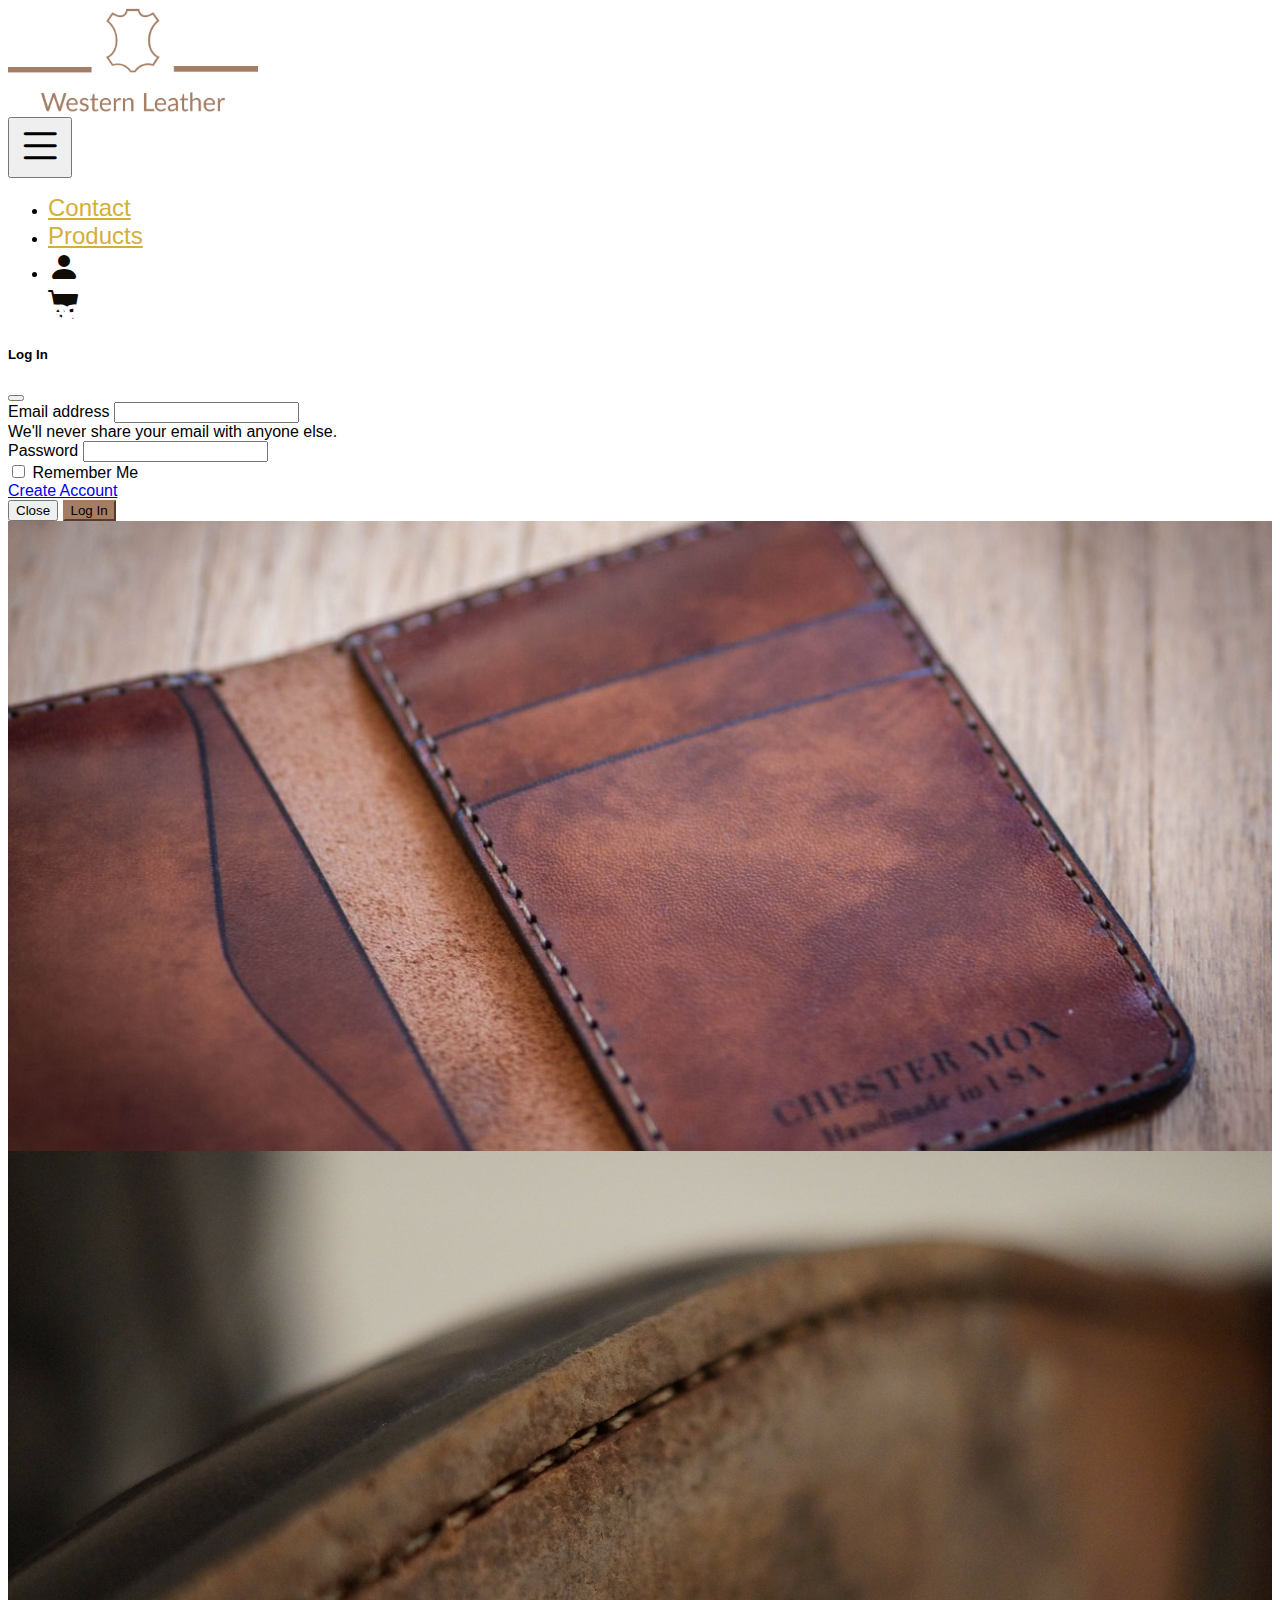
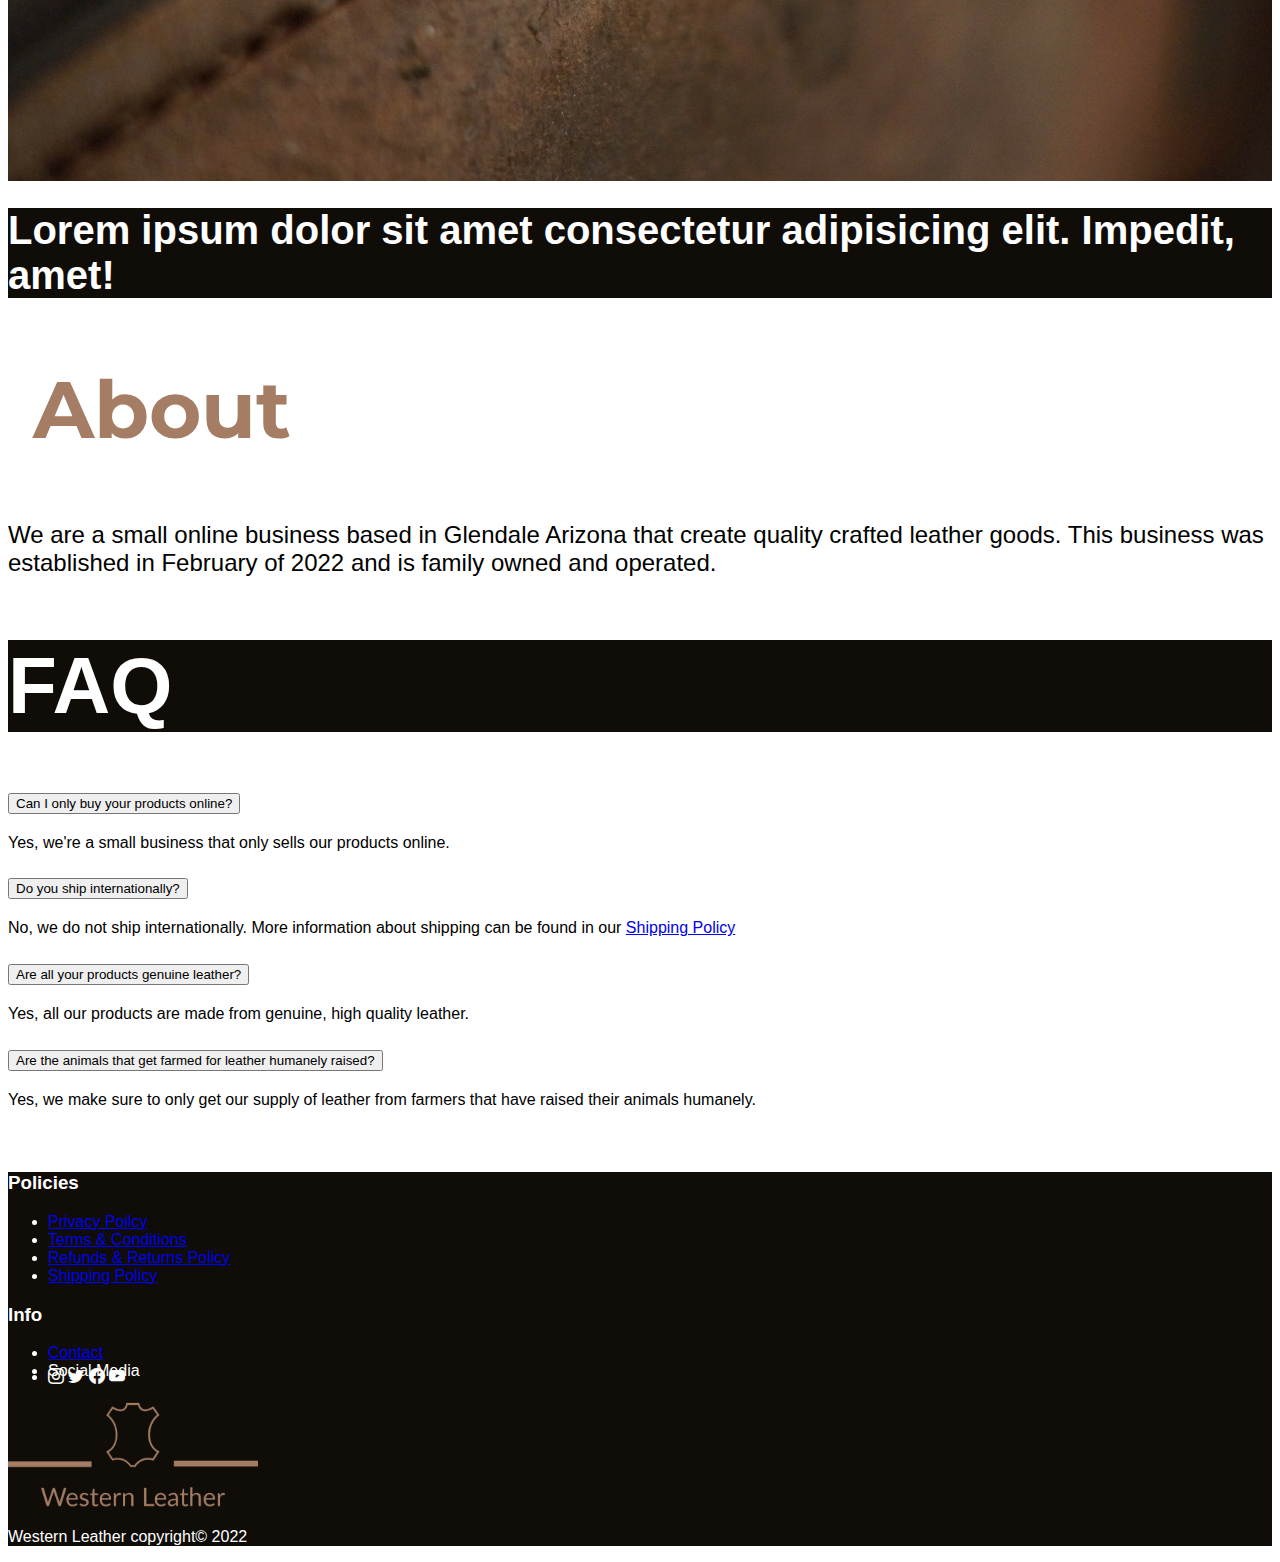
<file: index.html>
<!DOCTYPE html>
<html lang="en">
<head>
    <meta charset="UTF-8">
    <meta http-equiv="X-UA-Compatible" content="IE=edge">
    <meta name="viewport" content="width=device-width, initial-scale=1.0">
    <title>Western Leather</title>

    <!--Fav Icon-->
    <link rel="shortcut icon" href="assets/Media/fav-icon.png">

    <!--Bootstrap-->
    <link href="https://cdn.jsdelivr.net/npm/bootstrap@5.1.3/dist/css/bootstrap.min.css" rel="stylesheet" integrity="sha384-1BmE4kWBq78iYhFldvKuhfTAU6auU8tT94WrHftjDbrCEXSU1oBoqyl2QvZ6jIW3" crossorigin="anonymous">

    <!--Boostrap Icons-->
    <link rel="stylesheet" href="https://cdn.jsdelivr.net/npm/bootstrap-icons@1.3.0/font/bootstrap-icons.css">

    <!--Custom CSS-->
    <link rel="stylesheet" href="assets/CSS/style.css">

    <!--Fonts-->
    <link rel="preconnect" href="https://fonts.googleapis.com">
    <link rel="preconnect" href="https://fonts.gstatic.com" crossorigin>
    <link href="https://fonts.googleapis.com/css2?family=Montserrat:wght@300&display=swap" rel="stylesheet">

</head>
<body>

    <!--Navbar-->
    <div class="container-fluid d-flex justify-content-center">
      <a class="navbar-brand" href="index.html"><img src="assets/Media/Western-Leather-Logo.png" alt="logo" width="250" class="img-fluid"></a>
    </div>
    <nav class="navbar navbar-expand-sm">
      <div class="container-fluid">
        <button class="navbar-toggler" type="button" data-bs-toggle="collapse" data-bs-target="#navbarSupportedContent" aria-controls="navbarSupportedContent" aria-expanded="false" aria-label="Toggle navigation">
          <i class="bi bi-list navbar-toggler-icon"></i>
        </button>
        <div class="collapse navbar-collapse" id="navbarSupportedContent">
          <ul class="navbar-nav m-sm-auto mb-2 mb-lg-0">
            <li class="nav-item m-3">
              <a class="nav-link" href="contact.html">Contact</a>
            </li>
            <li class="nav-item m-3">
              <a class="nav-link" href="products.html">Products</a>
            </li>
            <li class="nav-item m-3">
              <a href="" class="nav-link" data-bs-toggle="modal" data-bs-target="#exampleModal"><i class="bi bi-person-fill nav-profile"></i></a>
            </li>
            <li class="nav-item m-3">
              <a href="" class="nav-link position-relative">
                <i class="bi bi-cart-fill nav-profile">
                </i>
              </a>
            </li>
          </ul>    
        </div>

        <!-- Modal -->
        <div class="modal fade" id="exampleModal" tabindex="-1" aria-labelledby="exampleModalLabel" aria-hidden="true">
          <div class="modal-dialog modal-lg">
            <div class="modal-content">
          <div class="modal-header">
          <h5 class="modal-title" id="exampleModalLabel">Log In</h5>
          <button type="button" class="btn-close" data-bs-dismiss="modal" aria-label="Close"></button>
        </div>
        <div class="modal-body">
          <form>
            <div class="mb-3">
              <label for="exampleInputEmail1" class="form-label">Email address</label>
              <input type="email" class="form-control" id="exampleInputEmail1" aria-describedby="emailHelp">
              <div id="emailHelp" class="form-text">We'll never share your email with anyone else.</div>
            </div>
            <div class="mb-3">
              <label for="exampleInputPassword1" class="form-label">Password</label>
              <input type="password" class="form-control" id="exampleInputPassword1">
            </div>
            <div class="mb-3 form-check">
              <input type="checkbox" class="form-check-input" id="exampleCheck1">
              <label class="form-check-label" for="exampleCheck1">Remember Me</label>
            </div>
            <a href="create-account.html">Create Account</a>
          </form>
        </div>
        <div class="modal-footer">
          <button type="button" class="btn btn-secondary" data-bs-dismiss="modal">Close</button>
          <button type="button" class="btn btn-primary modal-button">Log In</button>
        </div>
    </div>
  </div>
</div>
      </div>
    </nav>

    <!--Two Main Cards-->
    <section>
      <div class="container-fluid m-auto row justify-content-center my-5">
        <div class="col-10 col-lg-5 mb-5 mb-lg-0 me-0 me-lg-5 position-relative" id="card-one">
          <div class="container cards-container">
            <h1 class="main-cards-title text-center">Create an account to unlock access to future deals!</h1>
            <div class="btn btn-lg btn-outline-dark"><a href="create-account.html" class="stretched-link" id="sign-up-link">Sign Up</a></div>
          </div>
        </div>
        <div class="col-10 col-lg-5 ms-0 ms-lg-5 position-relative" id="card-two">
          <div class="container cards-container">
            <h1 class="main-cards-title text-center">Shop our quality products now!</h1>
          <div class="btn btn-lg btn-outline-dark"><a href="products.html" class="stretched-link" id="shop-now-link">Shop Now</a></div>
          </div>
        </div>
      </div>
    </section>

    <!--Vision Statement-->
    <section>
      <div class="container-fluid" id="vision-statement">
        <h1 class="vision-statement-text ms-5 my-5 p-5">Lorem ipsum dolor sit amet consectetur adipisicing elit. Impedit, amet!</h1>
      </div>
    </section>

    <!--About-->
    <section>
      <h1 class="about-title">About</h1>
      <p class="m-5 about-para">We are a small online business based in Glendale Arizona that create quality crafted leather goods. This business was established in February of 2022 and is family owned and operated.</p>
    </section>

    <!--FAQ-->
    <section id="faq-section">
      <div class="container-fluid row faq-container p-0 justify-content-center">
        <div class="col-10 col-md-6 faq-title p-5 position-relative">
          <h1 class="faq text-center position-absolute top-50 start-50 translate-middle">FAQ</h1>
        </div>
        <div class="col-10 col-md-6">
          <div class="accordion accordion-flush p-0" id="accordionFlush">
            <div class="accordion-item">
              <h2 class="accordion-header" id="flush-headingOne">
                <button class="accordion-button collapsed" type="button" data-bs-toggle="collapse" data-bs-target="#flush-collapseOne" aria-expanded="false" aria-controls="flush-collapseOne">
                  Can I only buy your products online?
                </button>
              </h2>
              <div id="flush-collapseOne" class="accordion-collapse collapse show" aria-labelledby="flush-headingOne" data-bs-parent="#accordionFlush">
                <div class="accordion-body">
                  Yes, we're a small business that only sells our products online.
                </div>
              </div>
            </div>
            <div class="accordion-item">
              <h2 class="accordion-header" id="flush-headingTwo">
                <button class="accordion-button collapsed" type="button" data-bs-toggle="collapse" data-bs-target="#flush-collapseTwo" aria-expanded="false" aria-controls="flush-collapseTwo">
                  Do you ship internationally?
                </button>
              </h2>
              <div id="flush-collapseTwo" class="accordion-collapse collapse show" aria-labelledby="flush-headingTwo" data-bs-parent="#accordionFlush">
                <div class="accordion-body">
                  No, we do not ship internationally. More information about shipping can be found in our <a href="shipping-policy.html">Shipping Policy</a>
                </div>
              </div>
            </div>
            <div class="accordion-item">
              <h2 class="accordion-header" id="flush-headingThree">
                <button class="accordion-button collapsed" type="button" data-bs-toggle="collapse" data-bs-target="#flush-collapseThree" aria-expanded="false" aria-controls="flush-collapseThree">
                  Are all your products genuine leather?
                </button>
              </h2>
              <div id="flush-collapseThree" class="accordion-collapse collapse show" aria-labelledby="flush-headingThree" data-bs-parent="#accordionFlush">
                <div class="accordion-body">
                  Yes, all our products are made from genuine, high quality leather.
                </div>
              </div>
            </div>
            <div class="accordion-item">
              <h2 class="accordion-header" id="flush-headingFour">
                <button class="accordion-button collapsed" type="button" data-bs-toggle="collapse" data-bs-target="#flush-collapseFour" aria-expanded="false" aria-controls="flush-collapseFour">
                  Are the animals that get farmed for leather humanely raised?
                </button>
              </h2>
              <div id="flush-collapseFour" class="accordion-collapse collapse show" aria-labelledby="flush-headingFour" data-bs-parent="#accordionFlush">
                <div class="accordion-body">
                  Yes, we make sure to only get our supply of leather from farmers that have raised their animals humanely.
                </div>
              </div>
            </div>
          </div>
        </div>
      </div>
    </section>

    <!--Footer-->
    <footer>
      <div class="container-fluid row footer-container m-0 p-5 justify-content-center">
        <div class="col-6 text-center">
          <h3>Policies</h3>
          <ul class="list-group list-group-flush">
            <li class="list-group-item"><a href="privacy-policy.html">Privacy Poilcy</a></li>
            <li class="list-group-item"><a href="terms&conditions.html">Terms & Conditions</a></li>
            <li class="list-group-item"><a href="refunds&returns.html">Refunds & Returns Policy</a></li>
            <li class="list-group-item"><a href="shipping-policy.html">Shipping Policy</a></li>
          </ul>
        </div>
        <div class="col-6 text-center">
          <h3>Info</h3>
          <ul class="list-group list-group-flush">
            <li class="list-group-item"><a href="contact.html">Contact</a></li>
            <li class="list-group-item">Social Media</li>
            <li class="list-group-item social-media">
              <a href=""><i class="bi bi-instagram"></i></a>
              <a href=""><i class="bi bi-twitter"></i></a>
              <a href=""><i class="bi bi-facebook"></i></a>
              <a href=""><i class="bi bi-youtube"></i></a>
            </li>
          </ul>
        </div>
        <div class="col-6 d-flex justify-content-center">
          <a href="index.html"><img src="assets/Media/Western-Leather-Logo.png" alt="logo" width="250" class=""></a>
        </div>
        <p class="footer-copyright text-center mt-5">Western Leather copyright&COPY; 2022</p>
      </div>
    </footer>

    <!--Custom JavaScript-->
    <script src="assets/JavaScript/script.js"></script>

    <!--Bootstrap JavaScript Bundle-->
    <script src="https://cdn.jsdelivr.net/npm/bootstrap@5.1.3/dist/js/bootstrap.bundle.min.js" integrity="sha384-ka7Sk0Gln4gmtz2MlQnikT1wXgYsOg+OMhuP+IlRH9sENBO0LRn5q+8nbTov4+1p" crossorigin="anonymous"></script>
</body>
</html>
</file>
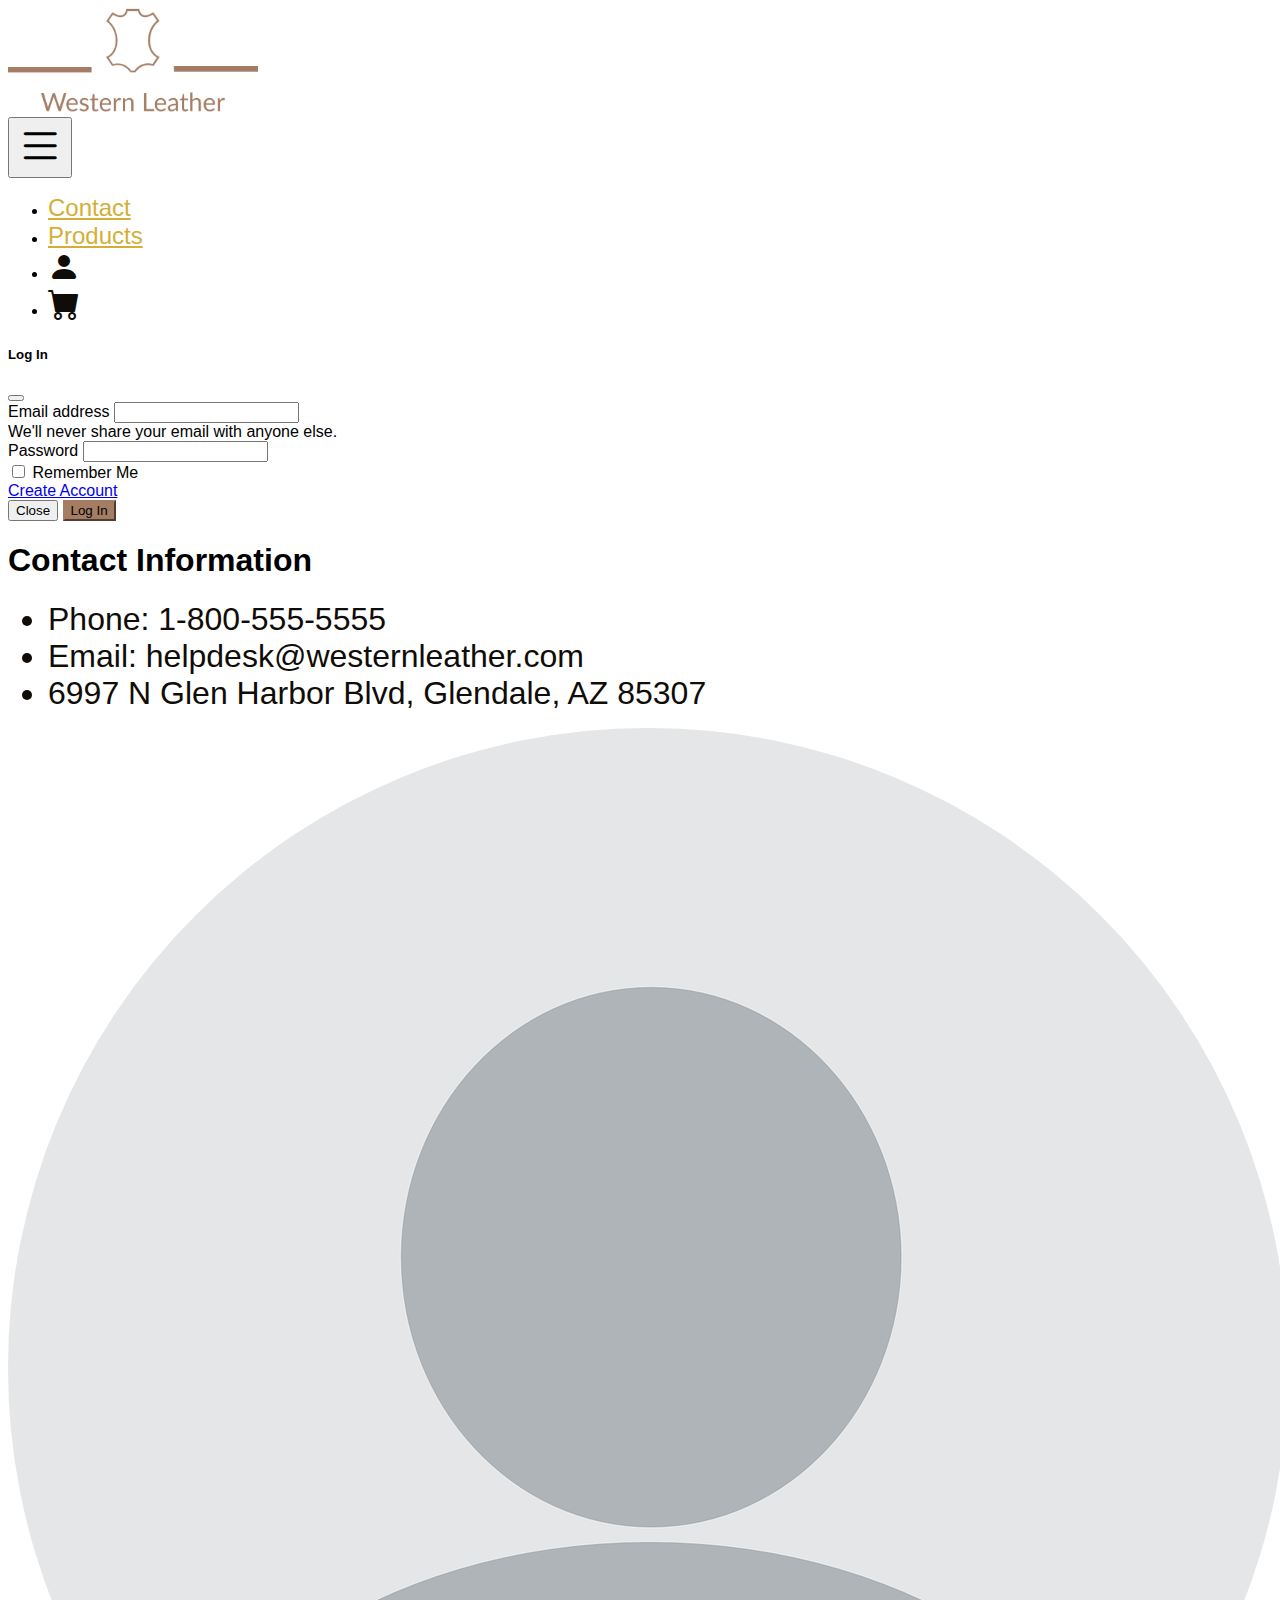
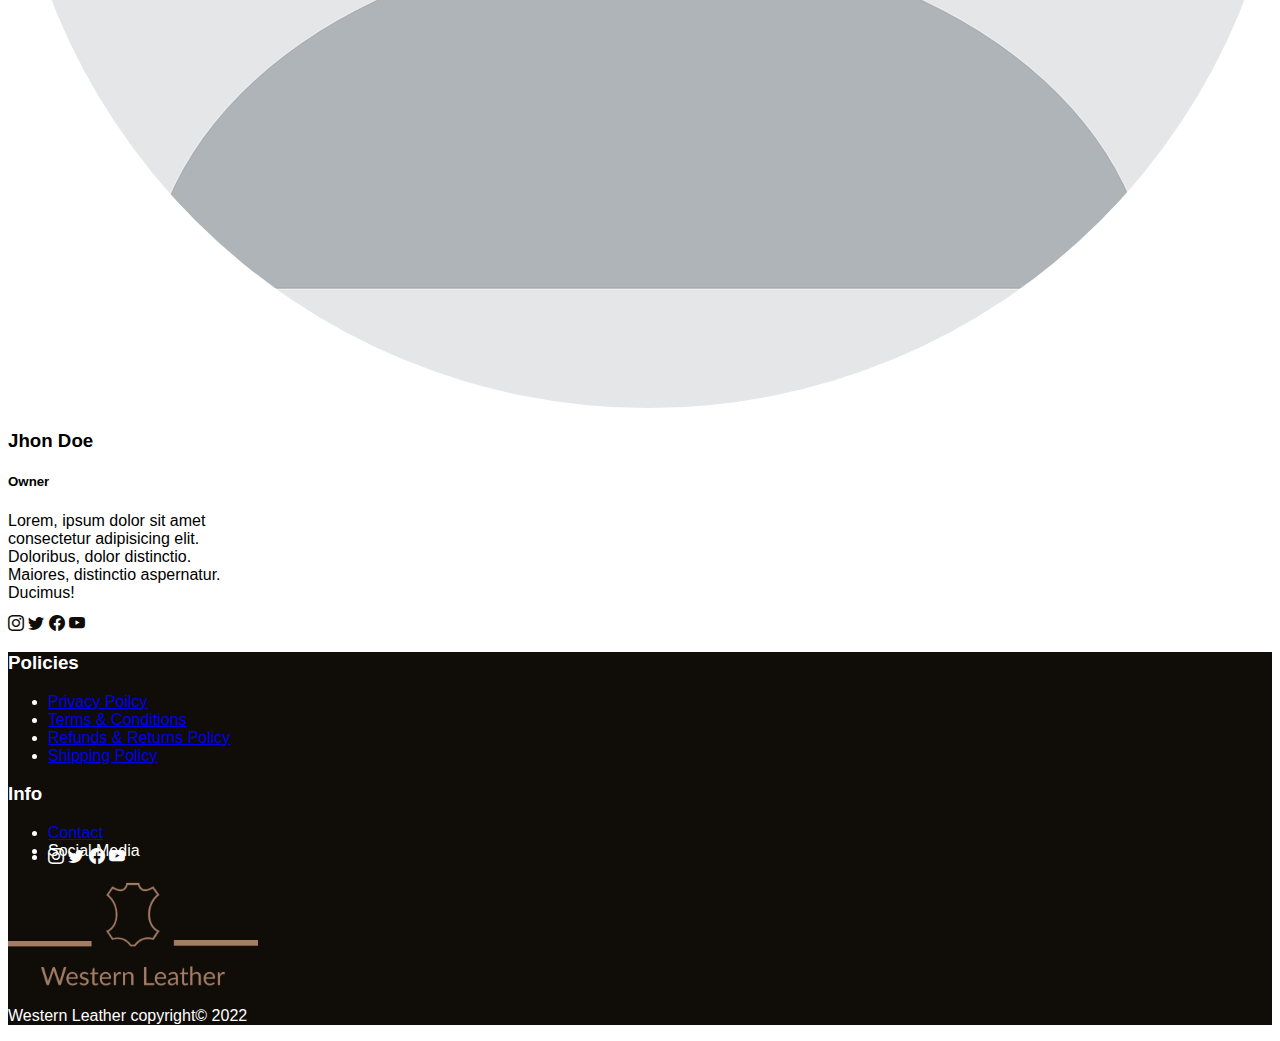
<file: contact.html>
<!DOCTYPE html>
<html lang="en">
<head>
    <meta charset="UTF-8">
    <meta http-equiv="X-UA-Compatible" content="IE=edge">
    <meta name="viewport" content="width=device-width, initial-scale=1.0">
    <title>Contact</title>

    <!--Fav Icon-->
    <link rel="shortcut icon" href="assets/Media/fav-icon.png">

    <!--Bootstrap-->
    <link href="https://cdn.jsdelivr.net/npm/bootstrap@5.1.3/dist/css/bootstrap.min.css" rel="stylesheet" integrity="sha384-1BmE4kWBq78iYhFldvKuhfTAU6auU8tT94WrHftjDbrCEXSU1oBoqyl2QvZ6jIW3" crossorigin="anonymous">

    <!--Boostrap Icons-->
    <link rel="stylesheet" href="https://cdn.jsdelivr.net/npm/bootstrap-icons@1.3.0/font/bootstrap-icons.css">

    <!--Custom CSS-->
    <link rel="stylesheet" href="assets/CSS/style.css">
</head>
<body>
    <!--Navbar-->
    <div class="container-fluid d-flex justify-content-center">
        <a class="navbar-brand" href="index.html"><img src="assets/Media/Western-Leather-Logo.png" alt="logo" width="250" class="img-fluid"></a>
      </div>
      <nav class="navbar navbar-expand-sm">
        <div class="container-fluid">
          <button class="navbar-toggler" type="button" data-bs-toggle="collapse" data-bs-target="#navbarSupportedContent" aria-controls="navbarSupportedContent" aria-expanded="false" aria-label="Toggle navigation">
            <i class="bi bi-list navbar-toggler-icon"></i>
          </button>
          <div class="collapse navbar-collapse" id="navbarSupportedContent">
            <ul class="navbar-nav m-sm-auto mb-2 mb-lg-0">
              <li class="nav-item m-3">
                <a class="nav-link" href="contact.html">Contact</a>
              </li>
              <li class="nav-item m-3">
                <a class="nav-link" href="products.html">Products</a>
              </li>
              <li class="nav-item m-3">
                <a href="" class="nav-link" data-bs-toggle="modal" data-bs-target="#exampleModal"><i class="bi bi-person-fill nav-profile"></i></a>
              </li>
              <li class="nav-item m-3">
                <a href="" class="nav-link position-relative">
                  <i class="bi bi-cart-fill nav-profile">
                  </i>
                </a>
              </li>
            </ul>    
          </div>
  
          <!-- Modal -->
          <div class="modal fade" id="exampleModal" tabindex="-1" aria-labelledby="exampleModalLabel" aria-hidden="true">
            <div class="modal-dialog modal-lg">
              <div class="modal-content">
            <div class="modal-header">
            <h5 class="modal-title" id="exampleModalLabel">Log In</h5>
            <button type="button" class="btn-close" data-bs-dismiss="modal" aria-label="Close"></button>
          </div>
          <div class="modal-body">
            <form>
              <div class="mb-3">
                <label for="exampleInputEmail1" class="form-label">Email address</label>
                <input type="email" class="form-control" id="exampleInputEmail1" aria-describedby="emailHelp">
                <div id="emailHelp" class="form-text">We'll never share your email with anyone else.</div>
              </div>
              <div class="mb-3">
                <label for="exampleInputPassword1" class="form-label">Password</label>
                <input type="password" class="form-control" id="exampleInputPassword1">
              </div>
              <div class="mb-3 form-check">
                <input type="checkbox" class="form-check-input" id="exampleCheck1">
                <label class="form-check-label" for="exampleCheck1">Remember Me</label>
              </div>
              <a href="create-account.html">Create Account</a>
            </form>
          </div>
          <div class="modal-footer">
            <button type="button" class="btn btn-secondary" data-bs-dismiss="modal">Close</button>
            <button type="button" class="btn btn-primary modal-button">Log In</button>
          </div>
      </div>
    </div>
  </div>
        </div>
      </nav>
    

    <!--Contact-->
    <section>
        <h1 class="m-5">Contact Information</h1>
        <div class="container-fluid row justify-content-center contact-container">
            <div class="col-10 col-lg-5 align-self-center mx-5">
                <ul class="list-group list-group-flush">
                    <li class="list-group-item contact-list">Phone: 1-800-555-5555</li>
                    <li class="list-group-item contact-list">Email: helpdesk@westernleather.com</li>
                    <li class="list-group-item contact-list">6997 N Glen Harbor Blvd, Glendale, AZ 85307</li>
                  </ul>
            </div>
            <div class="card col-10 col-lg-5 mx-5" style="width: 15rem;">
              <div class="card-body">
                <img src="assets/Media/blank-avatar.png" alt="picture of owner" class="img-fluid" id="owner-img">
                <h3 class="text-center mt-3">Jhon Doe</h3>
                <h5 class="text-center">Owner</h5>
                <p>Lorem, ipsum dolor sit amet consectetur adipisicing elit. Doloribus, dolor distinctio. Maiores, distinctio aspernatur. Ducimus!</p>
                <div class="social-media text-center" id="owner-media">
                    <a href=""><i class="bi bi-instagram"></i></a>
                    <a href=""><i class="bi bi-twitter"></i></a>
                    <a href=""><i class="bi bi-facebook"></i></a>
                    <a href=""><i class="bi bi-youtube"></i></a>
                </div>
              </div>
          </div>
        </div>
    </section>

    <!--Footer-->
    <footer>
        <div class="container-fluid row footer-container m-0 mt-5 p-5 justify-content-center">
          <div class="col-6 text-center">
            <h3>Policies</h3>
            <ul class="list-group list-group-flush">
              <li class="list-group-item"><a href="privacy-policy.html">Privacy Poilcy</a></li>
              <li class="list-group-item"><a href="terms&conditions.html">Terms & Conditions</a></li>
              <li class="list-group-item"><a href="refunds&returns.html">Refunds & Returns Policy</a></li>
              <li class="list-group-item"><a href="shipping-policy.html">Shipping Policy</a></li>
            </ul>
          </div>
          <div class="col-6 text-center">
            <h3>Info</h3>
            <ul class="list-group list-group-flush">
              <li class="list-group-item"><a href="contact.html">Contact</a></li>
              <li class="list-group-item">Social Media</li>
              <li class="list-group-item social-media">
                <a href=""><i class="bi bi-instagram"></i></a>
                <a href=""><i class="bi bi-twitter"></i></a>
                <a href=""><i class="bi bi-facebook"></i></a>
                <a href=""><i class="bi bi-youtube"></i></a>
              </li>
            </ul>
          </div>
          <div class="col-6 d-flex justify-content-center">
            <a href="index.html"><img src="assets/Media/Western-Leather-Logo.png" alt="logo" width="250" class=""></a>
          </div>
          <p class="footer-copyright text-center mt-5">Western Leather copyright&COPY; 2022</p>
        </div>
      </footer>

    <!--Bootstrap JavaScript Bundle-->
    <script src="https://cdn.jsdelivr.net/npm/bootstrap@5.1.3/dist/js/bootstrap.bundle.min.js" integrity="sha384-ka7Sk0Gln4gmtz2MlQnikT1wXgYsOg+OMhuP+IlRH9sENBO0LRn5q+8nbTov4+1p" crossorigin="anonymous"></script>

    <!--Custom JavaScript-->
    <script src=""></script>
</body>
</html>
</file>
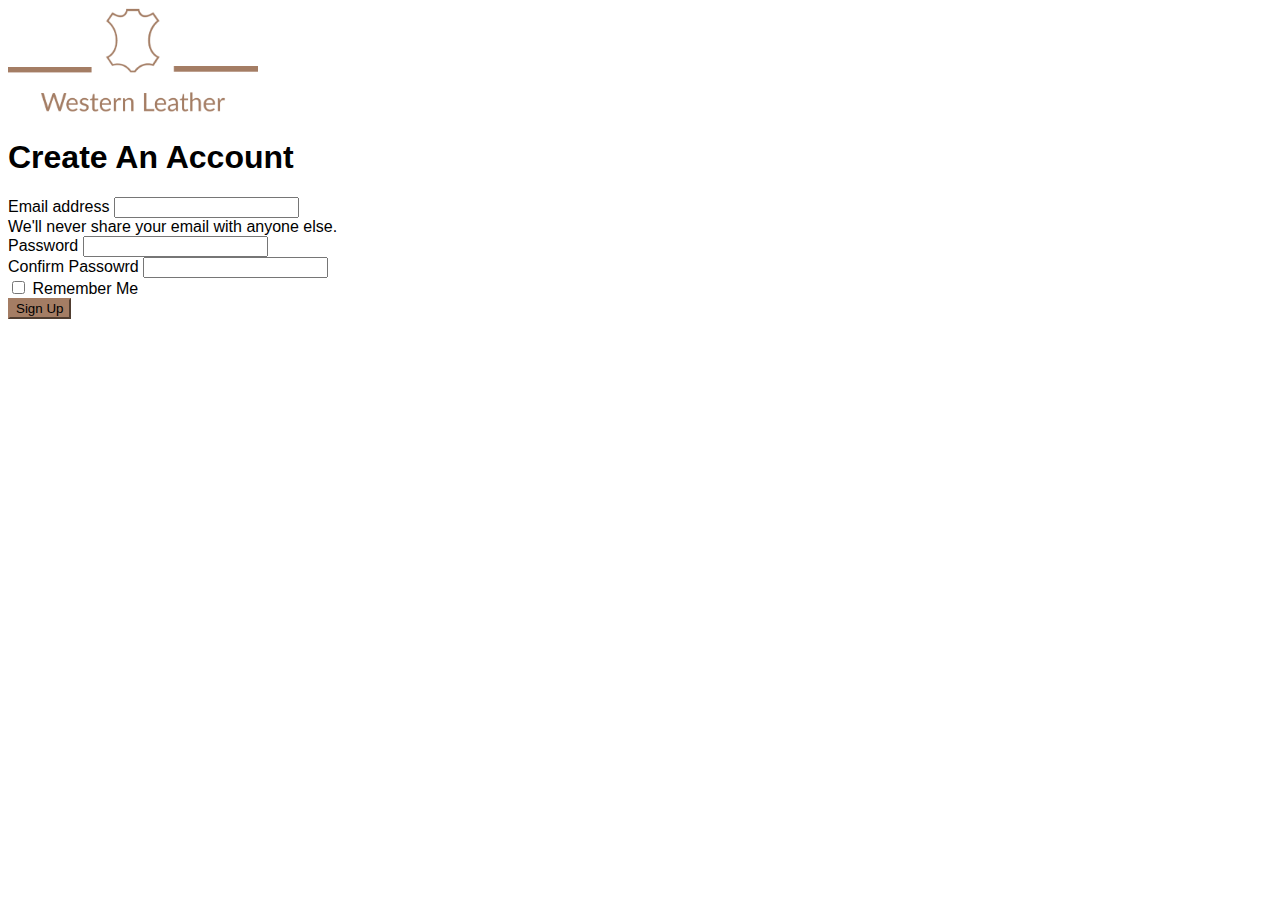
<file: create-account.html>
<!DOCTYPE html>
<html lang="en">
<head>
    <meta charset="UTF-8">
    <meta http-equiv="X-UA-Compatible" content="IE=edge">
    <meta name="viewport" content="width=device-width, initial-scale=1.0">
    <title>Create Account</title>

    <!--Fav Icon-->
    <link rel="shortcut icon" href="assets/Media/fav-icon.png">

    <!--Bootstrap-->
    <link href="https://cdn.jsdelivr.net/npm/bootstrap@5.1.3/dist/css/bootstrap.min.css" rel="stylesheet" integrity="sha384-1BmE4kWBq78iYhFldvKuhfTAU6auU8tT94WrHftjDbrCEXSU1oBoqyl2QvZ6jIW3" crossorigin="anonymous">

    <!--Boostrap Icons-->
    <link rel="stylesheet" href="https://cdn.jsdelivr.net/npm/bootstrap-icons@1.3.0/font/bootstrap-icons.css">

    <!--Custom CSS-->
    <link rel="stylesheet" href="assets/CSS/style.css">
</head>
<body>
    <!--Header-->
    <nav>
        <div class="container-fluid d-flex justify-content-center">
            <a class="navbar-brand" href="index.html"><img src="assets/Media/Western-Leather-Logo.png" alt="logo" width="250" class="img-fluid"></a>
        </div>
    </nav>
    
    <!--Create Account Form-->
    <section>
        <h1 class="mt-5 text-center">Create An Account</h1>
        <div class="container mt-5">
            <form>
                <div class="mb-3">
                  <label for="exampleInputEmail1" class="form-label">Email address</label>
                  <input type="email" class="form-control" id="exampleInputEmail1" aria-describedby="emailHelp">
                  <div id="emailHelp" class="form-text">We'll never share your email with anyone else.</div>
                </div>
                <div class="mb-3">
                  <label for="exampleInputPassword1" class="form-label">Password</label>
                  <input type="password" class="form-control" id="exampleInputPassword1">
                </div>
                <div class="mb-3">
                    <label for="exampleInputPassword2" class="form-label">Confirm Passowrd</label>
                    <input type="password" class="form-control" id="exampleInputPassword2">
                  </div>
                <div class="mb-3 form-check">
                  <input type="checkbox" class="form-check-input" id="exampleCheck1">
                  <label class="form-check-label" for="exampleCheck1">Remember Me</label>
                </div>
                <button type="submit" class="btn btn-primary" id="submit-button">Sign Up</button>
              </form>
        </div>
    </section>

    <!--Bootstrap JavaScript Bundle-->
    <script src="https://cdn.jsdelivr.net/npm/bootstrap@5.1.3/dist/js/bootstrap.bundle.min.js" integrity="sha384-ka7Sk0Gln4gmtz2MlQnikT1wXgYsOg+OMhuP+IlRH9sENBO0LRn5q+8nbTov4+1p" crossorigin="anonymous"></script>

    <!--Custom JavaScript-->
    <script src=""></script>
</body>
</html>
</file>
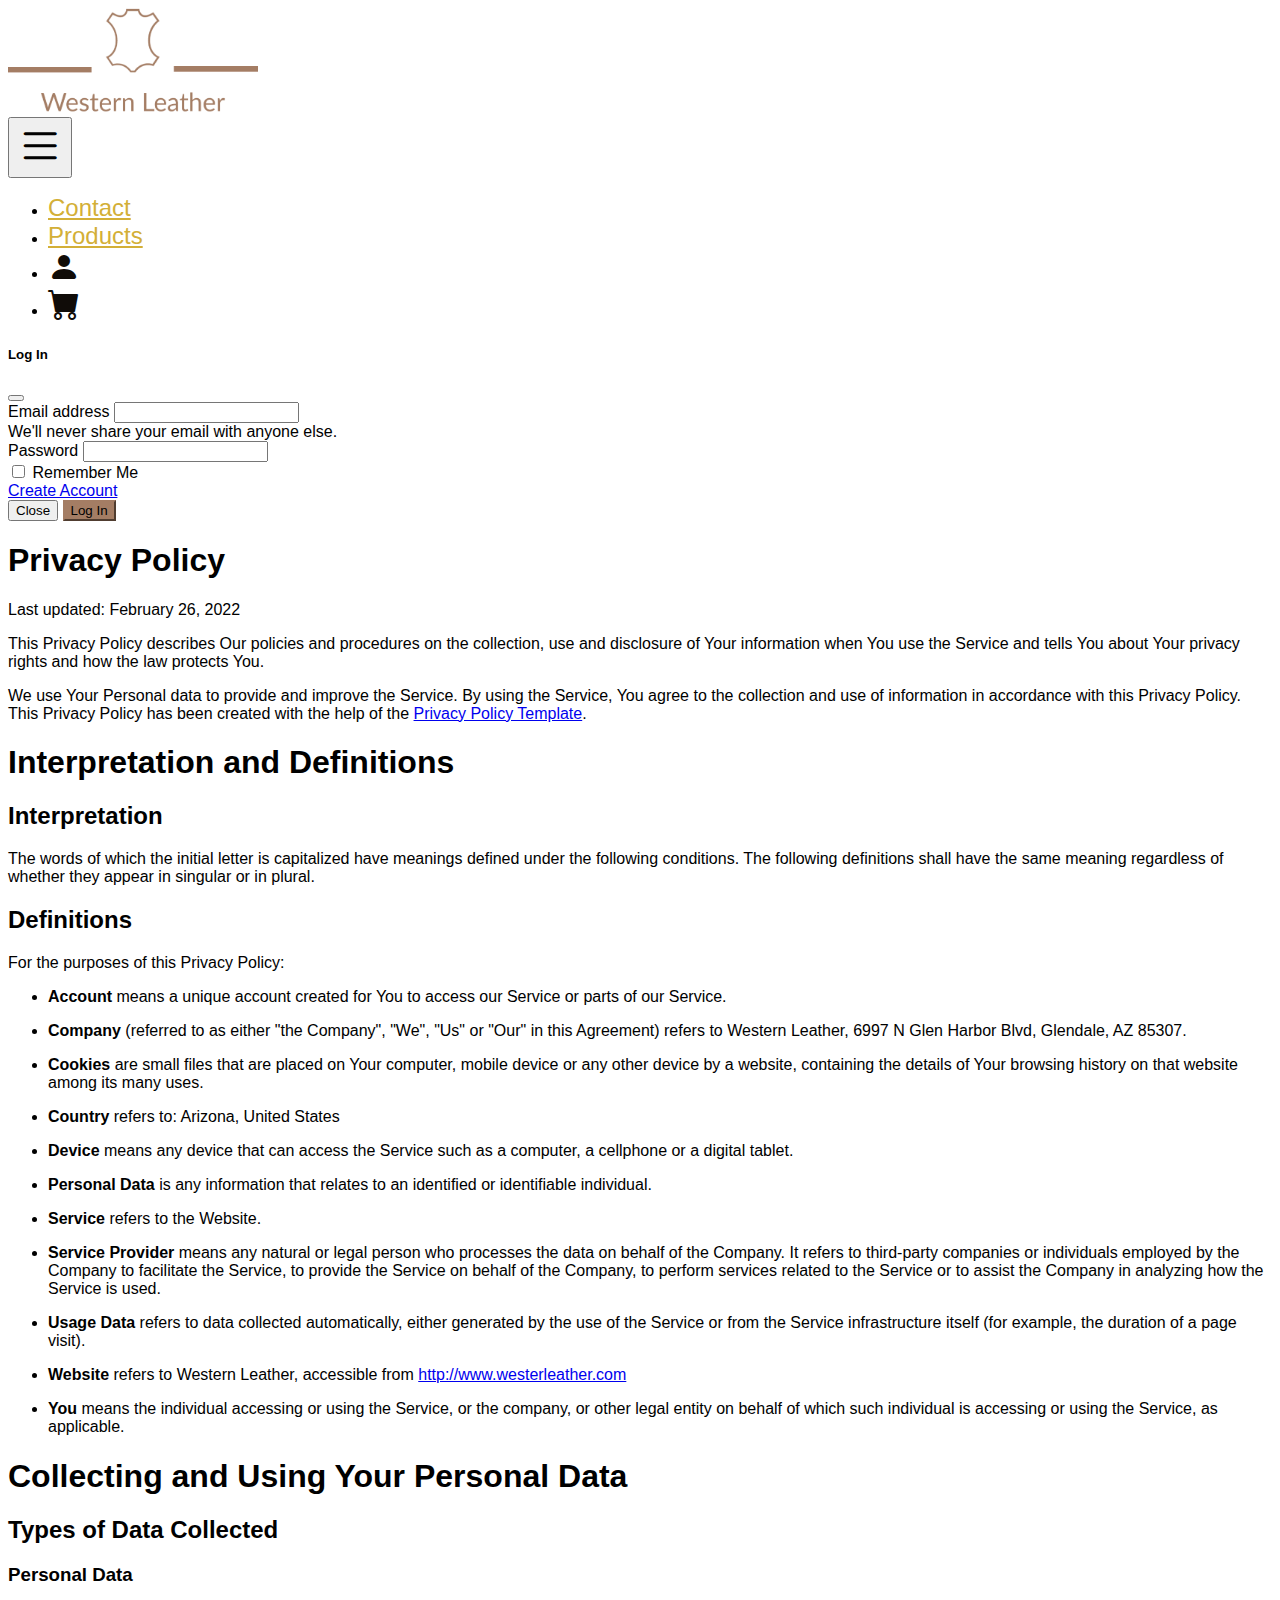
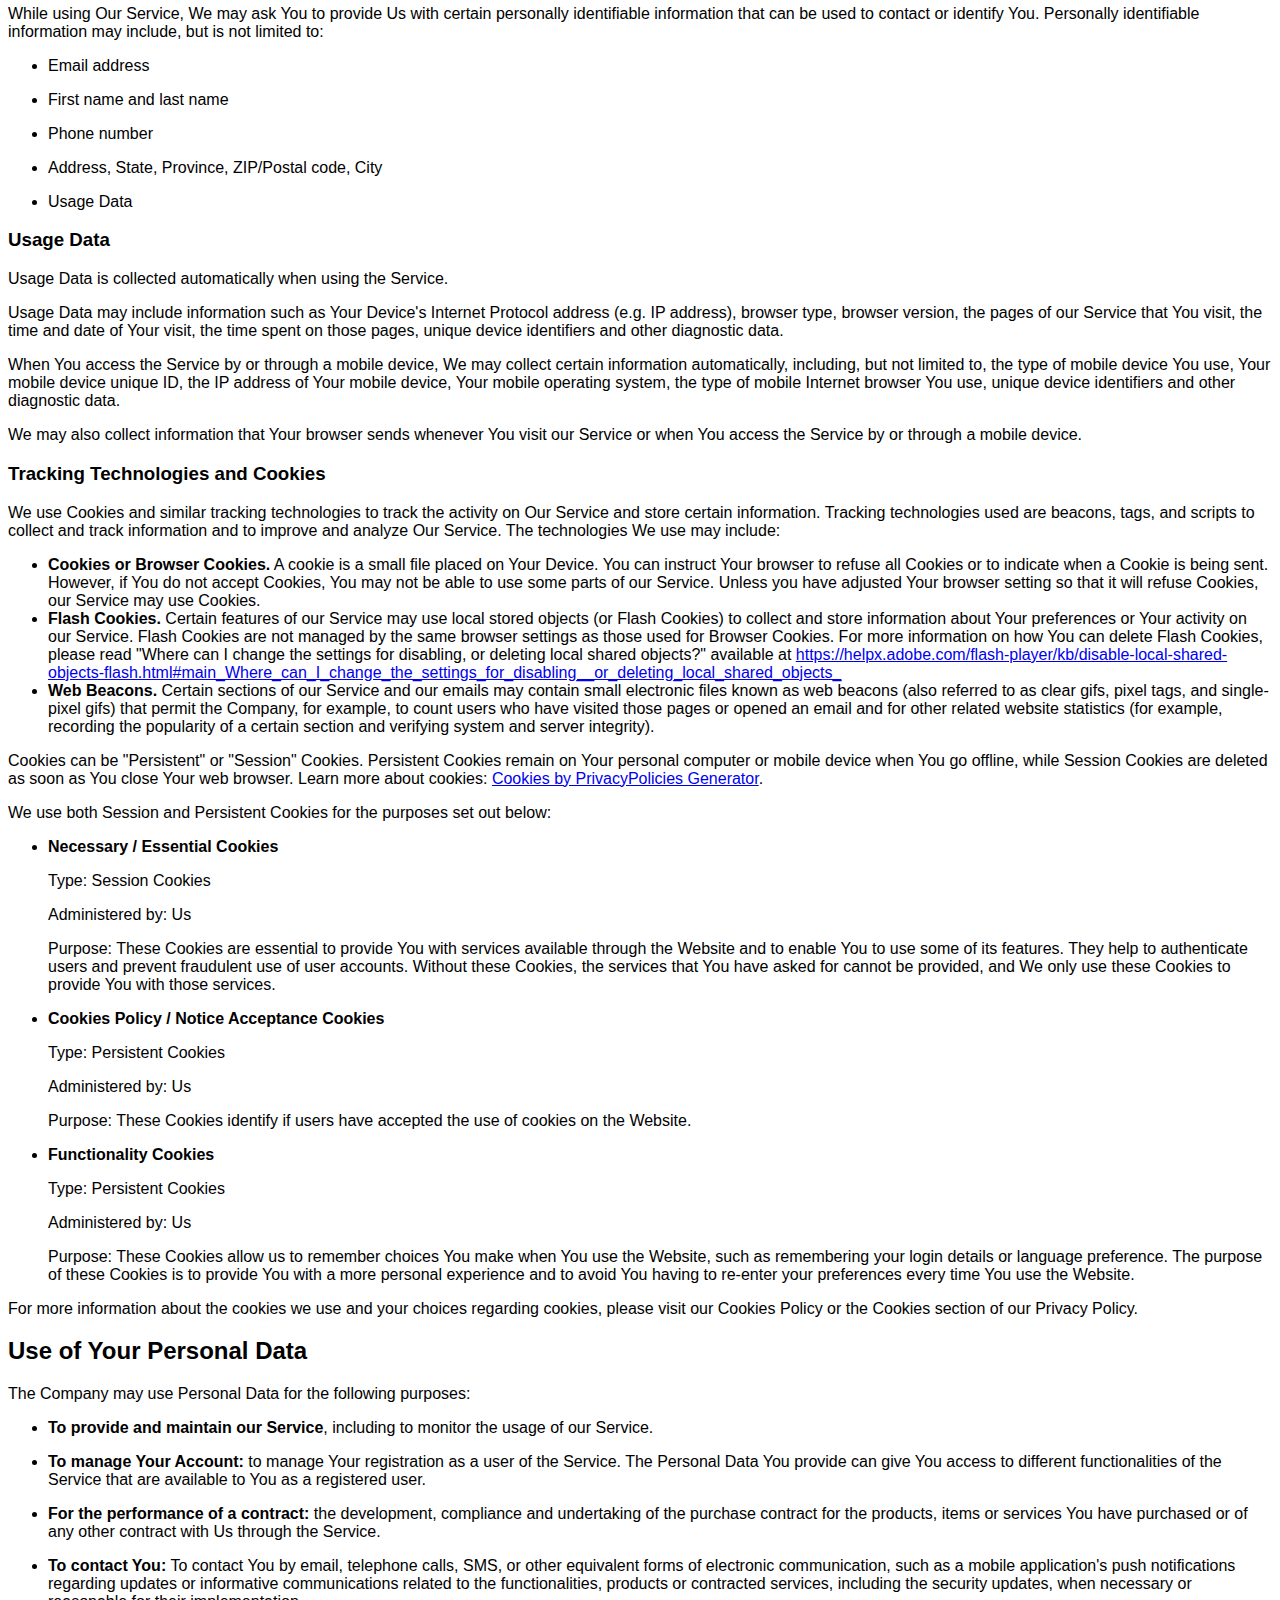
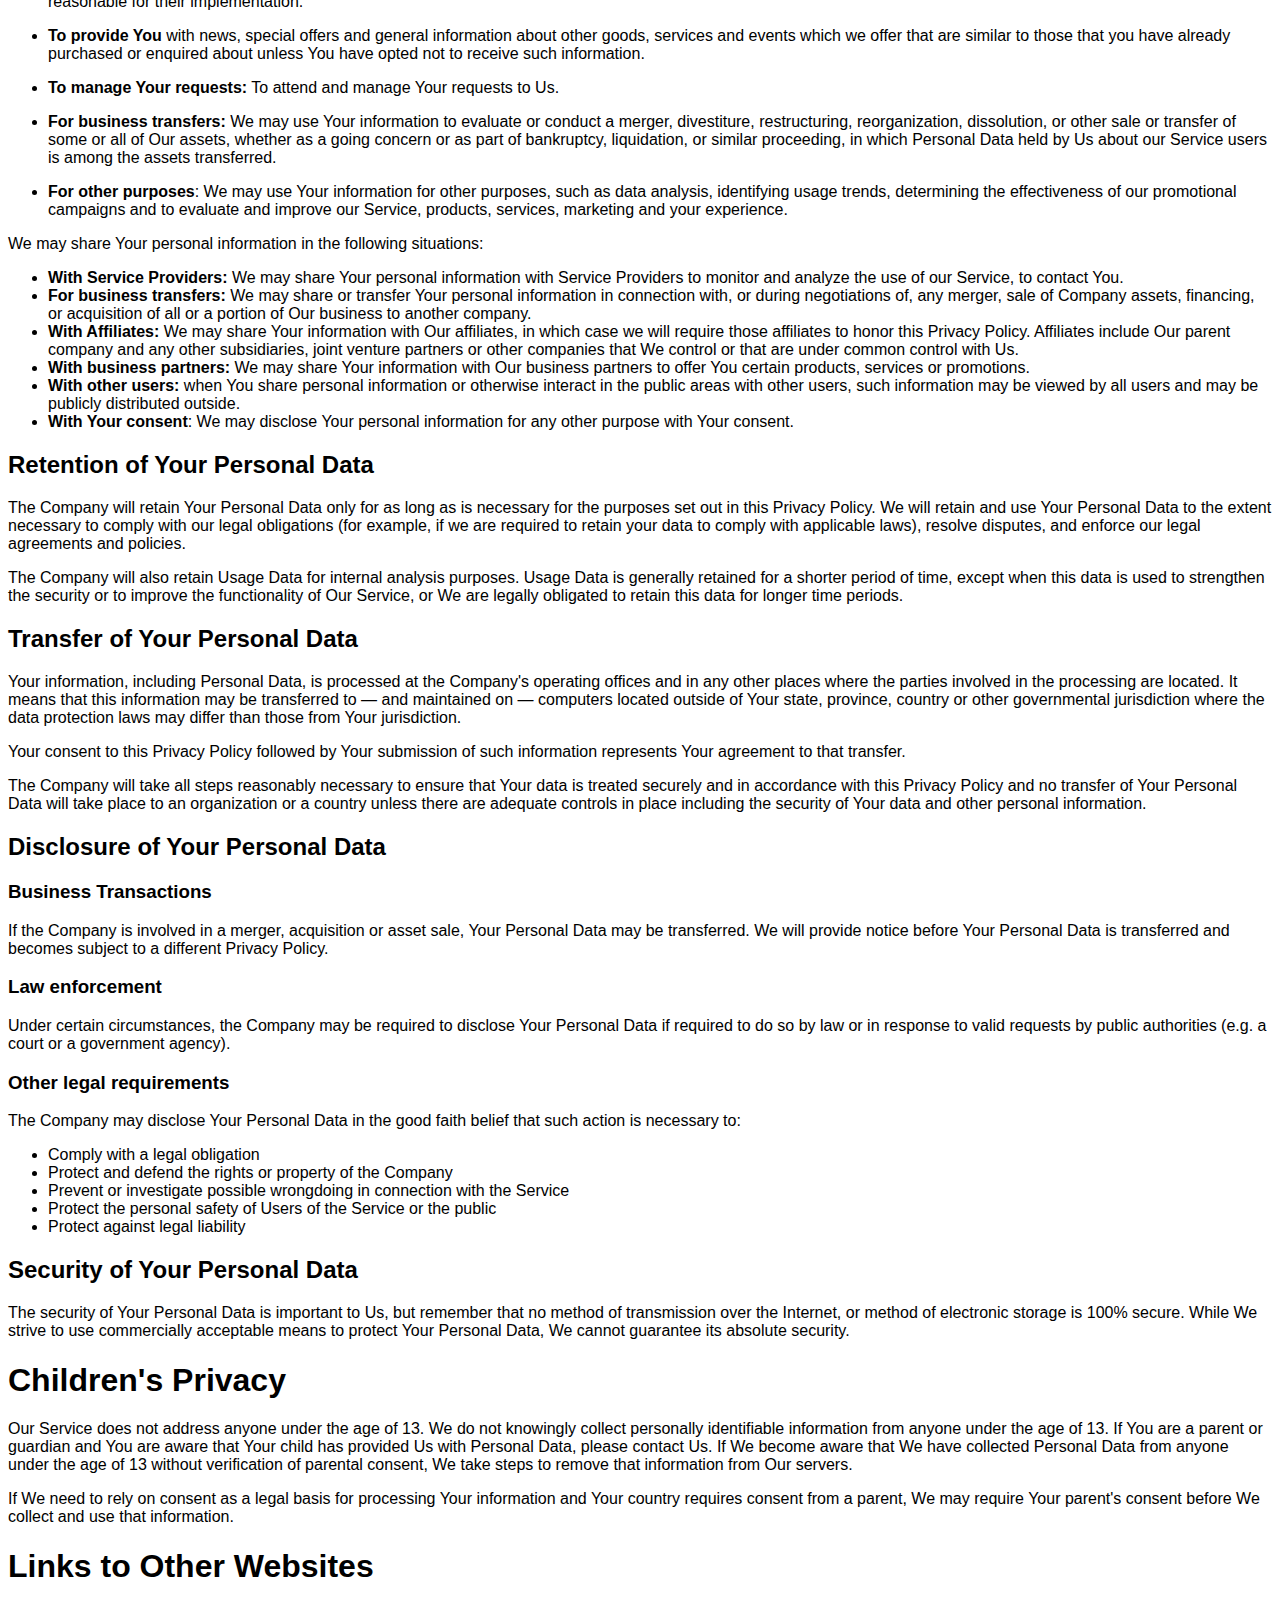
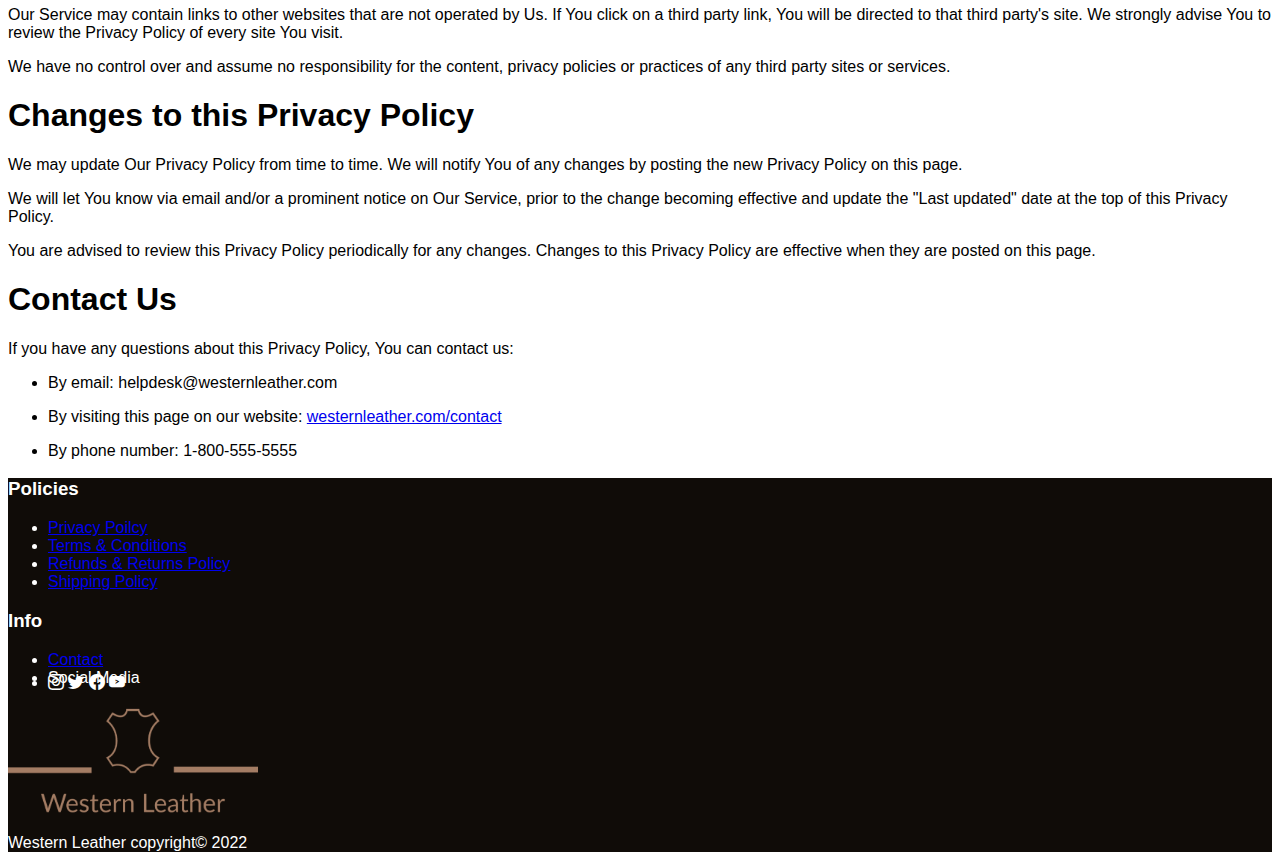
<file: privacy-policy.html>
<!DOCTYPE html>
<html lang="en">
<head>
    <meta charset="UTF-8">
    <meta http-equiv="X-UA-Compatible" content="IE=edge">
    <meta name="viewport" content="width=device-width, initial-scale=1.0">
    <title>Privacy Policy</title>

    <!--Fav Icon-->
    <link rel="shortcut icon" href="assets/Media/fav-icon.png">

    <!--Bootstrap-->
    <link href="https://cdn.jsdelivr.net/npm/bootstrap@5.1.3/dist/css/bootstrap.min.css" rel="stylesheet" integrity="sha384-1BmE4kWBq78iYhFldvKuhfTAU6auU8tT94WrHftjDbrCEXSU1oBoqyl2QvZ6jIW3" crossorigin="anonymous">

    <!--Boostrap Icons-->
    <link rel="stylesheet" href="https://cdn.jsdelivr.net/npm/bootstrap-icons@1.3.0/font/bootstrap-icons.css">

    <!--Custom CSS-->
    <link rel="stylesheet" href="assets/CSS/style.css">
</head>
<body>
    <!--Navbar-->
    <div class="container-fluid d-flex justify-content-center">
      <a class="navbar-brand" href="index.html"><img src="assets/Media/Western-Leather-Logo.png" alt="logo" width="250" class="img-fluid"></a>
    </div>
    <nav class="navbar navbar-expand-sm">
      <div class="container-fluid">
        <button class="navbar-toggler" type="button" data-bs-toggle="collapse" data-bs-target="#navbarSupportedContent" aria-controls="navbarSupportedContent" aria-expanded="false" aria-label="Toggle navigation">
          <i class="bi bi-list navbar-toggler-icon"></i>
        </button>
        <div class="collapse navbar-collapse" id="navbarSupportedContent">
          <ul class="navbar-nav m-sm-auto mb-2 mb-lg-0">
            <li class="nav-item m-3">
              <a class="nav-link" href="contact.html">Contact</a>
            </li>
            <li class="nav-item m-3">
              <a class="nav-link" href="products.html">Products</a>
            </li>
            <li class="nav-item m-3">
              <a href="" class="nav-link" data-bs-toggle="modal" data-bs-target="#exampleModal"><i class="bi bi-person-fill nav-profile"></i></a>
            </li>
            <li class="nav-item m-3">
              <a href="" class="nav-link position-relative">
                <i class="bi bi-cart-fill nav-profile">
                </i>
              </a>
            </li>
          </ul>    
        </div>

        <!-- Modal -->
        <div class="modal fade" id="exampleModal" tabindex="-1" aria-labelledby="exampleModalLabel" aria-hidden="true">
          <div class="modal-dialog modal-lg">
            <div class="modal-content">
          <div class="modal-header">
          <h5 class="modal-title" id="exampleModalLabel">Log In</h5>
          <button type="button" class="btn-close" data-bs-dismiss="modal" aria-label="Close"></button>
        </div>
        <div class="modal-body">
          <form>
            <div class="mb-3">
              <label for="exampleInputEmail1" class="form-label">Email address</label>
              <input type="email" class="form-control" id="exampleInputEmail1" aria-describedby="emailHelp">
              <div id="emailHelp" class="form-text">We'll never share your email with anyone else.</div>
            </div>
            <div class="mb-3">
              <label for="exampleInputPassword1" class="form-label">Password</label>
              <input type="password" class="form-control" id="exampleInputPassword1">
            </div>
            <div class="mb-3 form-check">
              <input type="checkbox" class="form-check-input" id="exampleCheck1">
              <label class="form-check-label" for="exampleCheck1">Remember Me</label>
            </div>
            <a href="create-account.html">Create Account</a>
          </form>
        </div>
        <div class="modal-footer">
          <button type="button" class="btn btn-secondary" data-bs-dismiss="modal">Close</button>
          <button type="button" class="btn btn-primary modal-button">Log In</button>
        </div>
    </div>
  </div>
</div>
      </div>
    </nav>
    
    <!--Privacy Policy-->
    <section>
        <h1>Privacy Policy</h1>
<p>Last updated: February 26, 2022</p>
<p>This Privacy Policy describes Our policies and procedures on the collection, use and disclosure of Your information when You use the Service and tells You about Your privacy rights and how the law protects You.</p>
<p>We use Your Personal data to provide and improve the Service. By using the Service, You agree to the collection and use of information in accordance with this Privacy Policy. This Privacy Policy has been created with the help of the <a href="https://www.privacypolicies.com/blog/privacy-policy-template/" target="_blank">Privacy Policy Template</a>.</p>
<h1>Interpretation and Definitions</h1>
<h2>Interpretation</h2>
<p>The words of which the initial letter is capitalized have meanings defined under the following conditions. The following definitions shall have the same meaning regardless of whether they appear in singular or in plural.</p>
<h2>Definitions</h2>
<p>For the purposes of this Privacy Policy:</p>
<ul>
<li>
<p><strong>Account</strong> means a unique account created for You to access our Service or parts of our Service.</p>
</li>
<li>
<p><strong>Company</strong> (referred to as either &quot;the Company&quot;, &quot;We&quot;, &quot;Us&quot; or &quot;Our&quot; in this Agreement) refers to Western Leather, 6997 N Glen Harbor Blvd, Glendale, AZ 85307.</p>
</li>
<li>
<p><strong>Cookies</strong> are small files that are placed on Your computer, mobile device or any other device by a website, containing the details of Your browsing history on that website among its many uses.</p>
</li>
<li>
<p><strong>Country</strong> refers to: Arizona,  United States</p>
</li>
<li>
<p><strong>Device</strong> means any device that can access the Service such as a computer, a cellphone or a digital tablet.</p>
</li>
<li>
<p><strong>Personal Data</strong> is any information that relates to an identified or identifiable individual.</p>
</li>
<li>
<p><strong>Service</strong> refers to the Website.</p>
</li>
<li>
<p><strong>Service Provider</strong> means any natural or legal person who processes the data on behalf of the Company. It refers to third-party companies or individuals employed by the Company to facilitate the Service, to provide the Service on behalf of the Company, to perform services related to the Service or to assist the Company in analyzing how the Service is used.</p>
</li>
<li>
<p><strong>Usage Data</strong> refers to data collected automatically, either generated by the use of the Service or from the Service infrastructure itself (for example, the duration of a page visit).</p>
</li>
<li>
<p><strong>Website</strong> refers to Western Leather, accessible from <a href="index.html" rel="external nofollow noopener" target="_blank">http://www.westerleather.com</a></p>
</li>
<li>
<p><strong>You</strong> means the individual accessing or using the Service, or the company, or other legal entity on behalf of which such individual is accessing or using the Service, as applicable.</p>
</li>
</ul>
<h1>Collecting and Using Your Personal Data</h1>
<h2>Types of Data Collected</h2>
<h3>Personal Data</h3>
<p>While using Our Service, We may ask You to provide Us with certain personally identifiable information that can be used to contact or identify You. Personally identifiable information may include, but is not limited to:</p>
<ul>
<li>
<p>Email address</p>
</li>
<li>
<p>First name and last name</p>
</li>
<li>
<p>Phone number</p>
</li>
<li>
<p>Address, State, Province, ZIP/Postal code, City</p>
</li>
<li>
<p>Usage Data</p>
</li>
</ul>
<h3>Usage Data</h3>
<p>Usage Data is collected automatically when using the Service.</p>
<p>Usage Data may include information such as Your Device's Internet Protocol address (e.g. IP address), browser type, browser version, the pages of our Service that You visit, the time and date of Your visit, the time spent on those pages, unique device identifiers and other diagnostic data.</p>
<p>When You access the Service by or through a mobile device, We may collect certain information automatically, including, but not limited to, the type of mobile device You use, Your mobile device unique ID, the IP address of Your mobile device, Your mobile operating system, the type of mobile Internet browser You use, unique device identifiers and other diagnostic data.</p>
<p>We may also collect information that Your browser sends whenever You visit our Service or when You access the Service by or through a mobile device.</p>
<h3>Tracking Technologies and Cookies</h3>
<p>We use Cookies and similar tracking technologies to track the activity on Our Service and store certain information. Tracking technologies used are beacons, tags, and scripts to collect and track information and to improve and analyze Our Service. The technologies We use may include:</p>
<ul>
<li><strong>Cookies or Browser Cookies.</strong> A cookie is a small file placed on Your Device. You can instruct Your browser to refuse all Cookies or to indicate when a Cookie is being sent. However, if You do not accept Cookies, You may not be able to use some parts of our Service. Unless you have adjusted Your browser setting so that it will refuse Cookies, our Service may use Cookies.</li>
<li><strong>Flash Cookies.</strong> Certain features of our Service may use local stored objects (or Flash Cookies) to collect and store information about Your preferences or Your activity on our Service. Flash Cookies are not managed by the same browser settings as those used for Browser Cookies. For more information on how You can delete Flash Cookies, please read &quot;Where can I change the settings for disabling, or deleting local shared objects?&quot; available at <a href="https://helpx.adobe.com/flash-player/kb/disable-local-shared-objects-flash.html#main_Where_can_I_change_the_settings_for_disabling__or_deleting_local_shared_objects_" rel="external nofollow noopener" target="_blank">https://helpx.adobe.com/flash-player/kb/disable-local-shared-objects-flash.html#main_Where_can_I_change_the_settings_for_disabling__or_deleting_local_shared_objects_</a></li>
<li><strong>Web Beacons.</strong> Certain sections of our Service and our emails may contain small electronic files known as web beacons (also referred to as clear gifs, pixel tags, and single-pixel gifs) that permit the Company, for example, to count users who have visited those pages or opened an email and for other related website statistics (for example, recording the popularity of a certain section and verifying system and server integrity).</li>
</ul>
<p>Cookies can be &quot;Persistent&quot; or &quot;Session&quot; Cookies. Persistent Cookies remain on Your personal computer or mobile device when You go offline, while Session Cookies are deleted as soon as You close Your web browser. Learn more about cookies: <a href="https://www.privacypolicies.com/blog/privacy-policy-template/#Use_Of_Cookies_Log_Files_And_Tracking" target="_blank">Cookies by PrivacyPolicies Generator</a>.</p>
<p>We use both Session and Persistent Cookies for the purposes set out below:</p>
<ul>
<li>
<p><strong>Necessary / Essential Cookies</strong></p>
<p>Type: Session Cookies</p>
<p>Administered by: Us</p>
<p>Purpose: These Cookies are essential to provide You with services available through the Website and to enable You to use some of its features. They help to authenticate users and prevent fraudulent use of user accounts. Without these Cookies, the services that You have asked for cannot be provided, and We only use these Cookies to provide You with those services.</p>
</li>
<li>
<p><strong>Cookies Policy / Notice Acceptance Cookies</strong></p>
<p>Type: Persistent Cookies</p>
<p>Administered by: Us</p>
<p>Purpose: These Cookies identify if users have accepted the use of cookies on the Website.</p>
</li>
<li>
<p><strong>Functionality Cookies</strong></p>
<p>Type: Persistent Cookies</p>
<p>Administered by: Us</p>
<p>Purpose: These Cookies allow us to remember choices You make when You use the Website, such as remembering your login details or language preference. The purpose of these Cookies is to provide You with a more personal experience and to avoid You having to re-enter your preferences every time You use the Website.</p>
</li>
</ul>
<p>For more information about the cookies we use and your choices regarding cookies, please visit our Cookies Policy or the Cookies section of our Privacy Policy.</p>
<h2>Use of Your Personal Data</h2>
<p>The Company may use Personal Data for the following purposes:</p>
<ul>
<li>
<p><strong>To provide and maintain our Service</strong>, including to monitor the usage of our Service.</p>
</li>
<li>
<p><strong>To manage Your Account:</strong> to manage Your registration as a user of the Service. The Personal Data You provide can give You access to different functionalities of the Service that are available to You as a registered user.</p>
</li>
<li>
<p><strong>For the performance of a contract:</strong> the development, compliance and undertaking of the purchase contract for the products, items or services You have purchased or of any other contract with Us through the Service.</p>
</li>
<li>
<p><strong>To contact You:</strong> To contact You by email, telephone calls, SMS, or other equivalent forms of electronic communication, such as a mobile application's push notifications regarding updates or informative communications related to the functionalities, products or contracted services, including the security updates, when necessary or reasonable for their implementation.</p>
</li>
<li>
<p><strong>To provide You</strong> with news, special offers and general information about other goods, services and events which we offer that are similar to those that you have already purchased or enquired about unless You have opted not to receive such information.</p>
</li>
<li>
<p><strong>To manage Your requests:</strong> To attend and manage Your requests to Us.</p>
</li>
<li>
<p><strong>For business transfers:</strong> We may use Your information to evaluate or conduct a merger, divestiture, restructuring, reorganization, dissolution, or other sale or transfer of some or all of Our assets, whether as a going concern or as part of bankruptcy, liquidation, or similar proceeding, in which Personal Data held by Us about our Service users is among the assets transferred.</p>
</li>
<li>
<p><strong>For other purposes</strong>: We may use Your information for other purposes, such as data analysis, identifying usage trends, determining the effectiveness of our promotional campaigns and to evaluate and improve our Service, products, services, marketing and your experience.</p>
</li>
</ul>
<p>We may share Your personal information in the following situations:</p>
<ul>
<li><strong>With Service Providers:</strong> We may share Your personal information with Service Providers to monitor and analyze the use of our Service,  to contact You.</li>
<li><strong>For business transfers:</strong> We may share or transfer Your personal information in connection with, or during negotiations of, any merger, sale of Company assets, financing, or acquisition of all or a portion of Our business to another company.</li>
<li><strong>With Affiliates:</strong> We may share Your information with Our affiliates, in which case we will require those affiliates to honor this Privacy Policy. Affiliates include Our parent company and any other subsidiaries, joint venture partners or other companies that We control or that are under common control with Us.</li>
<li><strong>With business partners:</strong> We may share Your information with Our business partners to offer You certain products, services or promotions.</li>
<li><strong>With other users:</strong> when You share personal information or otherwise interact in the public areas with other users, such information may be viewed by all users and may be publicly distributed outside.</li>
<li><strong>With Your consent</strong>: We may disclose Your personal information for any other purpose with Your consent.</li>
</ul>
<h2>Retention of Your Personal Data</h2>
<p>The Company will retain Your Personal Data only for as long as is necessary for the purposes set out in this Privacy Policy. We will retain and use Your Personal Data to the extent necessary to comply with our legal obligations (for example, if we are required to retain your data to comply with applicable laws), resolve disputes, and enforce our legal agreements and policies.</p>
<p>The Company will also retain Usage Data for internal analysis purposes. Usage Data is generally retained for a shorter period of time, except when this data is used to strengthen the security or to improve the functionality of Our Service, or We are legally obligated to retain this data for longer time periods.</p>
<h2>Transfer of Your Personal Data</h2>
<p>Your information, including Personal Data, is processed at the Company's operating offices and in any other places where the parties involved in the processing are located. It means that this information may be transferred to — and maintained on — computers located outside of Your state, province, country or other governmental jurisdiction where the data protection laws may differ than those from Your jurisdiction.</p>
<p>Your consent to this Privacy Policy followed by Your submission of such information represents Your agreement to that transfer.</p>
<p>The Company will take all steps reasonably necessary to ensure that Your data is treated securely and in accordance with this Privacy Policy and no transfer of Your Personal Data will take place to an organization or a country unless there are adequate controls in place including the security of Your data and other personal information.</p>
<h2>Disclosure of Your Personal Data</h2>
<h3>Business Transactions</h3>
<p>If the Company is involved in a merger, acquisition or asset sale, Your Personal Data may be transferred. We will provide notice before Your Personal Data is transferred and becomes subject to a different Privacy Policy.</p>
<h3>Law enforcement</h3>
<p>Under certain circumstances, the Company may be required to disclose Your Personal Data if required to do so by law or in response to valid requests by public authorities (e.g. a court or a government agency).</p>
<h3>Other legal requirements</h3>
<p>The Company may disclose Your Personal Data in the good faith belief that such action is necessary to:</p>
<ul>
<li>Comply with a legal obligation</li>
<li>Protect and defend the rights or property of the Company</li>
<li>Prevent or investigate possible wrongdoing in connection with the Service</li>
<li>Protect the personal safety of Users of the Service or the public</li>
<li>Protect against legal liability</li>
</ul>
<h2>Security of Your Personal Data</h2>
<p>The security of Your Personal Data is important to Us, but remember that no method of transmission over the Internet, or method of electronic storage is 100% secure. While We strive to use commercially acceptable means to protect Your Personal Data, We cannot guarantee its absolute security.</p>
<h1>Children's Privacy</h1>
<p>Our Service does not address anyone under the age of 13. We do not knowingly collect personally identifiable information from anyone under the age of 13. If You are a parent or guardian and You are aware that Your child has provided Us with Personal Data, please contact Us. If We become aware that We have collected Personal Data from anyone under the age of 13 without verification of parental consent, We take steps to remove that information from Our servers.</p>
<p>If We need to rely on consent as a legal basis for processing Your information and Your country requires consent from a parent, We may require Your parent's consent before We collect and use that information.</p>
<h1>Links to Other Websites</h1>
<p>Our Service may contain links to other websites that are not operated by Us. If You click on a third party link, You will be directed to that third party's site. We strongly advise You to review the Privacy Policy of every site You visit.</p>
<p>We have no control over and assume no responsibility for the content, privacy policies or practices of any third party sites or services.</p>
<h1>Changes to this Privacy Policy</h1>
<p>We may update Our Privacy Policy from time to time. We will notify You of any changes by posting the new Privacy Policy on this page.</p>
<p>We will let You know via email and/or a prominent notice on Our Service, prior to the change becoming effective and update the &quot;Last updated&quot; date at the top of this Privacy Policy.</p>
<p>You are advised to review this Privacy Policy periodically for any changes. Changes to this Privacy Policy are effective when they are posted on this page.</p>
<h1>Contact Us</h1>
<p>If you have any questions about this Privacy Policy, You can contact us:</p>
<ul>
<li>
<p>By email: helpdesk@westernleather.com</p>
</li>
<li>
<p>By visiting this page on our website: <a href="contact.html" rel="external nofollow noopener" target="_blank">westernleather.com/contact</a></p>
</li>
<li>
<p>By phone number: 1-800-555-5555</p>
</li>
</ul>
    </section>

    <!--Footer-->
    <footer>
      <div class="container-fluid row footer-container m-0 p-5 justify-content-center">
        <div class="col-6 text-center">
          <h3>Policies</h3>
          <ul class="list-group list-group-flush">
            <li class="list-group-item"><a href="privacy-policy.html">Privacy Poilcy</a></li>
            <li class="list-group-item"><a href="terms&conditions.html">Terms & Conditions</a></li>
            <li class="list-group-item"><a href="refunds&returns.html">Refunds & Returns Policy</a></li>
            <li class="list-group-item"><a href="shipping-policy.html">Shipping Policy</a></li>
          </ul>
        </div>
        <div class="col-6 text-center">
          <h3>Info</h3>
          <ul class="list-group list-group-flush">
            <li class="list-group-item"><a href="contact.html">Contact</a></li>
            <li class="list-group-item">Social Media</li>
            <li class="list-group-item social-media">
              <a href=""><i class="bi bi-instagram"></i></a>
              <a href=""><i class="bi bi-twitter"></i></a>
              <a href=""><i class="bi bi-facebook"></i></a>
              <a href=""><i class="bi bi-youtube"></i></a>
            </li>
          </ul>
        </div>
        <div class="col-6 d-flex justify-content-center">
          <a href="index.html"><img src="assets/Media/Western-Leather-Logo.png" alt="logo" width="250" class=""></a>
        </div>
        <p class="footer-copyright text-center mt-5">Western Leather copyright&COPY; 2022</p>
      </div>
    </footer>

    <!--Bootstrap JavaScript Bundle-->
    <script src="https://cdn.jsdelivr.net/npm/bootstrap@5.1.3/dist/js/bootstrap.bundle.min.js" integrity="sha384-ka7Sk0Gln4gmtz2MlQnikT1wXgYsOg+OMhuP+IlRH9sENBO0LRn5q+8nbTov4+1p" crossorigin="anonymous"></script>

    <!--Custom JavaScript-->
    <script src=""></script>
</body>
</html>
</file>
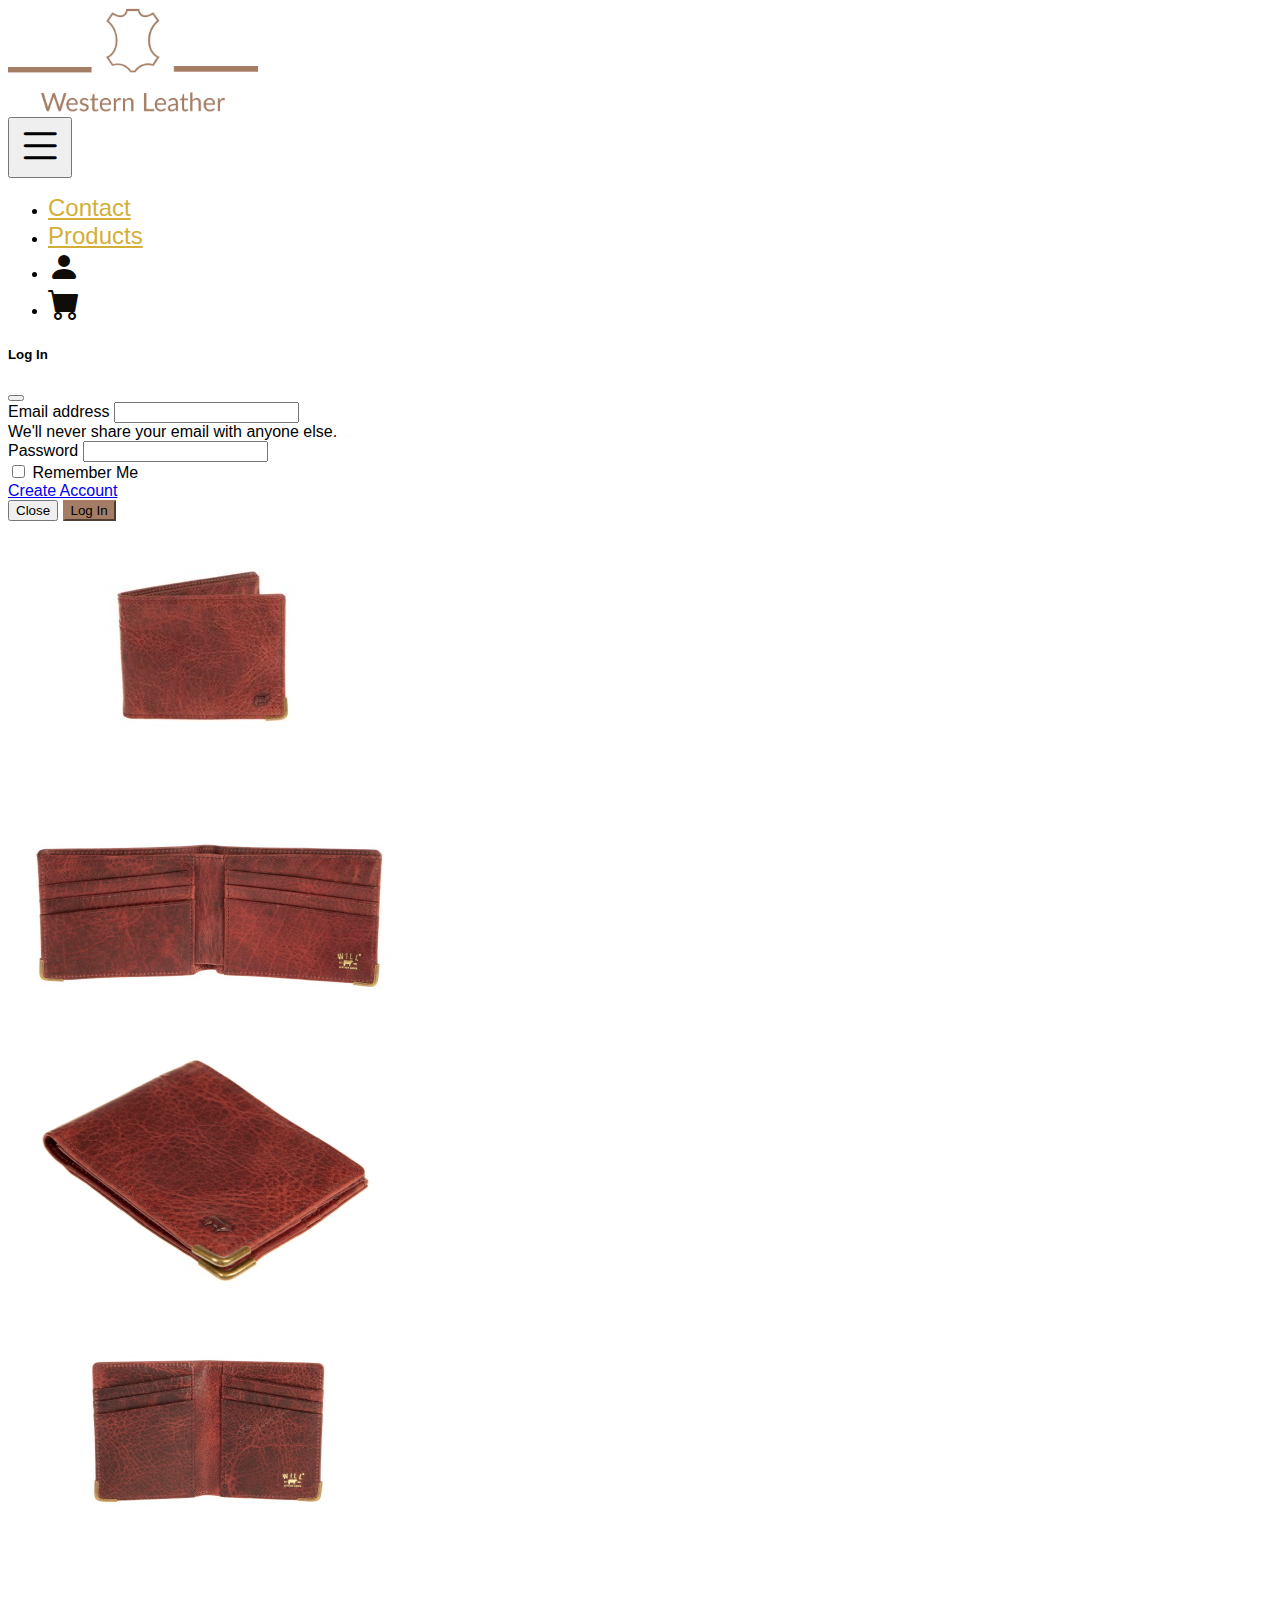
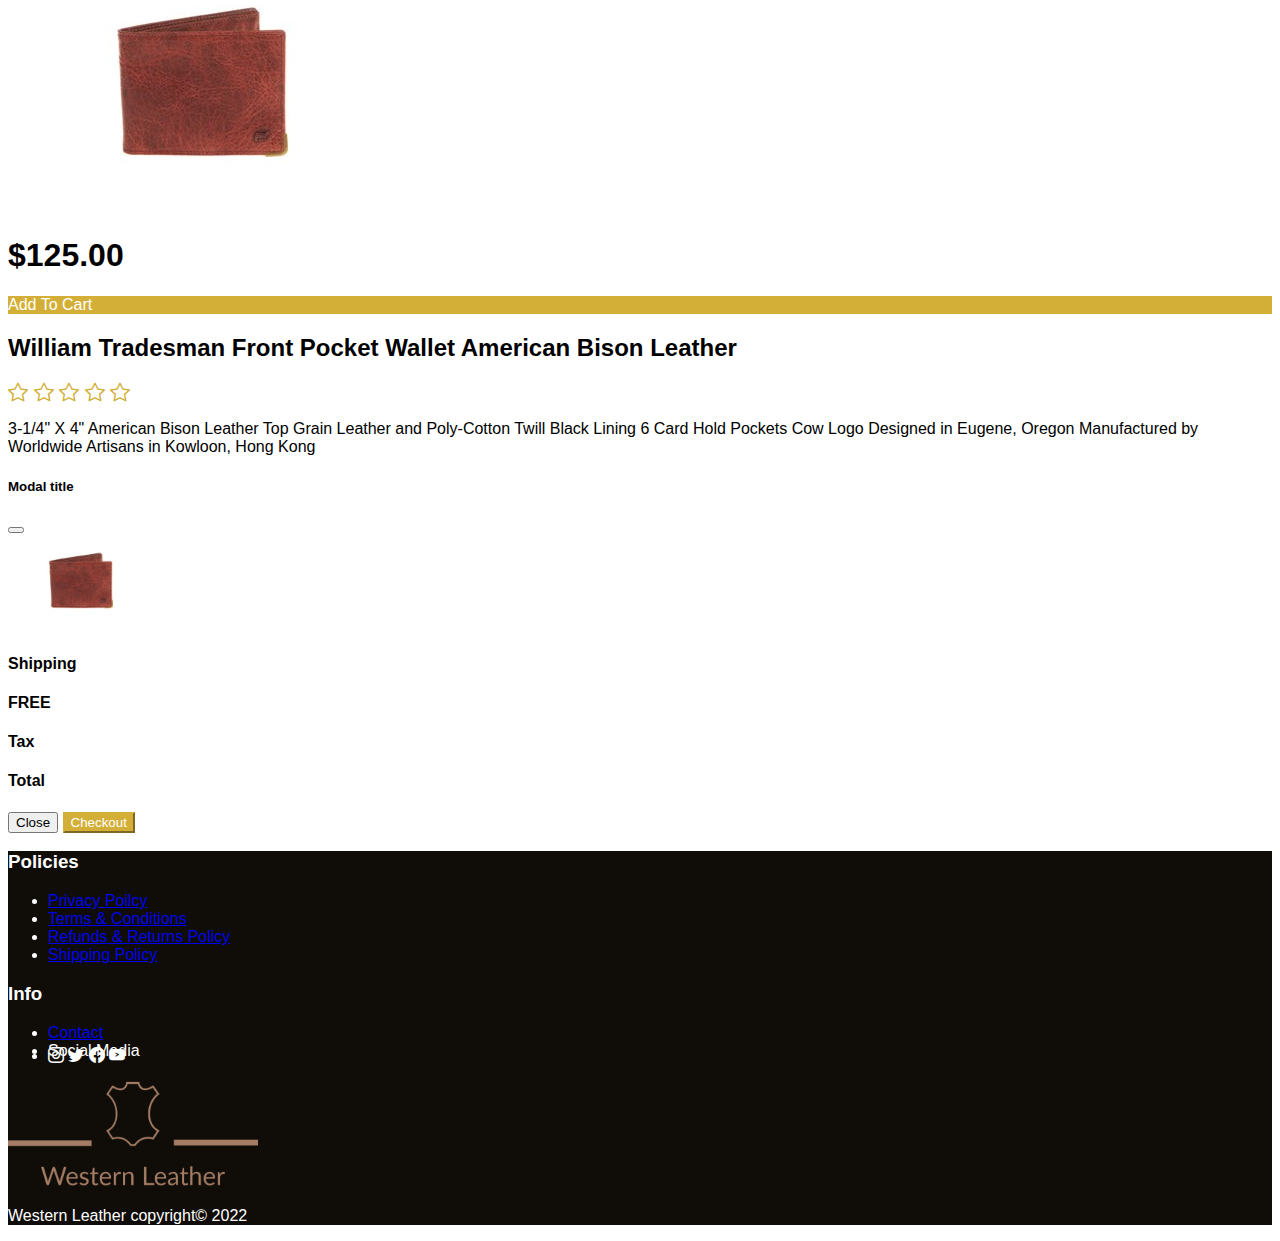
<file: product-details-one.html>
<!DOCTYPE html>
<html lang="en">
<head>
    <meta charset="UTF-8">
    <meta http-equiv="X-UA-Compatible" content="IE=edge">
    <meta name="viewport" content="width=device-width, initial-scale=1.0">
    <title>Leather Bison Wallet</title>

    <!--Fav Icon-->
    <link rel="shortcut icon" href="assets/Media/fav-icon.png">

    <!--Bootstrap-->
    <link href="https://cdn.jsdelivr.net/npm/bootstrap@5.1.3/dist/css/bootstrap.min.css" rel="stylesheet" integrity="sha384-1BmE4kWBq78iYhFldvKuhfTAU6auU8tT94WrHftjDbrCEXSU1oBoqyl2QvZ6jIW3" crossorigin="anonymous">

    <!--Boostrap Icons-->
    <link rel="stylesheet" href="https://cdn.jsdelivr.net/npm/bootstrap-icons@1.3.0/font/bootstrap-icons.css">

    <!--Custom CSS-->
    <link rel="stylesheet" href="assets/CSS/style.css">
</head>
<body>
    
    <!--Navbar-->
    <div class="container-fluid d-flex justify-content-center">
        <a class="navbar-brand" href="index.html"><img src="assets/Media/Western-Leather-Logo.png" alt="logo" width="250" class="img-fluid"></a>
      </div>
      <nav class="navbar navbar-expand-sm">
        <div class="container-fluid">
          <button class="navbar-toggler" type="button" data-bs-toggle="collapse" data-bs-target="#navbarSupportedContent" aria-controls="navbarSupportedContent" aria-expanded="false" aria-label="Toggle navigation">
            <i class="bi bi-list navbar-toggler-icon"></i>
          </button>
          <div class="collapse navbar-collapse" id="navbarSupportedContent">
            <ul class="navbar-nav m-sm-auto mb-2 mb-lg-0">
              <li class="nav-item m-3">
                <a class="nav-link" href="contact.html">Contact</a>
              </li>
              <li class="nav-item m-3">
                <a class="nav-link" href="products.html">Products</a>
              </li>
              <li class="nav-item m-3">
                <a href="" class="nav-link" data-bs-toggle="modal" data-bs-target="#exampleModal"><i class="bi bi-person-fill nav-profile"></i></a>
              </li>
              <li class="nav-item m-3">
                <a href="" class="nav-link position-relative">
                  <i class="bi bi-cart-fill nav-profile">
                  </i>
                </a>
              </li>
            </ul>    
          </div>
  
          <!-- Modal -->
          <div class="modal fade" id="exampleModal" tabindex="-1" aria-labelledby="exampleModalLabel" aria-hidden="true">
            <div class="modal-dialog modal-lg">
              <div class="modal-content">
            <div class="modal-header">
            <h5 class="modal-title" id="exampleModalLabel">Log In</h5>
            <button type="button" class="btn-close" data-bs-dismiss="modal" aria-label="Close"></button>
          </div>
          <div class="modal-body">
            <form>
              <div class="mb-3">
                <label for="exampleInputEmail1" class="form-label">Email address</label>
                <input type="email" class="form-control" id="exampleInputEmail1" aria-describedby="emailHelp">
                <div id="emailHelp" class="form-text">We'll never share your email with anyone else.</div>
              </div>
              <div class="mb-3">
                <label for="exampleInputPassword1" class="form-label">Password</label>
                <input type="password" class="form-control" id="exampleInputPassword1">
              </div>
              <div class="mb-3 form-check">
                <input type="checkbox" class="form-check-input" id="exampleCheck1">
                <label class="form-check-label" for="exampleCheck1">Remember Me</label>
              </div>
              <a href="create-account.html">Create Account</a>
            </form>
          </div>
          <div class="modal-footer">
            <button type="button" class="btn btn-secondary" data-bs-dismiss="modal">Close</button>
            <button type="button" class="btn btn-primary modal-button">Log In</button>
          </div>
      </div>
    </div>
  </div>
        </div>
      </nav>

      <!--Product Details-->
      <section>
          <div class="container-fluid row justify-content-center">
                <div class="col-10 col-md-5 m-5">
                    <div class="container-fluid d-flex justify-content-center">
                      <img src="assets/Media/wallet-product-2.jpg" alt="product" class="img-fluid" id="product-image-main">
                    </div>
                    <div class="row my-3 justify-content-center product-images-container">
                        <div class="col-3">
                            <img src="assets/Media/wallet-product.jpg" alt="other-image" class="img-fluid" id="product-image">
                        </div>
                        <div class="col-3">
                            <img src="assets/Media/wallet-product-3.jpg" alt="other-image" class="img-fluid" id="product-image-2">
                        </div>
                        <div class="col-3">
                            <img src="assets/Media/wallet-product-4.jpg" alt="other-image" class="img-fluid" id="product-image-3">
                        </div>
                        <div class="col-3">
                            <img src="assets/Media/wallet-product-2.jpg" alt="other-image" class="img-fluid" id="product-image-4">
                        </div>
                    </div>
                </div>
                <div class="col-10 col-md-5 m-5">
                  <h1 class="text-center" id="price">$125.00</h1>
                  <div class="container-fluid btn btn-lg my-4 add-to-cart" data-bs-toggle="modal" data-bs-target="#exampleModal1">Add To Cart</div>
                  <h2 class="mt-5" id="name">William Tradesman Front Pocket Wallet American Bison Leather</h2>
                  <div class="container star-container text-center">
                    <i class="bi bi-star"></i>
                    <i class="bi bi-star"></i>
                    <i class="bi bi-star"></i>
                    <i class="bi bi-star"></i>
                    <i class="bi bi-star"></i>
                </div>
                  <p class="my-5">3-1/4" X 4"
                    American Bison Leather
                    Top Grain Leather and Poly-Cotton Twill Black Lining
                    6 Card Hold Pockets
                    Cow Logo
                    Designed in Eugene, Oregon
                    Manufactured by Worldwide Artisans in Kowloon, Hong Kong</p>
                </div>
          </div>

<!-- Modal -->
<div class="modal fade" id="exampleModal1" tabindex="-1" aria-labelledby="exampleModalLabel" aria-hidden="true">
  <div class="modal-dialog modal-lg">
    <div class="modal-content">
      <div class="modal-header">
        <h5 class="modal-title" id="exampleModalLabel">Modal title</h5>
        <button type="button" class="btn-close" data-bs-dismiss="modal" aria-label="Close"></button>
      </div>
      <div class="modal-body">
        <div class="d-flex container-fluid p-3 align-items-center">
          <img src="assets/Media/wallet-product-2.jpg" alt="wallet-thumbnail" width="150">
          <h4 id="modal-name"></h4>
          <h4 class="ms-5" id="modal-price"></h4>
        </div>
        <div class="d-flex container-fluid p-3 my-3 align-items-center">
          <h4>Shipping</h4>
          <h4 class="ms-5">FREE</h4>
        </div>
        <div class="d-flex container-fluid p-3 my-3 align-items-center">
          <h4>Tax</h4>
          <h4 class="ms-5" id="tax"></h4>
        </div>
        <div class="d-flex container-fluid p-3 my-3 align-items-center">
          <h4>Total</h4>
          <h4 class="ms-5" id="total"></h4>
        </div>
      </div>
      <div class="modal-footer">
        <button type="button" class="btn btn-secondary" data-bs-dismiss="modal">Close</button>
        <button type="button" class="btn btn-primary checkout-btn">Checkout</button>
      </div>
    </div>
  </div>
</div>
      </section>

      <!--Footer-->
    <footer>
        <div class="container-fluid row footer-container m-0 p-5 justify-content-center">
          <div class="col-6 text-center">
            <h3>Policies</h3>
            <ul class="list-group list-group-flush">
              <li class="list-group-item"><a href="privacy-policy.html">Privacy Poilcy</a></li>
              <li class="list-group-item"><a href="terms&conditions.html">Terms & Conditions</a></li>
              <li class="list-group-item"><a href="refunds&returns.html">Refunds & Returns Policy</a></li>
              <li class="list-group-item"><a href="shipping-policy.html">Shipping Policy</a></li>
            </ul>
          </div>
          <div class="col-6 text-center">
            <h3>Info</h3>
            <ul class="list-group list-group-flush">
              <li class="list-group-item"><a href="contact.html">Contact</a></li>
              <li class="list-group-item">Social Media</li>
              <li class="list-group-item social-media">
                <a href=""><i class="bi bi-instagram"></i></a>
                <a href=""><i class="bi bi-twitter"></i></a>
                <a href=""><i class="bi bi-facebook"></i></a>
                <a href=""><i class="bi bi-youtube"></i></a>
              </li>
            </ul>
          </div>
          <div class="col-6 d-flex justify-content-center">
            <a href="index.html"><img src="assets/Media/Western-Leather-Logo.png" alt="logo" width="250" class=""></a>
          </div>
          <p class="footer-copyright text-center mt-5">Western Leather copyright&COPY; 2022</p>
        </div>
      </footer>

    <!--Bootstrap JavaScript Bundle-->
    <script src="https://cdn.jsdelivr.net/npm/bootstrap@5.1.3/dist/js/bootstrap.bundle.min.js" integrity="sha384-ka7Sk0Gln4gmtz2MlQnikT1wXgYsOg+OMhuP+IlRH9sENBO0LRn5q+8nbTov4+1p" crossorigin="anonymous"></script>

    <!--Custom JavaScript-->
    <script src="assets/JavaScript/script.js"></script>
</body>
</html>
</file>
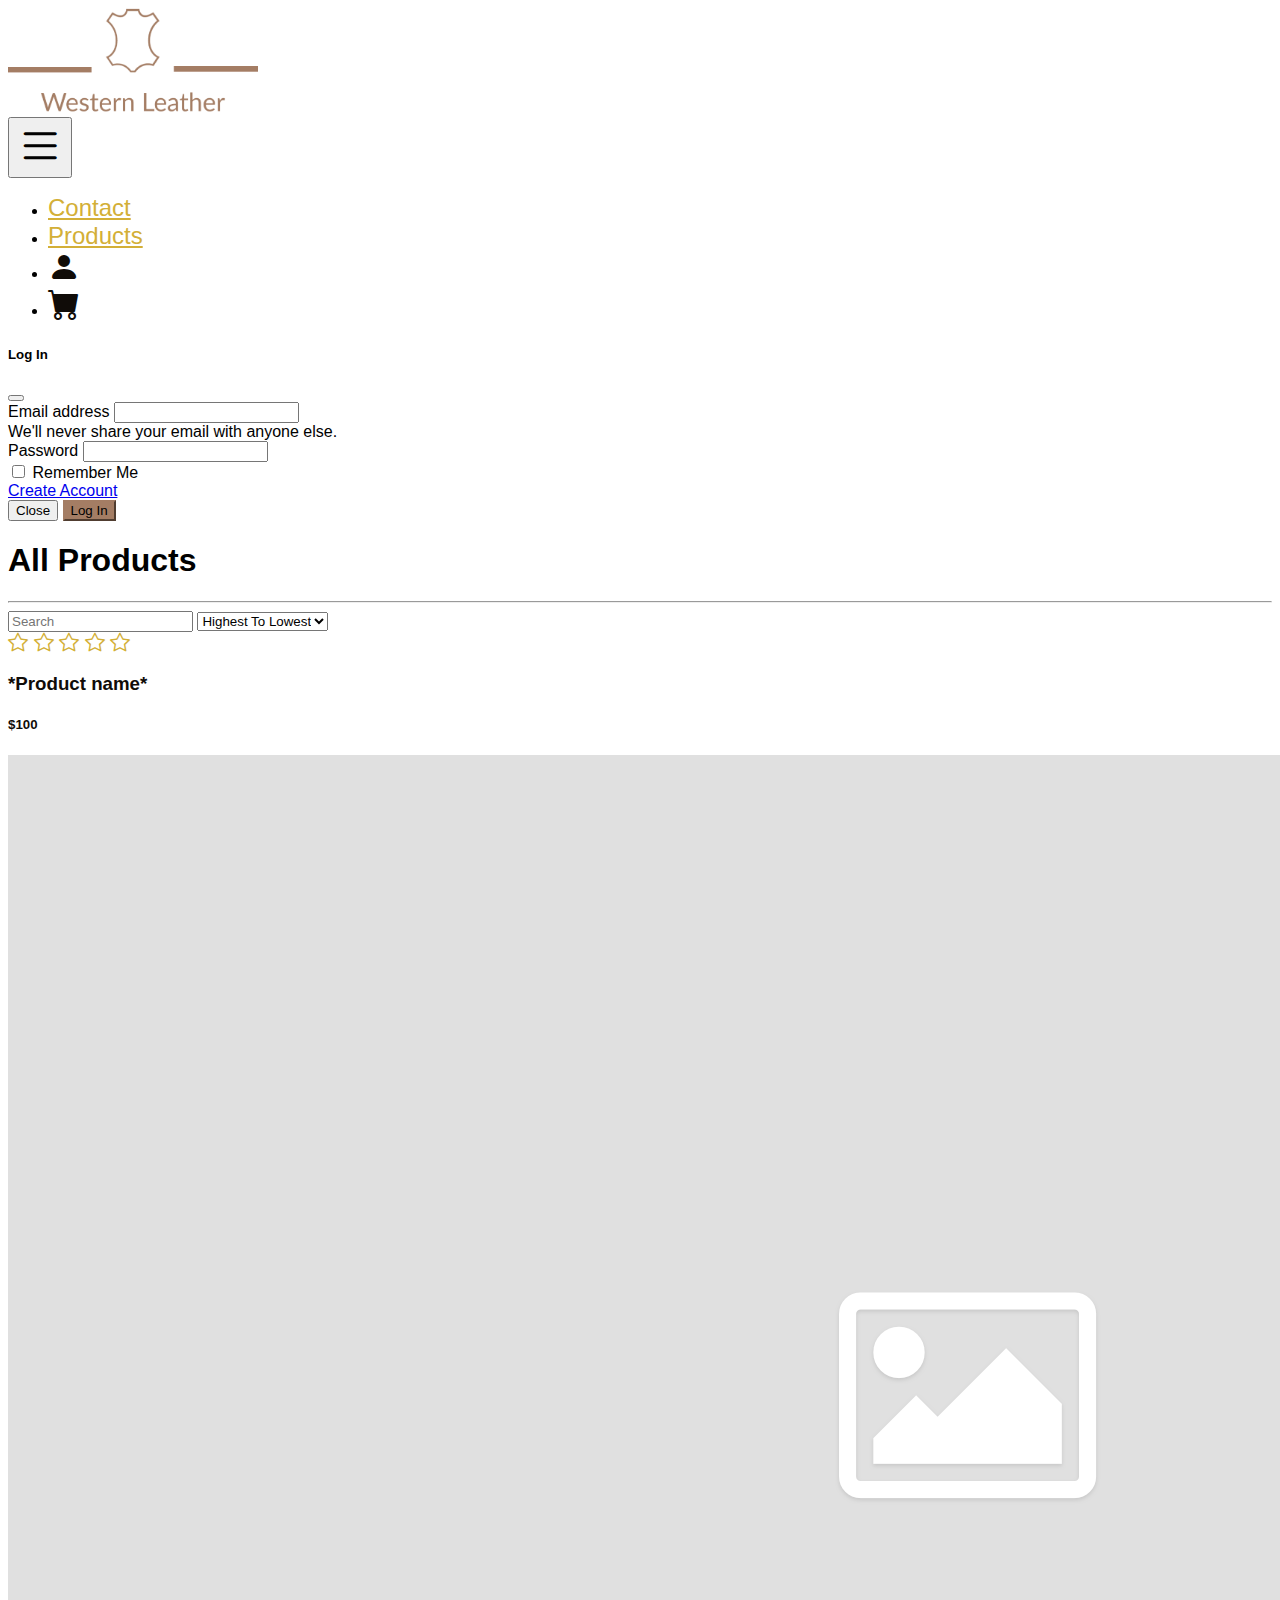
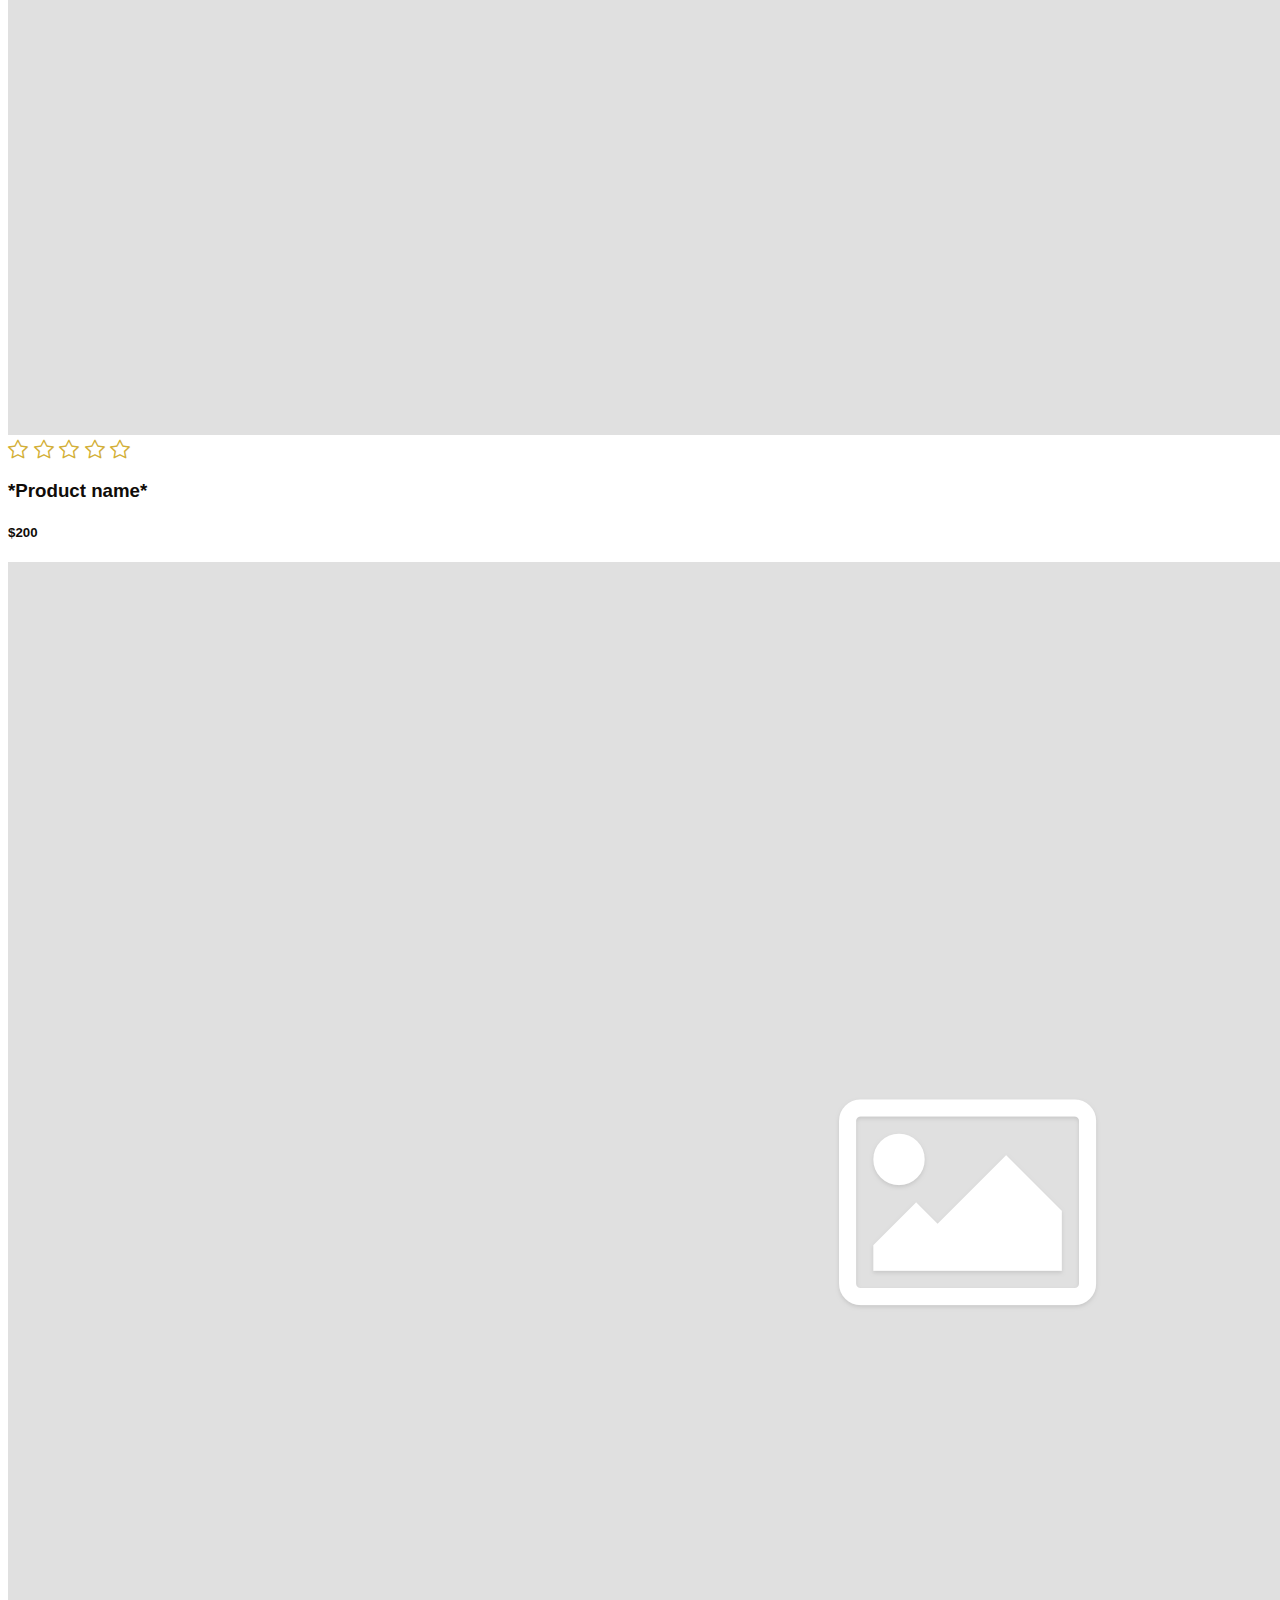
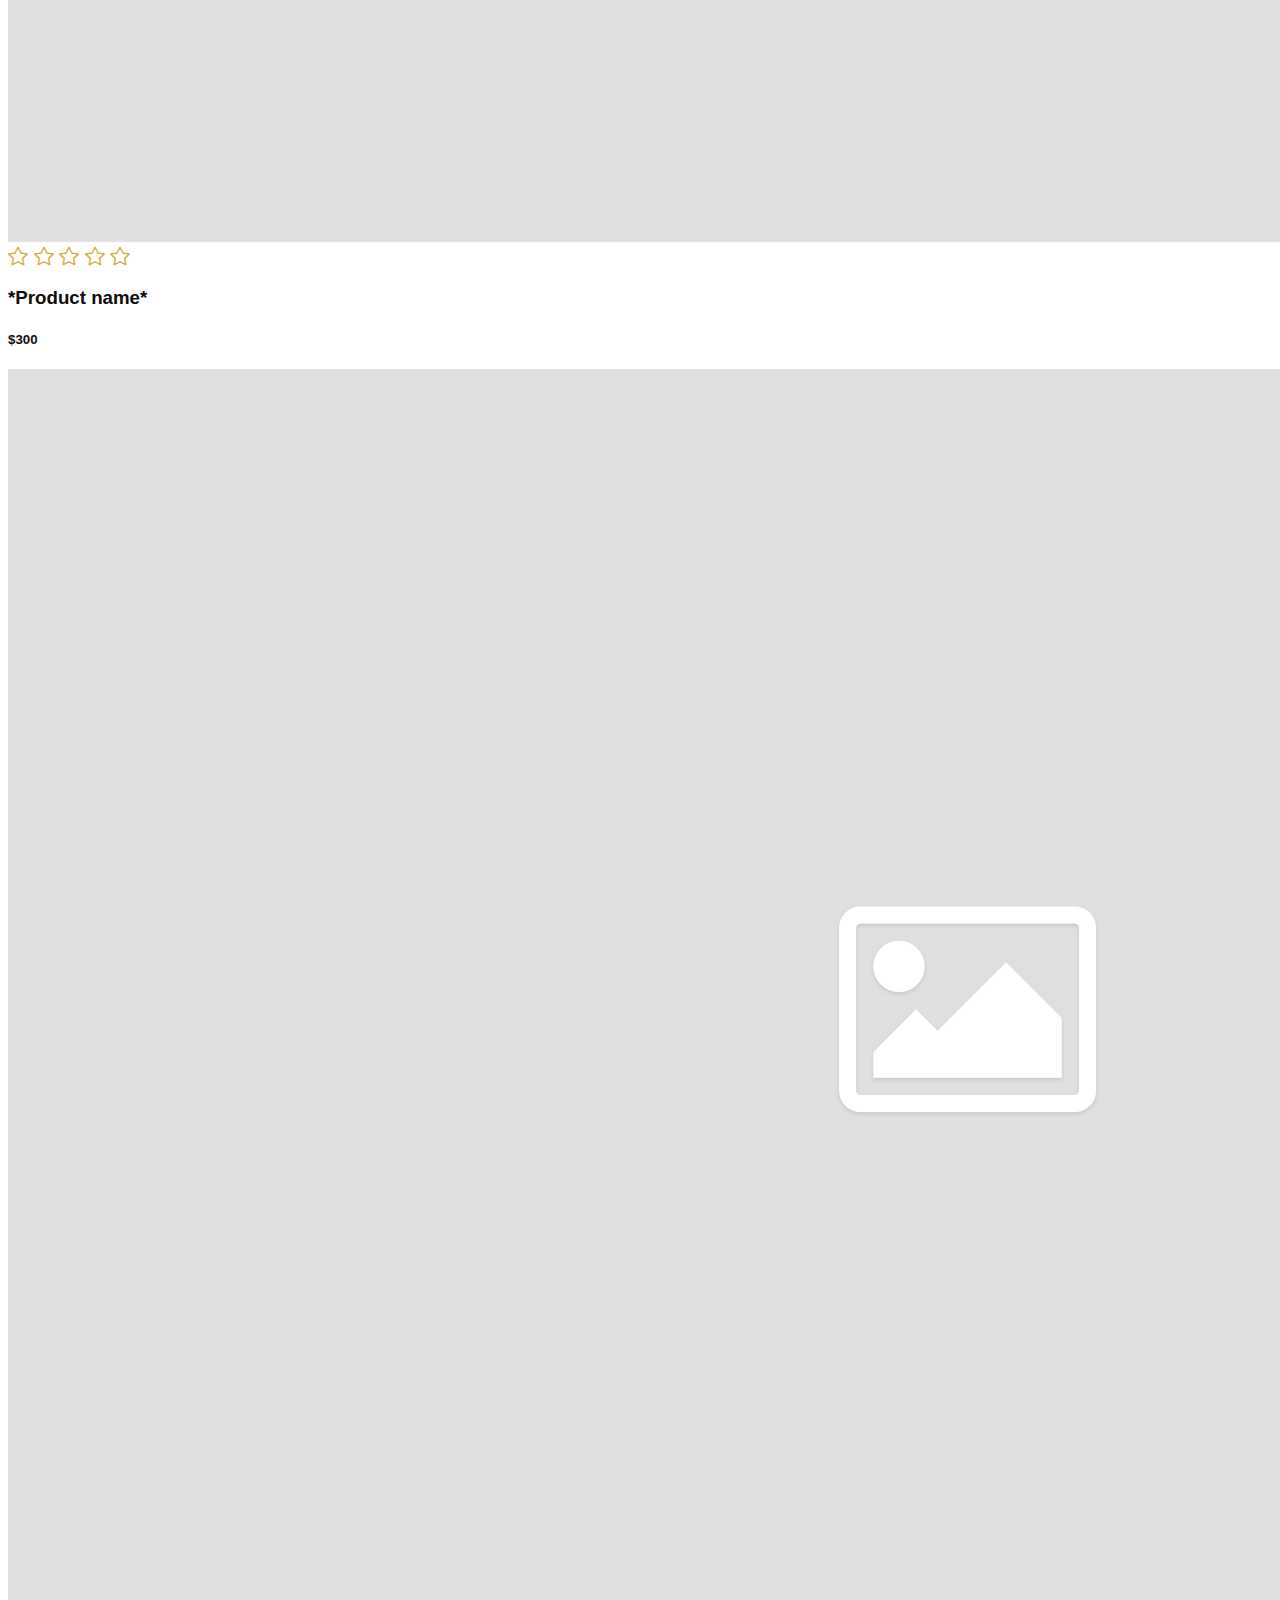
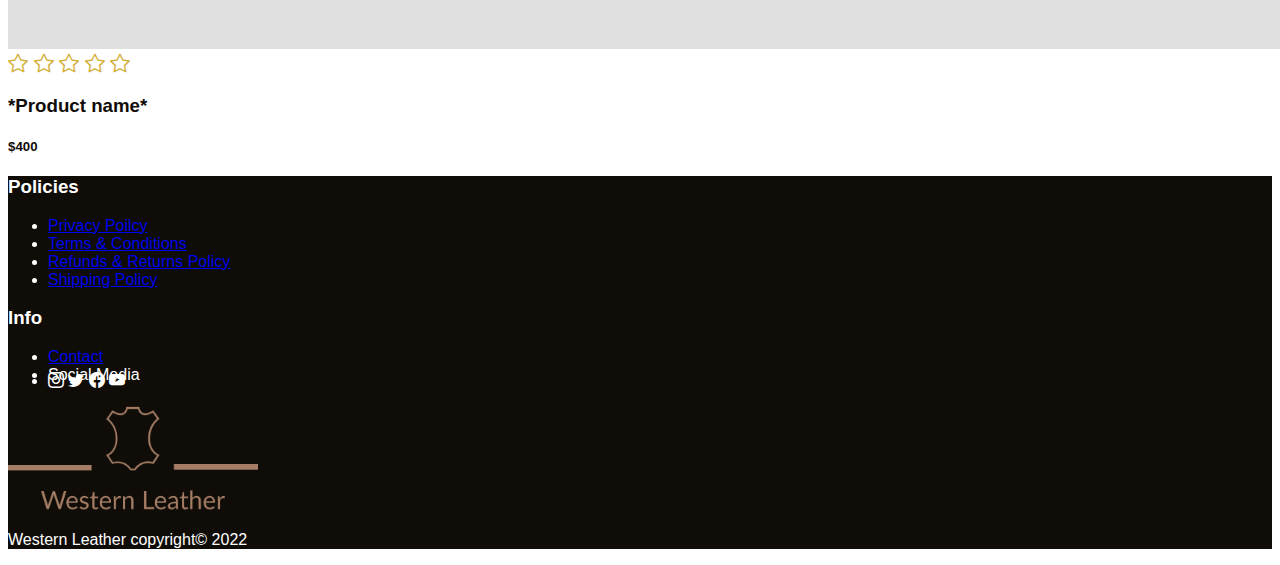
<file: products.html>
<!DOCTYPE html>
<html lang="en">
<head>
    <meta charset="UTF-8">
    <meta http-equiv="X-UA-Compatible" content="IE=edge">
    <meta name="viewport" content="width=device-width, initial-scale=1.0">
    <title>Products</title>

    <!--Fav Icon-->
    <link rel="shortcut icon" href="assets/Media/fav-icon.png">

    <!--Bootstrap-->
    <link href="https://cdn.jsdelivr.net/npm/bootstrap@5.1.3/dist/css/bootstrap.min.css" rel="stylesheet" integrity="sha384-1BmE4kWBq78iYhFldvKuhfTAU6auU8tT94WrHftjDbrCEXSU1oBoqyl2QvZ6jIW3" crossorigin="anonymous">

    <!--Boostrap Icons-->
    <link rel="stylesheet" href="https://cdn.jsdelivr.net/npm/bootstrap-icons@1.3.0/font/bootstrap-icons.css">

    <!--Custom CSS-->
    <link rel="stylesheet" href="assets/CSS/style.css">
</head>
<body>
    <!--Navbar-->
    <div class="container-fluid d-flex justify-content-center">
        <a class="navbar-brand" href="index.html"><img src="assets/Media/Western-Leather-Logo.png" alt="logo" width="250" class="img-fluid"></a>
      </div>
      <nav class="navbar navbar-expand-sm">
        <div class="container-fluid">
          <button class="navbar-toggler" type="button" data-bs-toggle="collapse" data-bs-target="#navbarSupportedContent" aria-controls="navbarSupportedContent" aria-expanded="false" aria-label="Toggle navigation">
            <i class="bi bi-list navbar-toggler-icon"></i>
          </button>
          <div class="collapse navbar-collapse" id="navbarSupportedContent">
            <ul class="navbar-nav m-sm-auto mb-2 mb-lg-0">
              <li class="nav-item m-3">
                <a class="nav-link" href="contact.html">Contact</a>
              </li>
              <li class="nav-item m-3">
                <a class="nav-link" href="products.html">Products</a>
              </li>
              <li class="nav-item m-3">
                <a href="" class="nav-link" data-bs-toggle="modal" data-bs-target="#exampleModal"><i class="bi bi-person-fill nav-profile"></i></a>
              </li>
              <li class="nav-item m-3">
                <a href="" class="nav-link position-relative">
                  <i class="bi bi-cart-fill nav-profile">
                  </i>
                </a>
              </li>
            </ul>    
          </div>

          <!-- Modal -->
          <div class="modal fade" id="exampleModal" tabindex="-1" aria-labelledby="exampleModalLabel" aria-hidden="true">
            <div class="modal-dialog modal-lg">
              <div class="modal-content">
            <div class="modal-header">
            <h5 class="modal-title" id="exampleModalLabel">Log In</h5>
            <button type="button" class="btn-close" data-bs-dismiss="modal" aria-label="Close"></button>
          </div>
          <div class="modal-body">
            <form>
              <div class="mb-3">
                <label for="exampleInputEmail1" class="form-label">Email address</label>
                <input type="email" class="form-control" id="exampleInputEmail1" aria-describedby="emailHelp">
                <div id="emailHelp" class="form-text">We'll never share your email with anyone else.</div>
              </div>
              <div class="mb-3">
                <label for="exampleInputPassword1" class="form-label">Password</label>
                <input type="password" class="form-control" id="exampleInputPassword1">
              </div>
              <div class="mb-3 form-check">
                <input type="checkbox" class="form-check-input" id="exampleCheck1">
                <label class="form-check-label" for="exampleCheck1">Remember Me</label>
              </div>
              <a href="create-account.html">Create Account</a>
            </form>
          </div>
          <div class="modal-footer">
            <button type="button" class="btn btn-secondary" data-bs-dismiss="modal">Close</button>
            <button type="button" class="btn btn-primary modal-button">Log In</button>
          </div>
      </div>
    </div>
  </div>
        </div>
      </nav>
    
      <!--Products-->
      <section>
        <h1 class="m-5">All Products</h1>
        <hr>
        <div class="container-fluid d-flex m-auto my-5 flex-column flex-md-row">
            <input class="form-control m-5" type="search" placeholder="Search" aria-label="Search" id="">
              <select class="form-select m-5" aria-label="Default select example" id="sort">
                  <option value="1">Highest To Lowest</option>
                  <option value="2">Lowest To Highest</option>
              </select>
        </div>
        <div class="container-fluid row my-5 justify-content-center">
            <div class="col-10 col-md-3 mx-5 wallet">
                <div class="card">
                    <div class="card-body">
                        <!--<a href="product-details-one.html" class="stretched-link"><img src="assets/Media/wallet-product-2.jpg" alt="placeholder" class="img-fluid"></a>-->
                        <div class="container star-container text-center my-2">
                            <i class="bi bi-star"></i>
                            <i class="bi bi-star"></i>
                            <i class="bi bi-star"></i>
                            <i class="bi bi-star"></i>
                            <i class="bi bi-star"></i>
                        </div>
                        <h3 class="text-center my-2 product-name">*Product name*</h3>
                        <h5 class="text-center my-2 product-price">$100</h5>
                    </div>
                </div>
            </div>
            <div class="col-10 col-md-3 mx-5">
                <div class="card">
                    <div class="card-body">
                        <a href="" class="stretched-link"><img src="assets/Media/placeholder.png" alt="placeholder" class="img-fluid"></a>
                        <div class="container star-container text-center my-2">
                            <i class="bi bi-star"></i>
                            <i class="bi bi-star"></i>
                            <i class="bi bi-star"></i>
                            <i class="bi bi-star"></i>
                            <i class="bi bi-star"></i>
                        </div>
                        <h3 class="text-center my-2 product-name">*Product name*</h3>
                        <h5 class="text-center my-2 product-price">$200</h5>
                    </div>
                </div>
            </div>
            <div class="col-10 col-md-3 mx-5">
                <div class="card">
                    <div class="card-body">
                        <a href="" class="stretched-link"><img src="assets/Media/placeholder.png" alt="placeholder" class="img-fluid"></a>
                        <div class="container star-container text-center my-2">
                            <i class="bi bi-star"></i>
                            <i class="bi bi-star"></i>
                            <i class="bi bi-star"></i>
                            <i class="bi bi-star"></i>
                            <i class="bi bi-star"></i>
                        </div>
                        <h3 class="text-center my-2 product-name">*Product name*</h3>
                        <h5 class="text-center my-2 product-price">$300</h5>
                    </div>
                </div>
            </div>
            <div class="col-10 col-md-3 mx-5">
                <div class="card">
                    <div class="card-body">
                        <a href="" class="stretched-link"><img src="assets/Media/placeholder.png" alt="placeholder" class="img-fluid"></a>
                        <div class="container star-container text-center my-2">
                            <i class="bi bi-star"></i>
                            <i class="bi bi-star"></i>
                            <i class="bi bi-star"></i>
                            <i class="bi bi-star"></i>
                            <i class="bi bi-star"></i>
                        </div>
                        <h3 class="text-center my-2 product-name">*Product name*</h3>
                        <h5 class="text-center my-2 product-price">$400</h5>
                    </div>
                </div>
            </div>
        </div>
    </section>

    <!--Footer-->
    <footer>
        <div class="container-fluid row footer-container m-0 p-5 justify-content-center">
          <div class="col-6 text-center">
            <h3>Policies</h3>
            <ul class="list-group list-group-flush">
              <li class="list-group-item"><a href="privacy-policy.html">Privacy Poilcy</a></li>
              <li class="list-group-item"><a href="terms&conditions.html">Terms & Conditions</a></li>
              <li class="list-group-item"><a href="refunds&returns.html">Refunds & Returns Policy</a></li>
              <li class="list-group-item"><a href="shipping-policy.html">Shipping Policy</a></li>
            </ul>
          </div>
          <div class="col-6 text-center">
            <h3>Info</h3>
            <ul class="list-group list-group-flush">
              <li class="list-group-item"><a href="contact.html">Contact</a></li>
              <li class="list-group-item">Social Media</li>
              <li class="list-group-item social-media">
                <a href=""><i class="bi bi-instagram"></i></a>
                <a href=""><i class="bi bi-twitter"></i></a>
                <a href=""><i class="bi bi-facebook"></i></a>
                <a href=""><i class="bi bi-youtube"></i></a>
              </li>
            </ul>
          </div>
          <div class="col-6 d-flex justify-content-center">
            <a href="index.html"><img src="assets/Media/Western-Leather-Logo.png" alt="logo" width="250" class=""></a>
          </div>
          <p class="footer-copyright text-center mt-5">Western Leather copyright&COPY; 2022</p>
        </div>
      </footer>

    <!--Bootstrap JavaScript Bundle-->
    <script src="https://cdn.jsdelivr.net/npm/bootstrap@5.1.3/dist/js/bootstrap.bundle.min.js" integrity="sha384-ka7Sk0Gln4gmtz2MlQnikT1wXgYsOg+OMhuP+IlRH9sENBO0LRn5q+8nbTov4+1p" crossorigin="anonymous"></script>

    <!--Custom JavaScript-->
    <script src="assets/JavaScript/script-search-params.js"></script>
</body>
</html>
</file>
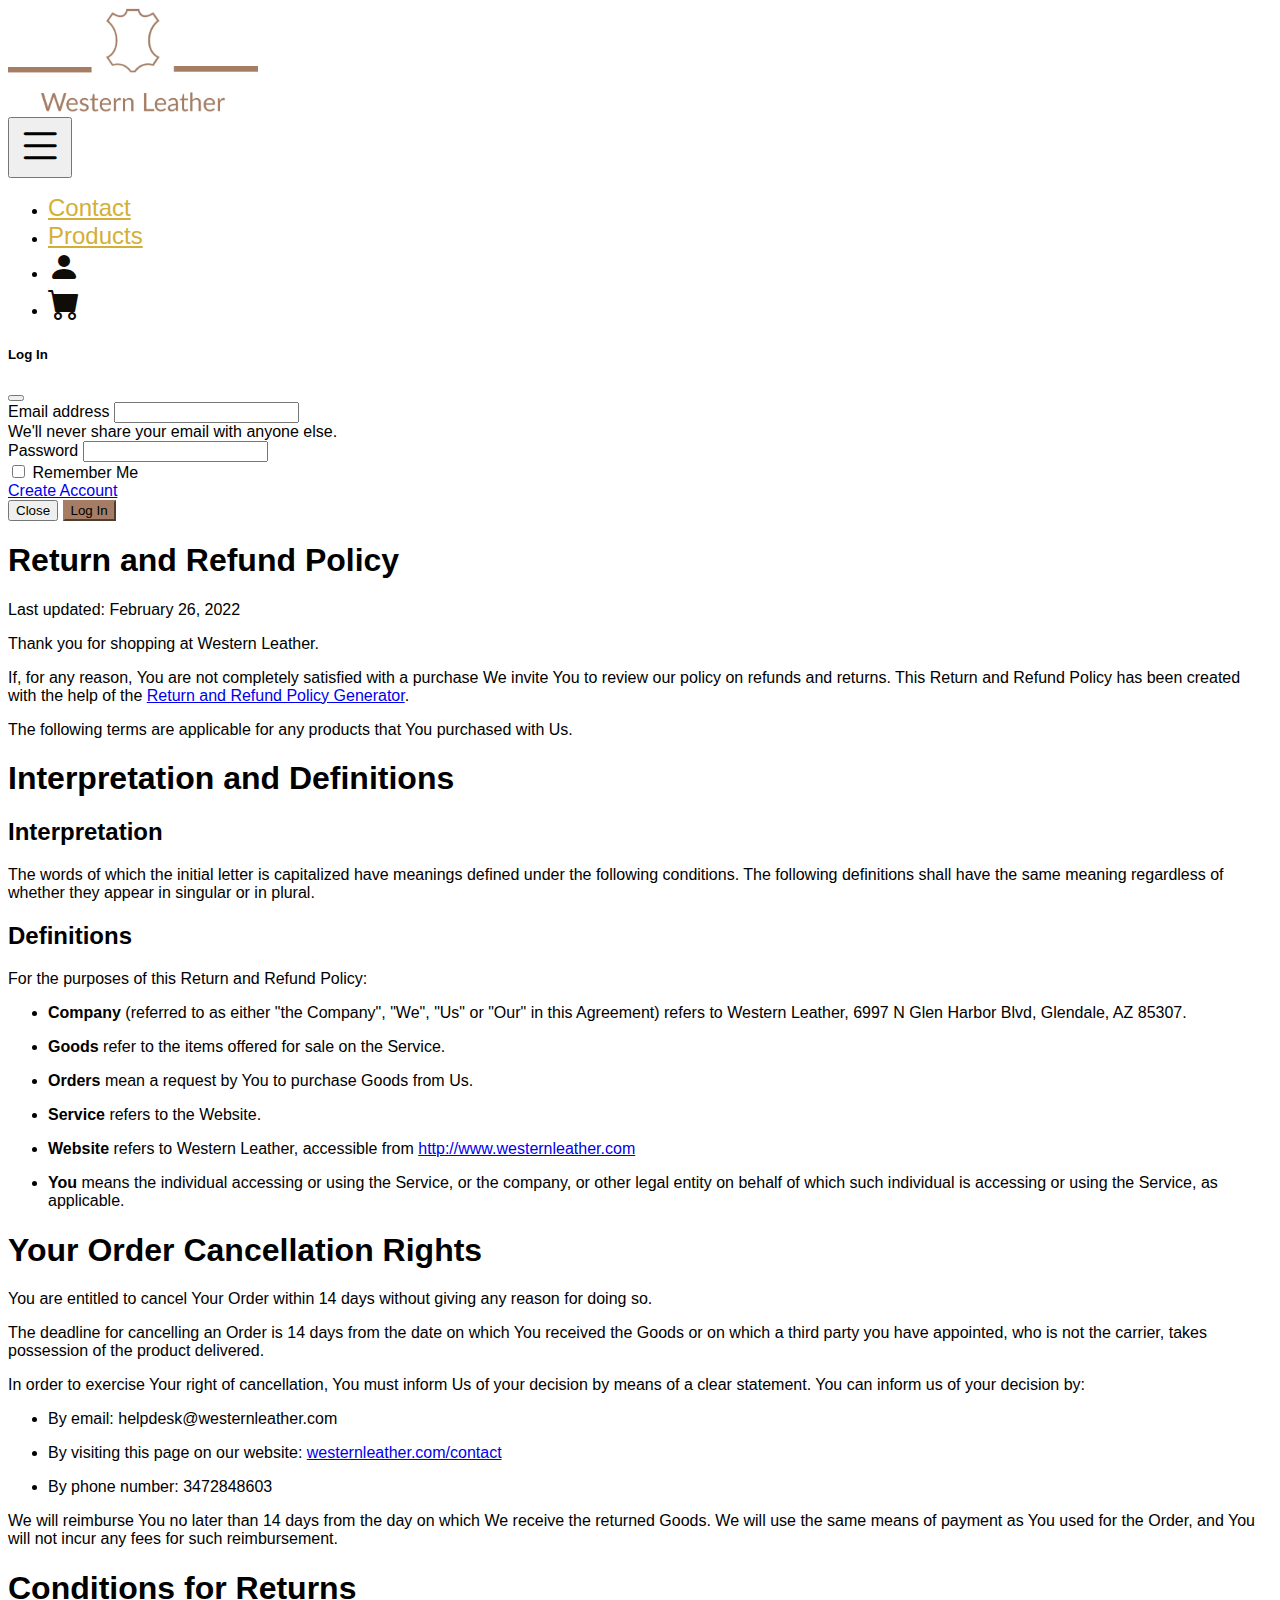
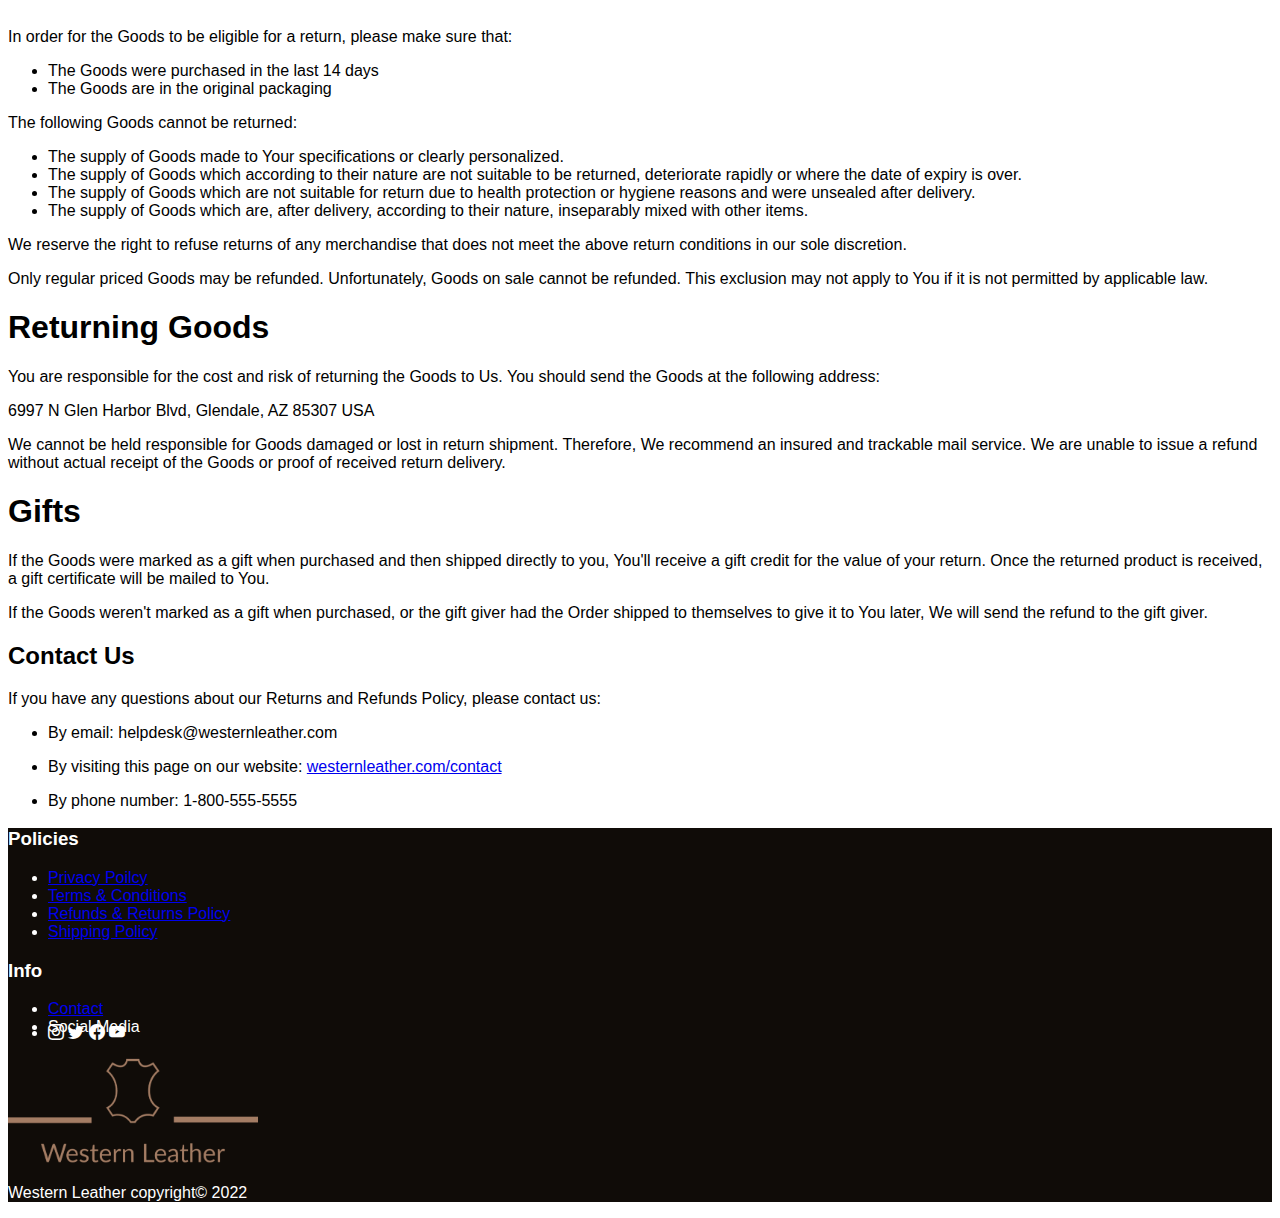
<file: refunds&returns.html>
<!DOCTYPE html>
<html lang="en">
<head>
    <meta charset="UTF-8">
    <meta http-equiv="X-UA-Compatible" content="IE=edge">
    <meta name="viewport" content="width=device-width, initial-scale=1.0">
    <title>Refunds & Returns Policy</title>

    <!--Fav Icon-->
    <link rel="shortcut icon" href="assets/Media/fav-icon.png">

    <!--Bootstrap-->
    <link href="https://cdn.jsdelivr.net/npm/bootstrap@5.1.3/dist/css/bootstrap.min.css" rel="stylesheet" integrity="sha384-1BmE4kWBq78iYhFldvKuhfTAU6auU8tT94WrHftjDbrCEXSU1oBoqyl2QvZ6jIW3" crossorigin="anonymous">

    <!--Boostrap Icons-->
    <link rel="stylesheet" href="https://cdn.jsdelivr.net/npm/bootstrap-icons@1.3.0/font/bootstrap-icons.css">

    <!--Custom CSS-->
    <link rel="stylesheet" href="assets/CSS/style.css">
</head>
<body>
    <!--Navbar-->
    <div class="container-fluid d-flex justify-content-center">
      <a class="navbar-brand" href="index.html"><img src="assets/Media/Western-Leather-Logo.png" alt="logo" width="250" class="img-fluid"></a>
    </div>
    <nav class="navbar navbar-expand-sm">
      <div class="container-fluid">
        <button class="navbar-toggler" type="button" data-bs-toggle="collapse" data-bs-target="#navbarSupportedContent" aria-controls="navbarSupportedContent" aria-expanded="false" aria-label="Toggle navigation">
          <i class="bi bi-list navbar-toggler-icon"></i>
        </button>
        <div class="collapse navbar-collapse" id="navbarSupportedContent">
          <ul class="navbar-nav m-sm-auto mb-2 mb-lg-0">
            <li class="nav-item m-3">
              <a class="nav-link" href="contact.html">Contact</a>
            </li>
            <li class="nav-item m-3">
              <a class="nav-link" href="products.html">Products</a>
            </li>
            <li class="nav-item m-3">
              <a href="" class="nav-link" data-bs-toggle="modal" data-bs-target="#exampleModal"><i class="bi bi-person-fill nav-profile"></i></a>
            </li>
            <li class="nav-item m-3">
              <a href="" class="nav-link position-relative">
                <i class="bi bi-cart-fill nav-profile">
                </i>
              </a>
            </li>
          </ul>    
        </div>

        <!-- Modal -->
        <div class="modal fade" id="exampleModal" tabindex="-1" aria-labelledby="exampleModalLabel" aria-hidden="true">
          <div class="modal-dialog modal-lg">
            <div class="modal-content">
          <div class="modal-header">
          <h5 class="modal-title" id="exampleModalLabel">Log In</h5>
          <button type="button" class="btn-close" data-bs-dismiss="modal" aria-label="Close"></button>
        </div>
        <div class="modal-body">
          <form>
            <div class="mb-3">
              <label for="exampleInputEmail1" class="form-label">Email address</label>
              <input type="email" class="form-control" id="exampleInputEmail1" aria-describedby="emailHelp">
              <div id="emailHelp" class="form-text">We'll never share your email with anyone else.</div>
            </div>
            <div class="mb-3">
              <label for="exampleInputPassword1" class="form-label">Password</label>
              <input type="password" class="form-control" id="exampleInputPassword1">
            </div>
            <div class="mb-3 form-check">
              <input type="checkbox" class="form-check-input" id="exampleCheck1">
              <label class="form-check-label" for="exampleCheck1">Remember Me</label>
            </div>
            <a href="create-account.html">Create Account</a>
          </form>
        </div>
        <div class="modal-footer">
          <button type="button" class="btn btn-secondary" data-bs-dismiss="modal">Close</button>
          <button type="button" class="btn btn-primary modal-button">Log In</button>
        </div>
    </div>
  </div>
</div>
      </div>
    </nav>
    
      <!--Refunds & Returns Policy-->
      <section>
        <h1>Return and Refund Policy</h1>
        <p>Last updated: February 26, 2022</p>
        <p>Thank you for shopping at Western Leather.</p>
        <p>If, for any reason, You are not completely satisfied with a purchase We invite You to review our policy on refunds and returns. This Return and Refund Policy has been created with the help of the <a href="https://www.privacypolicies.com/return-refund-policy-generator/" target="_blank">Return and Refund Policy Generator</a>.</p>
        <p>The following terms are applicable for any products that You purchased with Us.</p>
        <h1>Interpretation and Definitions</h1>
        <h2>Interpretation</h2>
        <p>The words of which the initial letter is capitalized have meanings defined under the following conditions. The following definitions shall have the same meaning regardless of whether they appear in singular or in plural.</p>
        <h2>Definitions</h2>
        <p>For the purposes of this Return and Refund Policy:</p>
        <ul>
        <li>
        <p><strong>Company</strong> (referred to as either &quot;the Company&quot;, &quot;We&quot;, &quot;Us&quot; or &quot;Our&quot; in this Agreement) refers to Western Leather, 6997 N Glen Harbor Blvd, Glendale, AZ 85307.</p>
        </li>
        <li>
        <p><strong>Goods</strong> refer to the items offered for sale on the Service.</p>
        </li>
        <li>
        <p><strong>Orders</strong> mean a request by You to purchase Goods from Us.</p>
        </li>
        <li>
        <p><strong>Service</strong> refers to the Website.</p>
        </li>
        <li>
        <p><strong>Website</strong> refers to Western Leather, accessible from <a href="index.html" rel="external nofollow noopener" target="_blank">http://www.westernleather.com</a></p>
        </li>
        <li>
        <p><strong>You</strong> means the individual accessing or using the Service, or the company, or other legal entity on behalf of which such individual is accessing or using the Service, as applicable.</p>
        </li>
        </ul>
        <h1>Your Order Cancellation Rights</h1>
        <p>You are entitled to cancel Your Order within 14 days without giving any reason for doing so.</p>
        <p>The deadline for cancelling an Order is 14 days from the date on which You received the Goods or on which a third party you have appointed, who is not the carrier, takes possession of the product delivered.</p>
        <p>In order to exercise Your right of cancellation, You must inform Us of your decision by means of a clear statement. You can inform us of your decision by:</p>
        <ul>
        <li>
        <p>By email: helpdesk@westernleather.com</p>
        </li>
        <li>
        <p>By visiting this page on our website: <a href="contact.html" rel="external nofollow noopener" target="_blank">westernleather.com/contact</a></p>
        </li>
        <li>
        <p>By phone number: 3472848603</p>
        </li>
        </ul>
        <p>We will reimburse You no later than 14 days from the day on which We receive the returned Goods. We will use the same means of payment as You used for the Order, and You will not incur any fees for such reimbursement.</p>
        <h1>Conditions for Returns</h1>
        <p>In order for the Goods to be eligible for a return, please make sure that:</p>
        <ul>
        <li>The Goods were purchased in the last 14 days</li>
        <li>The Goods are in the original packaging</li>
        </ul>
        <p>The following Goods cannot be returned:</p>
        <ul>
        <li>The supply of Goods made to Your specifications or clearly personalized.</li>
        <li>The supply of Goods which according to their nature are not suitable to be returned, deteriorate rapidly or where the date of expiry is over.</li>
        <li>The supply of Goods which are not suitable for return due to health protection or hygiene reasons and were unsealed after delivery.</li>
        <li>The supply of Goods which are, after delivery, according to their nature, inseparably mixed with other items.</li>
        </ul>
        <p>We reserve the right to refuse returns of any merchandise that does not meet the above return conditions in our sole discretion.</p>
        <p>Only regular priced Goods may be refunded. Unfortunately, Goods on sale cannot be refunded. This exclusion may not apply to You if it is not permitted by applicable law.</p>
        <h1>Returning Goods</h1>
        <p>You are responsible for the cost and risk of returning the Goods to Us. You should send the Goods at the following address:</p>
        <p>6997 N Glen Harbor Blvd, Glendale, AZ 85307 USA</p>
        <p>We cannot be held responsible for Goods damaged or lost in return shipment. Therefore, We recommend an insured and trackable mail service. We are unable to issue a refund without actual receipt of the Goods or proof of received return delivery.</p>
        <h1>Gifts</h1>
        <p>If the Goods were marked as a gift when purchased and then shipped directly to you, You'll receive a gift credit for the value of your return. Once the returned product is received, a gift certificate will be mailed to You.</p>
        <p>If the Goods weren't marked as a gift when purchased, or the gift giver had the Order shipped to themselves to give it to You later, We will send the refund to the gift giver.</p>
        <h2>Contact Us</h2>
        <p>If you have any questions about our Returns and Refunds Policy, please contact us:</p>
        <ul>
        <li>
        <p>By email: helpdesk@westernleather.com</p>
        </li>
        <li>
        <p>By visiting this page on our website: <a href="contact.html" rel="external nofollow noopener" target="_blank">westernleather.com/contact</a></p>
        </li>
        <li>
        <p>By phone number: 1-800-555-5555</p>
        </li>
        </ul>
      </section>

    <!--Footer-->
    <footer>
      <div class="container-fluid row footer-container m-0 p-5 justify-content-center">
        <div class="col-6 text-center">
          <h3>Policies</h3>
          <ul class="list-group list-group-flush">
            <li class="list-group-item"><a href="privacy-policy.html">Privacy Poilcy</a></li>
            <li class="list-group-item"><a href="terms&conditions.html">Terms & Conditions</a></li>
            <li class="list-group-item"><a href="refunds&returns.html">Refunds & Returns Policy</a></li>
            <li class="list-group-item"><a href="shipping-policy.html">Shipping Policy</a></li>
          </ul>
        </div>
        <div class="col-6 text-center">
          <h3>Info</h3>
          <ul class="list-group list-group-flush">
            <li class="list-group-item"><a href="contact.html">Contact</a></li>
            <li class="list-group-item">Social Media</li>
            <li class="list-group-item social-media">
              <a href=""><i class="bi bi-instagram"></i></a>
              <a href=""><i class="bi bi-twitter"></i></a>
              <a href=""><i class="bi bi-facebook"></i></a>
              <a href=""><i class="bi bi-youtube"></i></a>
            </li>
          </ul>
        </div>
        <div class="col-6 d-flex justify-content-center">
          <a href="index.html"><img src="assets/Media/Western-Leather-Logo.png" alt="logo" width="250" class=""></a>
        </div>
        <p class="footer-copyright text-center mt-5">Western Leather copyright&COPY; 2022</p>
      </div>
    </footer>

    <!--Bootstrap JavaScript Bundle-->
    <script src="https://cdn.jsdelivr.net/npm/bootstrap@5.1.3/dist/js/bootstrap.bundle.min.js" integrity="sha384-ka7Sk0Gln4gmtz2MlQnikT1wXgYsOg+OMhuP+IlRH9sENBO0LRn5q+8nbTov4+1p" crossorigin="anonymous"></script>

    <!--Custom JavaScript-->
    <script src=""></script>
</body>
</html>
</file>
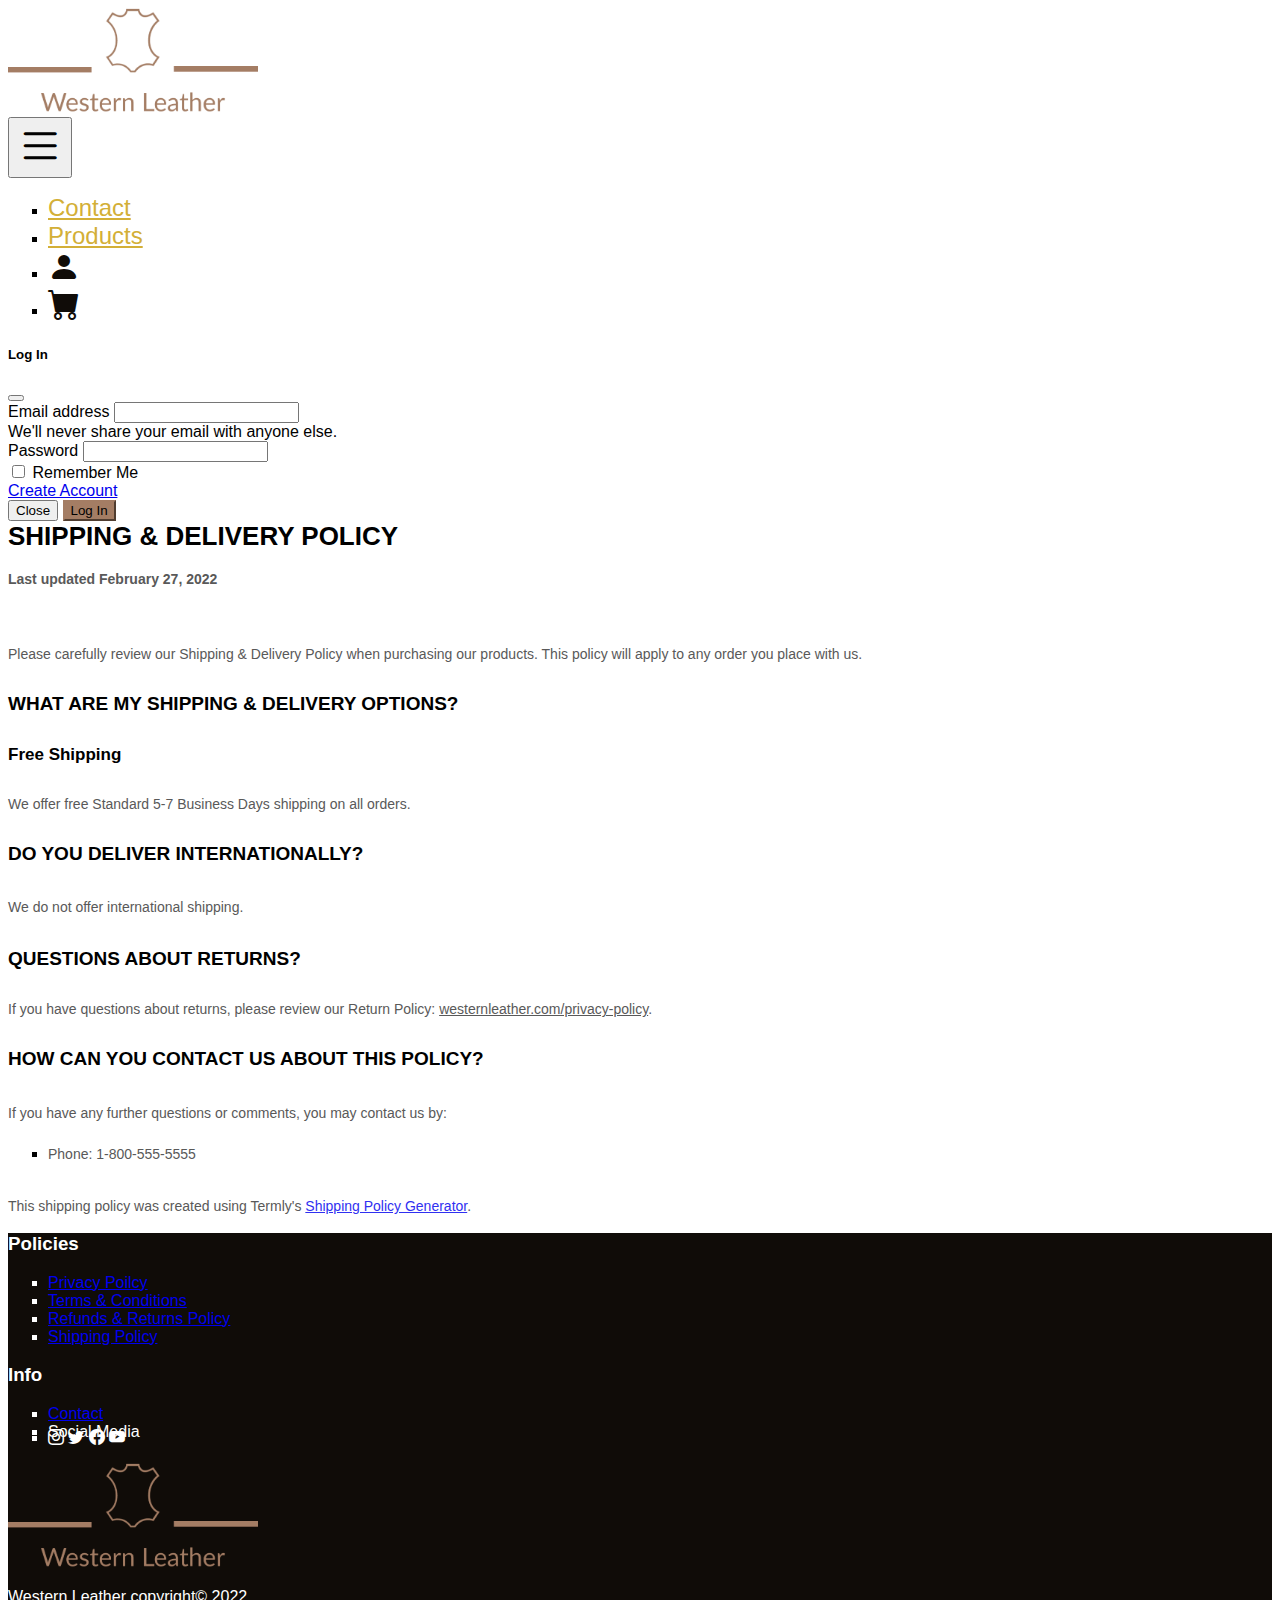
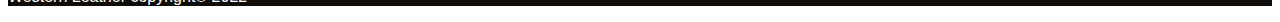
<file: shipping-policy.html>
<!DOCTYPE html>
<html lang="en">
<head>
    <meta charset="UTF-8">
    <meta http-equiv="X-UA-Compatible" content="IE=edge">
    <meta name="viewport" content="width=device-width, initial-scale=1.0">
    <title>Shippy Policy</title>

    <!--Fav Icon-->
    <link rel="shortcut icon" href="assets/Media/fav-icon.png">

    <!--Bootstrap-->
    <link href="https://cdn.jsdelivr.net/npm/bootstrap@5.1.3/dist/css/bootstrap.min.css" rel="stylesheet" integrity="sha384-1BmE4kWBq78iYhFldvKuhfTAU6auU8tT94WrHftjDbrCEXSU1oBoqyl2QvZ6jIW3" crossorigin="anonymous">

    <!--Boostrap Icons-->
    <link rel="stylesheet" href="https://cdn.jsdelivr.net/npm/bootstrap-icons@1.3.0/font/bootstrap-icons.css">

    <!--Custom CSS-->
    <link rel="stylesheet" href="assets/CSS/style.css">
</head>
<body>
    <!--Navbar-->
    <div class="container-fluid d-flex justify-content-center">
      <a class="navbar-brand" href="index.html"><img src="assets/Media/Western-Leather-Logo.png" alt="logo" width="250" class="img-fluid"></a>
    </div>
    <nav class="navbar navbar-expand-sm">
      <div class="container-fluid">
        <button class="navbar-toggler" type="button" data-bs-toggle="collapse" data-bs-target="#navbarSupportedContent" aria-controls="navbarSupportedContent" aria-expanded="false" aria-label="Toggle navigation">
          <i class="bi bi-list navbar-toggler-icon"></i>
        </button>
        <div class="collapse navbar-collapse" id="navbarSupportedContent">
          <ul class="navbar-nav m-sm-auto mb-2 mb-lg-0">
            <li class="nav-item m-3">
              <a class="nav-link" href="contact.html">Contact</a>
            </li>
            <li class="nav-item m-3">
              <a class="nav-link" href="products.html">Products</a>
            </li>
            <li class="nav-item m-3">
              <a href="" class="nav-link" data-bs-toggle="modal" data-bs-target="#exampleModal"><i class="bi bi-person-fill nav-profile"></i></a>
            </li>
            <li class="nav-item m-3">
              <a href="" class="nav-link position-relative">
                <i class="bi bi-cart-fill nav-profile">
                </i>
              </a>
            </li>
          </ul>    
        </div>

        <!-- Modal -->
        <div class="modal fade" id="exampleModal" tabindex="-1" aria-labelledby="exampleModalLabel" aria-hidden="true">
          <div class="modal-dialog modal-lg">
            <div class="modal-content">
          <div class="modal-header">
          <h5 class="modal-title" id="exampleModalLabel">Log In</h5>
          <button type="button" class="btn-close" data-bs-dismiss="modal" aria-label="Close"></button>
        </div>
        <div class="modal-body">
          <form>
            <div class="mb-3">
              <label for="exampleInputEmail1" class="form-label">Email address</label>
              <input type="email" class="form-control" id="exampleInputEmail1" aria-describedby="emailHelp">
              <div id="emailHelp" class="form-text">We'll never share your email with anyone else.</div>
            </div>
            <div class="mb-3">
              <label for="exampleInputPassword1" class="form-label">Password</label>
              <input type="password" class="form-control" id="exampleInputPassword1">
            </div>
            <div class="mb-3 form-check">
              <input type="checkbox" class="form-check-input" id="exampleCheck1">
              <label class="form-check-label" for="exampleCheck1">Remember Me</label>
            </div>
            <a href="create-account.html">Create Account</a>
          </form>
        </div>
        <div class="modal-footer">
          <button type="button" class="btn btn-secondary" data-bs-dismiss="modal">Close</button>
          <button type="button" class="btn btn-primary modal-button">Log In</button>
        </div>
    </div>
  </div>
</div>
      </div>
    </nav>
    
      <!--Shipping Policy-->
      <section>
        <style>
            [data-custom-class='body'], [data-custom-class='body'] * {
                    background: transparent !important;
                  }
          [data-custom-class='title'], [data-custom-class='title'] * {
                    font-family: Arial !important;
          font-size: 26px !important;
          color: #000000 !important;
                  }
          [data-custom-class='subtitle'], [data-custom-class='subtitle'] * {
                    font-family: Arial !important;
          color: #595959 !important;
          font-size: 14px !important;
                  }
          [data-custom-class='heading_1'], [data-custom-class='heading_1'] * {
                    font-family: Arial !important;
          font-size: 19px !important;
          color: #000000 !important;
                  }
          [data-custom-class='heading_2'], [data-custom-class='heading_2'] * {
                    font-family: Arial !important;
          font-size: 17px !important;
          color: #000000 !important;
                  }
          [data-custom-class='body_text'], [data-custom-class='body_text'] * {
                    color: #595959 !important;
          font-size: 14px !important;
          font-family: Arial !important;
                  }
          [data-custom-class='link'], [data-custom-class='link'] * {
                    color: #3030F1 !important;
          font-size: 14px !important;
          font-family: Arial !important;
          word-break: break-word !important;
                  }
          </style>
          
                <div data-custom-class="body">
                <div><div><div><strong><span style="font-size: 26px;"><span data-custom-class="title">SHIPPING & DELIVERY POLICY</span></span></strong></div><div><br></div><div><span style="color: rgb(127, 127, 127);"><strong><span style="font-size: 15px;"><span data-custom-class="subtitle">Last updated <bdt class="question">February 27, 2022</bdt></span></span></strong></span></div><div><br></div><div><br></div><div><br></div><div style="line-height: 1.5;"><span style="color: rgb(127, 127, 127);"><span style="color: rgb(89, 89, 89); font-size: 15px;"><span data-custom-class="body_text"><bdt class="block-component"></bdt></span></span></span></span></span></span></span></span></span></div><div style="line-height: 1.5;"><span style="color: rgb(127, 127, 127);"><span style="color: rgb(89, 89, 89); font-size: 15px;"><span data-custom-class="body_text">Please carefully review our Shipping & Delivery Policy when purchasing our products. This policy will apply to any order you place with us.</span></span></span></div><div style="line-height: 1.5;"><br></div><div style="line-height: 1.5;"><span data-custom-class="heading_1"><strong><span style="color: rgb(127, 127, 127);"><span style="color: rgb(89, 89, 89); font-size: 15px;"><span data-custom-class="heading_1"><strong>WHAT ARE MY SHIPPING & DELIVERY OPTIONS?</strong></span></span></span></strong></span><span style="color: rgb(127, 127, 127);"><span style="color: rgb(89, 89, 89); font-size: 15px;"><span data-custom-class="body_text"><bdt class="block-component"><bdt class="block-component"></span></bdt></span></span></span></span></span></span></span><span data-custom-class="body_text"><bdt class="block-component"></bdt></span></span></span></div><div style="line-height: 1.5;"><br></div><div style="line-height: 1.5;"><strong><span data-custom-class="heading_2">Free Shipping</span></strong></div><div style="line-height: 1.5;"><br></div><div style="line-height: 1.5;"><span style="color: rgb(127, 127, 127);"><span style="color: rgb(89, 89, 89); font-size: 15px;"><span data-custom-class="body_text">We offer free <bdt class="question">Standard 5-7 Business Days</bdt> shipping <bdt class="block-component"></bdt><bdt class="block-component"><bdt class="block-component"></bdt></bdt>on all orders<bdt class="else-block"></bdt></span></span></span><bdt class="else-block"></bdt></span></span></span></bdt></span><span data-custom-class="body_text">.</span><span data-custom-class="body_text"><bdt class="statement-end-if-in-editor"><span style="color: rgb(127, 127, 127);"><span style="color: rgb(89, 89, 89); font-size: 15px;"><span data-custom-class="body_text"><bdt class="statement-end-if-in-editor"></bdt></span></span></span><bdt class="block-component"></bdt></bdt></span></span></span></span><span data-custom-class="body_text"><bdt class="block-component"><bdt class="block-component"></bdt></span></span></span></span></span></span></div><div style="line-height: 1.5;"><br></div><div><div><div><div><div><div><div><div style="line-height: 1.5;"><span style="color: rgb(127, 127, 127);"><span style="color: rgb(89, 89, 89); font-size: 15px;"><span data-custom-class="heading_1"><strong>DO YOU DELIVER INTERNATIONALLY?</strong></span><span data-custom-class="body_text"><bdt class="statement-end-if-in-editor"><bdt class="statement-end-if-in-editor"><bdt class="statement-end-if-in-editor"><span style="color: rgb(127, 127, 127);"><span style="color: rgb(89, 89, 89); font-size: 15px;"><span data-custom-class="body_text"><bdt class="block-component"></bdt></span></span></span></div></div></div></div></div></div></div></div><div><div style="line-height: 1.5;"><br></div><div style="line-height: 1.5;"><span style="color: rgb(127, 127, 127);"><span style="color: rgb(89, 89, 89); font-size: 15px;"><span data-custom-class="body_text">We do not offer international shipping.</span><span data-custom-class="body_text"><bdt class="statement-end-if-in-editor"><bdt class="block-component"><bdt class="block-component"></bdt><bdt class="block-component"></bdt></span><span data-custom-class="heading_1"><span style="color: rgb(127, 127, 127);"><span style="color: rgb(89, 89, 89); font-size: 15px;"><span data-custom-class="body_text"><bdt class="statement-end-if-in-editor"><bdt class="statement-end-if-in-editor"><bdt class="statement-end-if-in-editor"><bdt class="block-component"><bdt class="block-component"></bdt></bdt></bdt></bdt></bdt></span></span></span></span></span></span></div><div style="line-height: 1.5;"><br></div><div style="line-height: 1.5;"><span style="color: rgb(127, 127, 127);"><span style="color: rgb(89, 89, 89); font-size: 15px;"><span data-custom-class="heading_1"><strong>QUESTIONS ABOUT RETURNS?</strong></span></span></span></div><div style="line-height: 1.5;"><br></div><div style="line-height: 1.5;"><span style="color: rgb(127, 127, 127);"><span style="color: rgb(89, 89, 89); font-size: 15px;"><span data-custom-class="body_text">If you have questions about returns, please review our Return Policy: <bdt class="question"><a href="privacy-policy.html" target="_blank">westernleather.com/privacy-policy</a></bdt>.<span style="color: rgb(127, 127, 127);"><span style="color: rgb(89, 89, 89); font-size: 15px;"><span data-custom-class="body_text"><bdt class="statement-end-if-in-editor"></bdt></span></span></span></span></span></span></div><div style="line-height: 1.5;"><br></div><div style="line-height: 1.5;"><span style="color: rgb(127, 127, 127);"><span style="color: rgb(89, 89, 89); font-size: 15px;"><span data-custom-class="heading_1"><strong>HOW CAN YOU CONTACT US ABOUT THIS POLICY?</strong></span></span></span></div><div style="line-height: 1.5;"><br></div><div style="line-height: 1.5;"><span style="color: rgb(127, 127, 127);"><span style="color: rgb(89, 89, 89); font-size: 15px;"><span data-custom-class="body_text">If you have any further questions or comments, you may contact us by:</span><span data-custom-class="heading_1"><span style="color: rgb(127, 127, 127);"><span style="color: rgb(89, 89, 89); font-size: 15px;"><span data-custom-class="heading_1"><span style="color: rgb(127, 127, 127);"><span style="color: rgb(89, 89, 89); font-size: 15px;"><span data-custom-class="body_text"><bdt class="block-component"></bdt></span></span></span></span></span></span></span></span></span></div><ul><li style="line-height: 1.5;"><span style="color: rgb(127, 127, 127);"><span style="color: rgb(89, 89, 89); font-size: 15px;"><span data-custom-class="body_text">Phone: <bdt class="question">1-800-555-5555</bdt></span></span></span></li></ul><div><span style="color: rgb(127, 127, 127);"><span style="color: rgb(89, 89, 89); font-size: 15px;"><span data-custom-class="body_text"><span style="color: rgb(127, 127, 127);"><span style="color: rgb(89, 89, 89); font-size: 15px;"><span data-custom-class="body_text"><bdt class="statement-end-if-in-editor"><span style="color: rgb(127, 127, 127);"><span style="color: rgb(89, 89, 89); font-size: 15px;"><span data-custom-class="body_text"><span style="color: rgb(127, 127, 127);"><span style="color: rgb(89, 89, 89); font-size: 15px;"><span data-custom-class="body_text"><span style="color: rgb(127, 127, 127);"><span style="color: rgb(89, 89, 89); font-size: 15px;"><span data-custom-class="body_text"><bdt class="block-component"><span style="color: rgb(127, 127, 127);"><span style="color: rgb(89, 89, 89); font-size: 15px;"><span data-custom-class="body_text"><bdt class="statement-end-if-in-editor"><bdt class="statement-end-if-in-editor"><bdt class="statement-end-if-in-editor"></bdt></bdt></bdt></span></span></span></bdt></span></span></span></span></span></span></span></span></span></bdt></span></span></span></span><span data-custom-class="heading_1"><span style="color: rgb(127, 127, 127);"><span style="color: rgb(89, 89, 89); font-size: 15px;"><span data-custom-class="heading_1"><span style="color: rgb(127, 127, 127);"><span style="color: rgb(89, 89, 89); font-size: 15px;"><span data-custom-class="body_text"><bdt class="block-component"></bdt></bdt></bdt></span></span></span></bdt></span></span></span></span></span></span></span></span></span></bdt></span></span></span></span><span data-custom-class="body_text"><bdt class="statement-end-if-in-editor"><bdt class="block-component"></bdt></bdt></bdt></span></span></span></bdt></span></span></span></span></span></span></span></span></span></bdt></span></span></span></span><span data-custom-class="body_text"><span style="color: rgb(127, 127, 127);"><span style="color: rgb(89, 89, 89); font-size: 15px;"><span data-custom-class="body_text"><bdt class="statement-end-if-in-editor"><bdt class="statement-end-if-in-editor"><bdt class="block-component"></bdt></span></span></span></div></div></div></div></div></div></div></div></div></div></div></div></div></div></div></div></div></div></div></div><style>
                ul {
                  list-style-type: square;
                }
                ul > li > ul {
                  list-style-type: circle;
                }
                ul > li > ul > li > ul {
                  list-style-type: square;
                }
                ol li {
                  font-family: Arial ;
                }
              </style>
                </div>
                <div style="color: #595959;font-size: 14px;font-family: Arial;padding-top:16px;">
                This shipping policy was created using Termly's <a style="color: rgb(48, 48, 241) !important;" href="https://termly.io/products/shipping-policy-generator">Shipping Policy Generator</a>.
                </div>
      </section>

    <!--Footer-->
    <footer>
      <div class="container-fluid row footer-container m-0 p-5 justify-content-center">
        <div class="col-6 text-center">
          <h3>Policies</h3>
          <ul class="list-group list-group-flush">
            <li class="list-group-item"><a href="privacy-policy.html">Privacy Poilcy</a></li>
            <li class="list-group-item"><a href="terms&conditions.html">Terms & Conditions</a></li>
            <li class="list-group-item"><a href="refunds&returns.html">Refunds & Returns Policy</a></li>
            <li class="list-group-item"><a href="shipping-policy.html">Shipping Policy</a></li>
          </ul>
        </div>
        <div class="col-6 text-center">
          <h3>Info</h3>
          <ul class="list-group list-group-flush">
            <li class="list-group-item"><a href="contact.html">Contact</a></li>
            <li class="list-group-item">Social Media</li>
            <li class="list-group-item social-media">
              <a href=""><i class="bi bi-instagram"></i></a>
              <a href=""><i class="bi bi-twitter"></i></a>
              <a href=""><i class="bi bi-facebook"></i></a>
              <a href=""><i class="bi bi-youtube"></i></a>
            </li>
          </ul>
        </div>
        <div class="col-6 d-flex justify-content-center">
          <a href="index.html"><img src="assets/Media/Western-Leather-Logo.png" alt="logo" width="250" class=""></a>
        </div>
        <p class="footer-copyright text-center mt-5">Western Leather copyright&COPY; 2022</p>
      </div>
    </footer>

    <!--Bootstrap JavaScript Bundle-->
    <script src="https://cdn.jsdelivr.net/npm/bootstrap@5.1.3/dist/js/bootstrap.bundle.min.js" integrity="sha384-ka7Sk0Gln4gmtz2MlQnikT1wXgYsOg+OMhuP+IlRH9sENBO0LRn5q+8nbTov4+1p" crossorigin="anonymous"></script>

    <!--Custom JavaScript-->
    <script src=""></script>
</body>
</html>
</file>
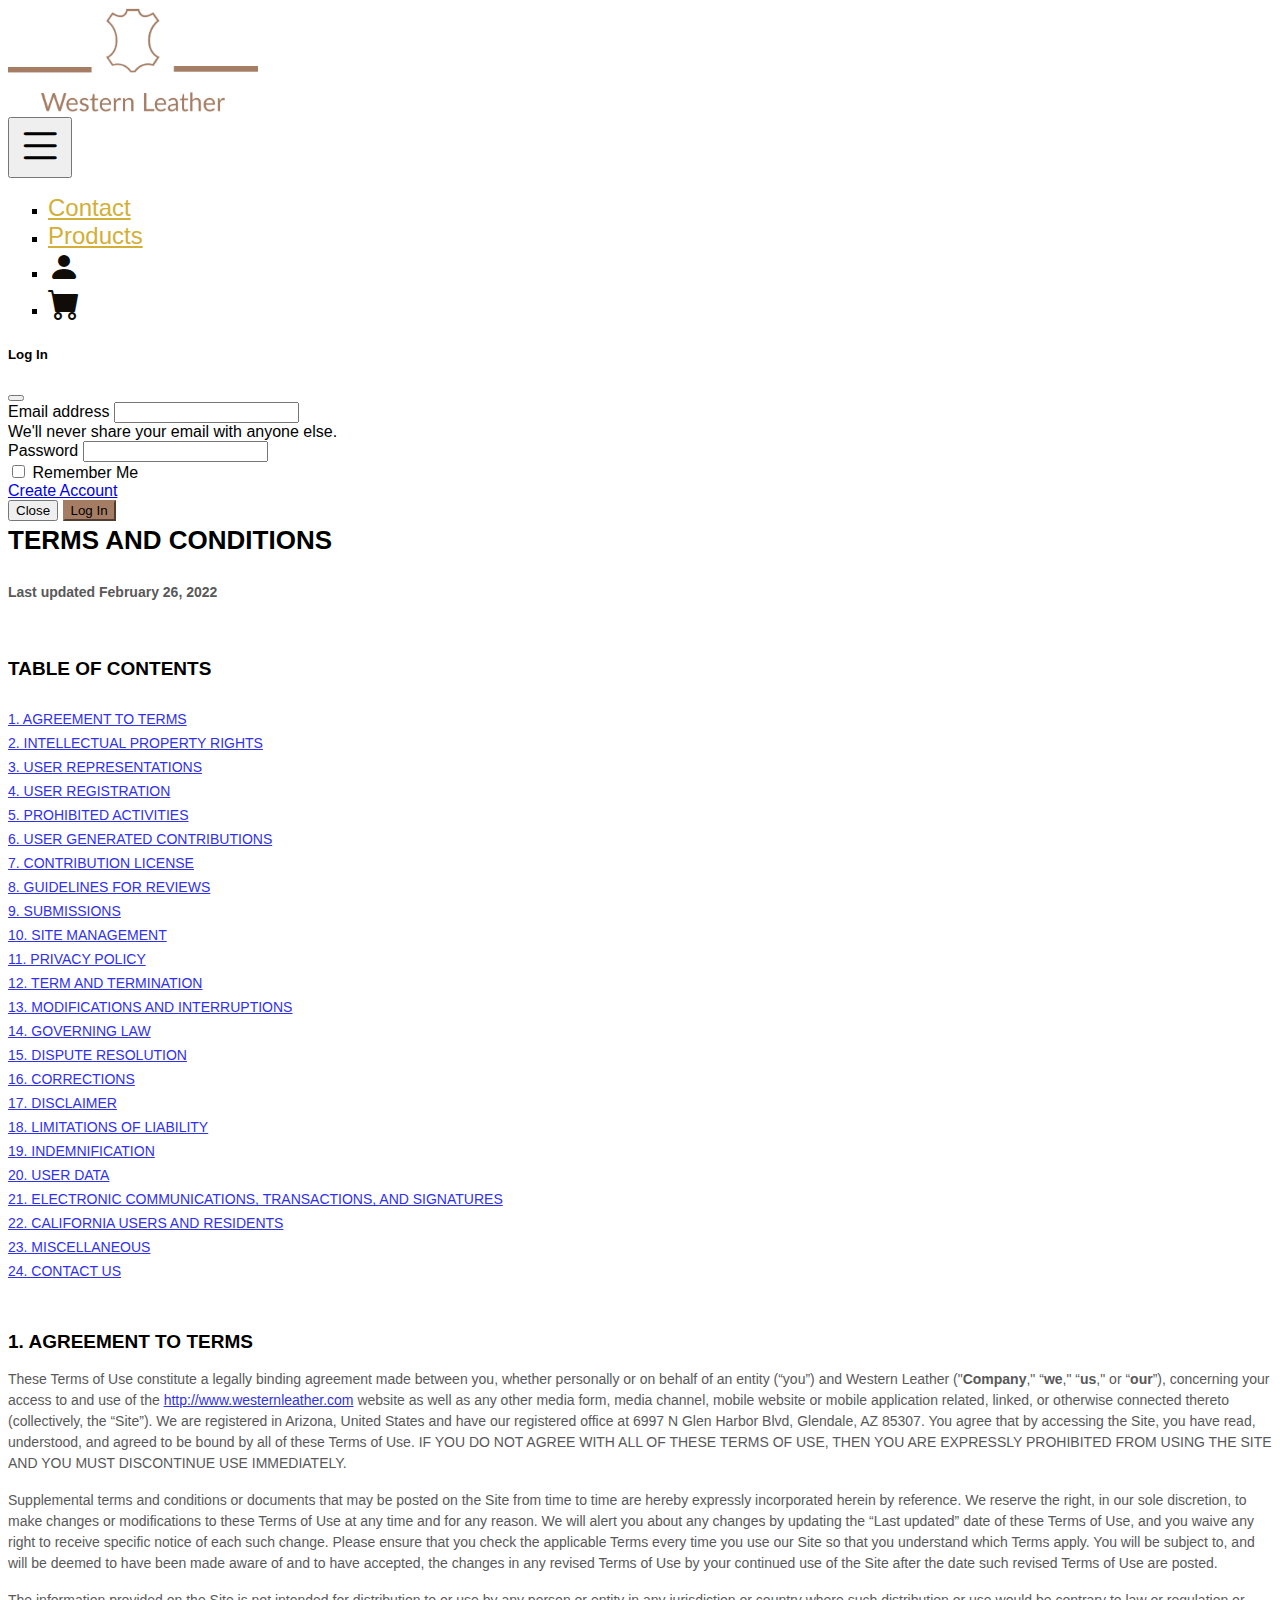
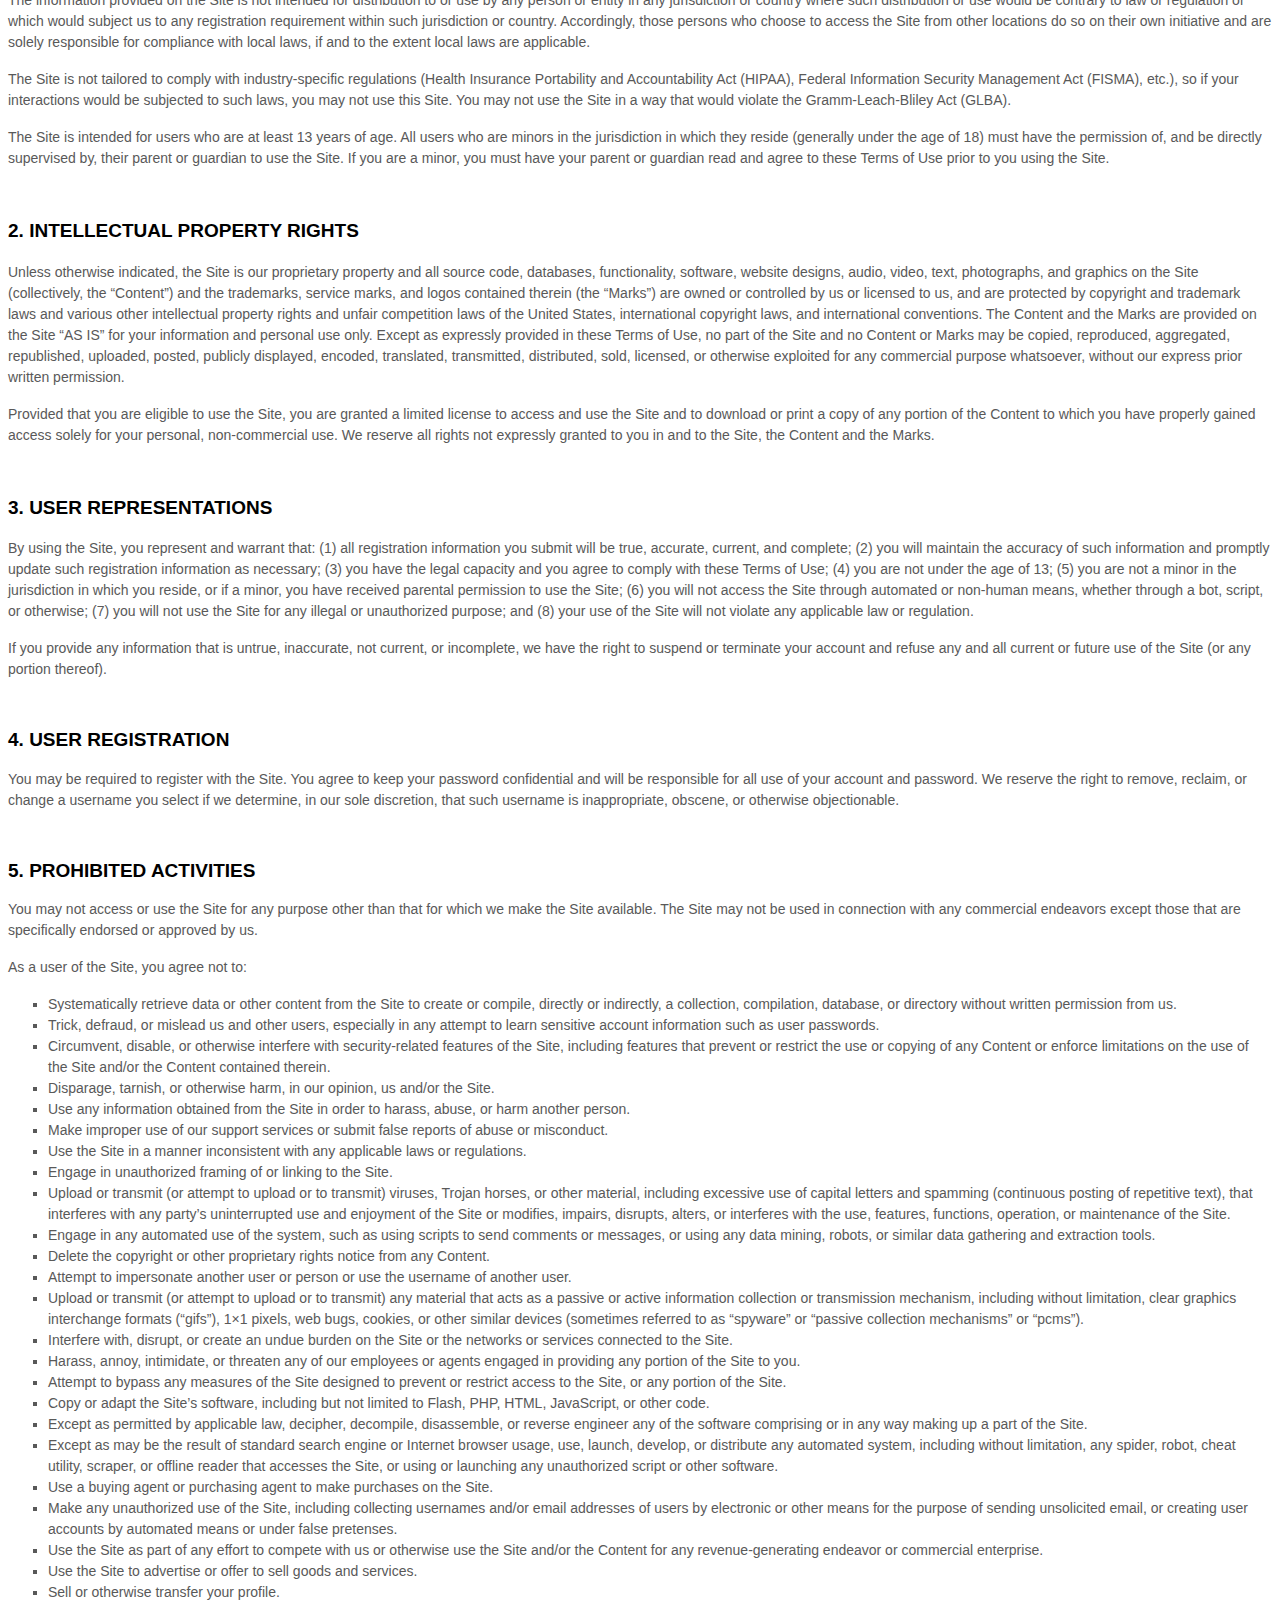
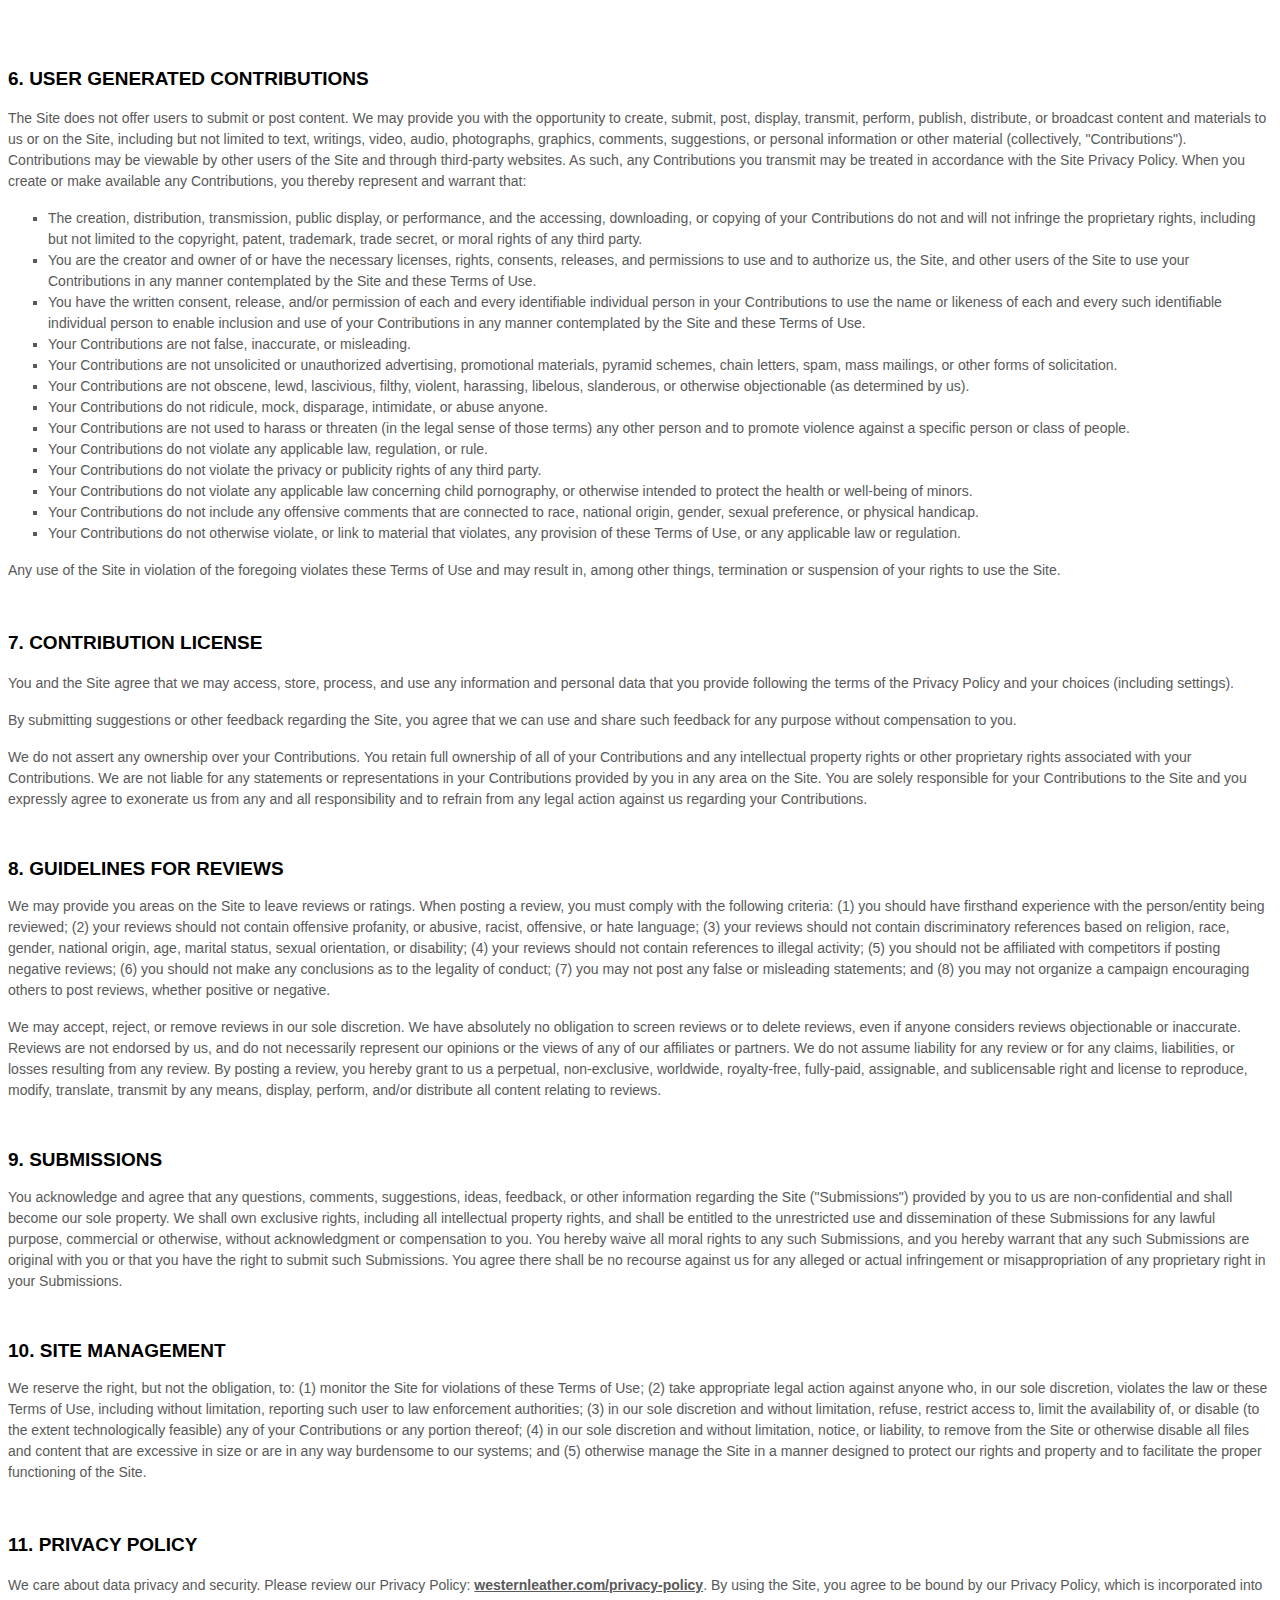
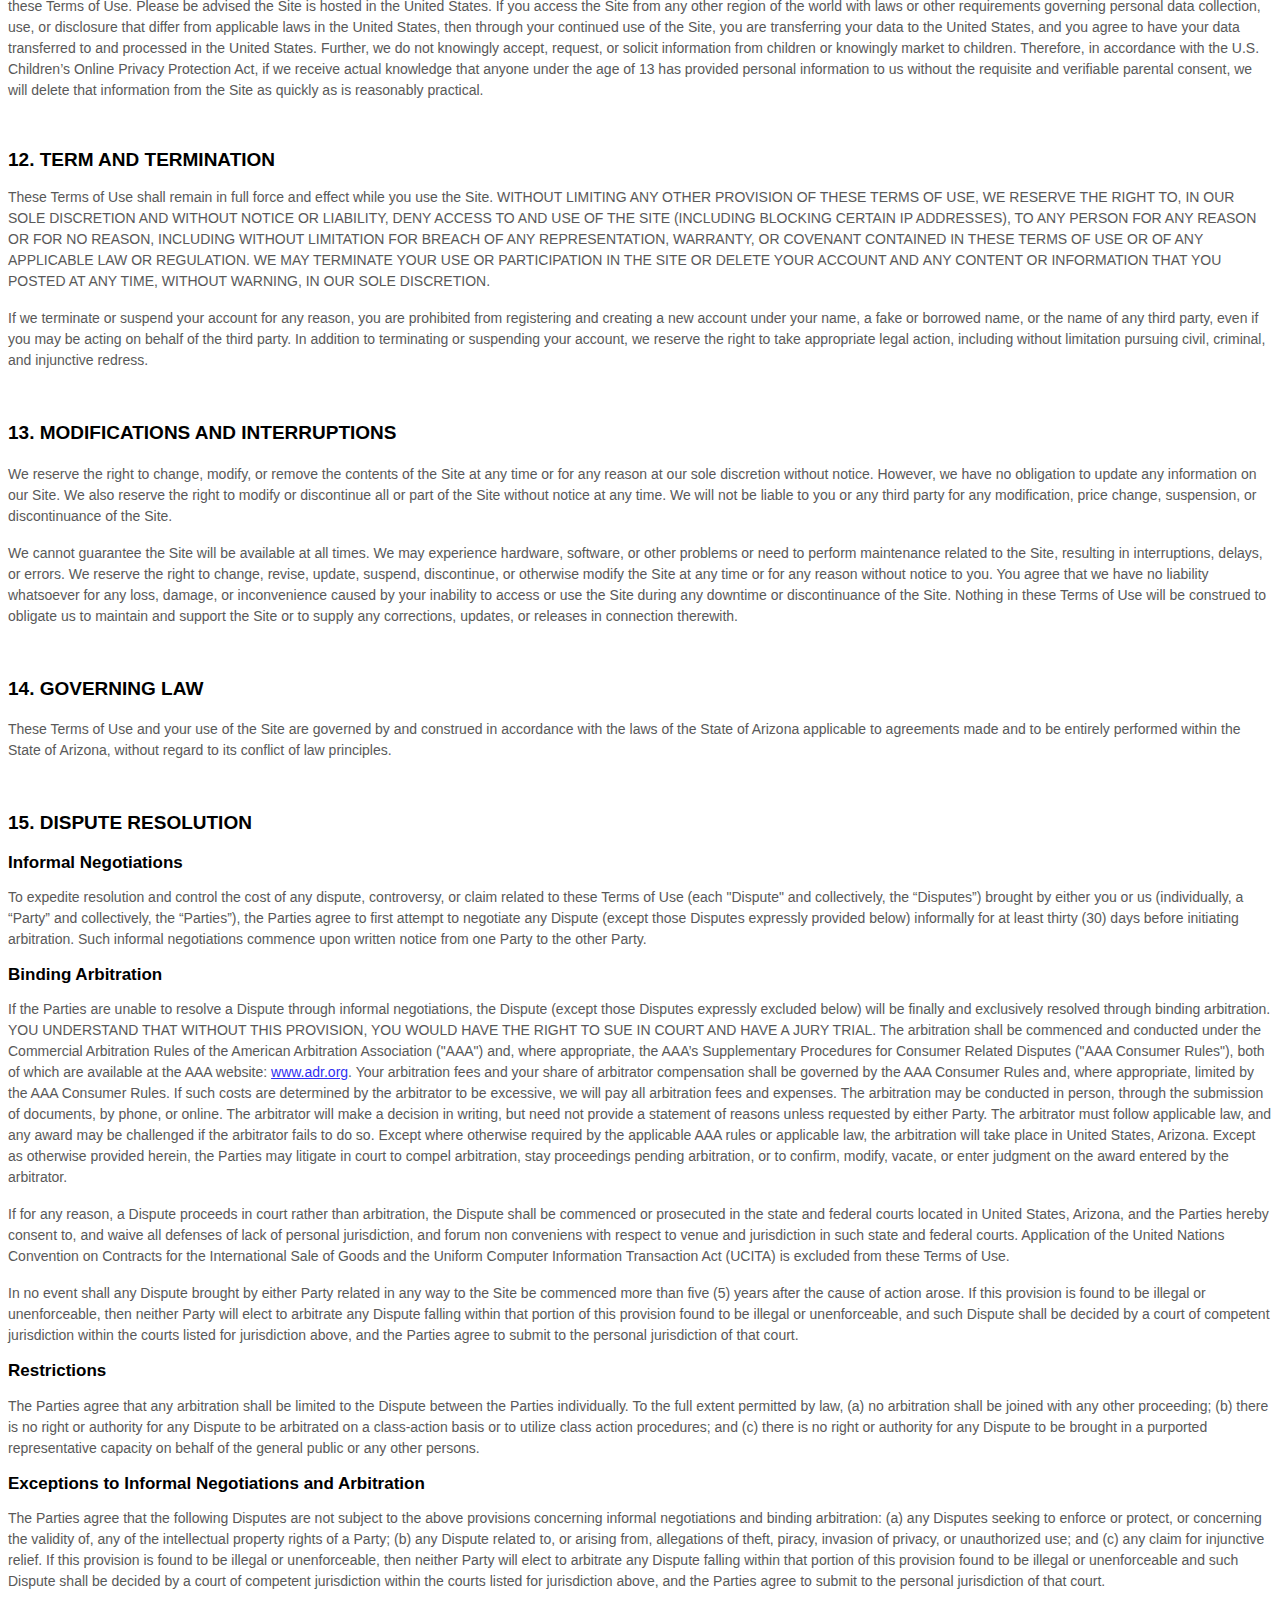
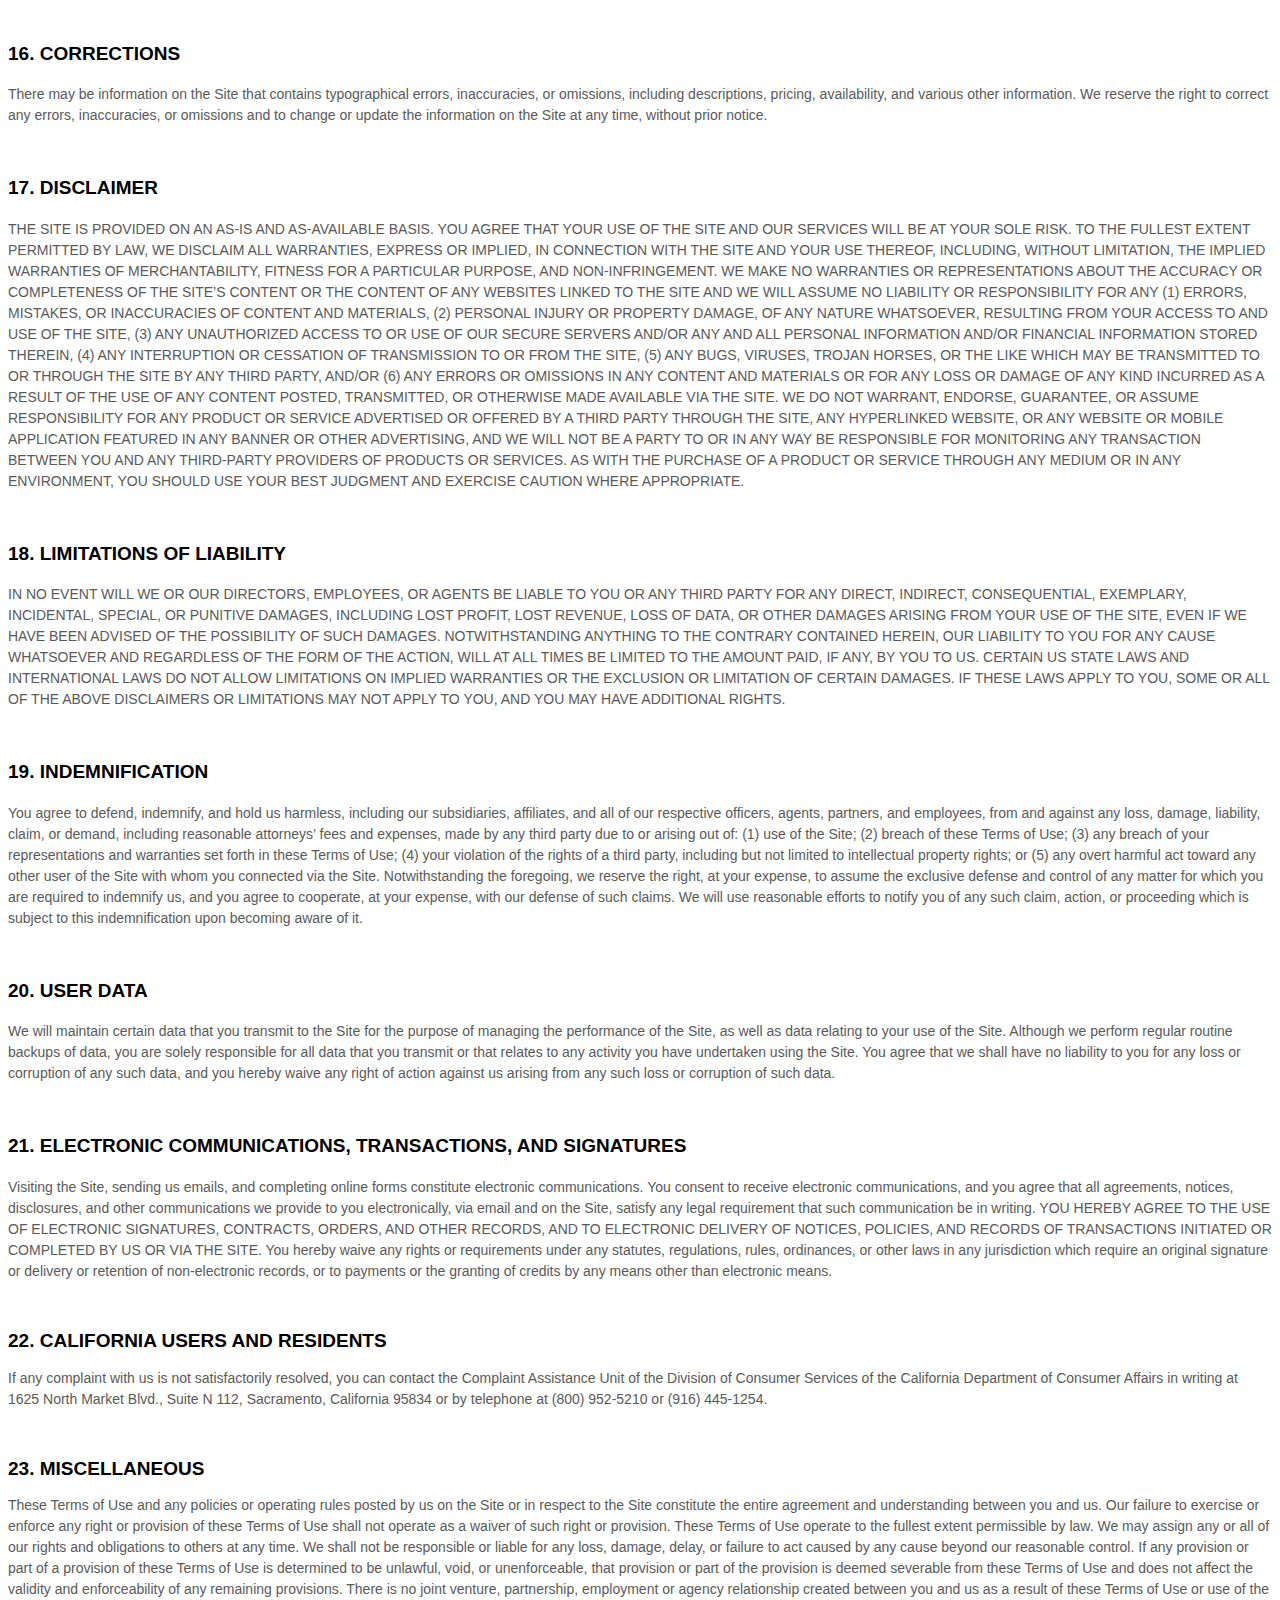
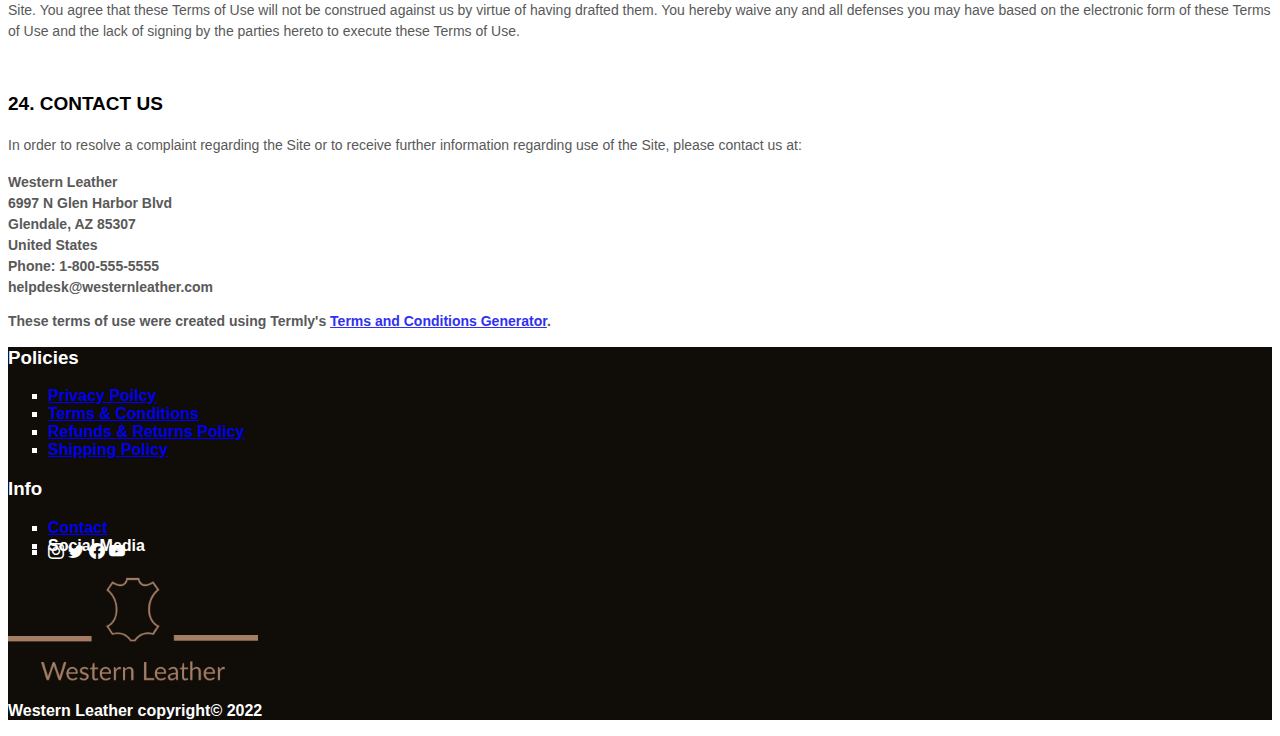
<file: terms&conditions.html>
<!DOCTYPE html>
<html lang="en">
<head>
    <meta charset="UTF-8">
    <meta http-equiv="X-UA-Compatible" content="IE=edge">
    <meta name="viewport" content="width=device-width, initial-scale=1.0">
    <title>Terms & Conditions</title>

    <!--Fav Icon-->
    <link rel="shortcut icon" href="assets/Media/fav-icon.png">

    <!--Bootstrap-->
    <link href="https://cdn.jsdelivr.net/npm/bootstrap@5.1.3/dist/css/bootstrap.min.css" rel="stylesheet" integrity="sha384-1BmE4kWBq78iYhFldvKuhfTAU6auU8tT94WrHftjDbrCEXSU1oBoqyl2QvZ6jIW3" crossorigin="anonymous">

    <!--Boostrap Icons-->
    <link rel="stylesheet" href="https://cdn.jsdelivr.net/npm/bootstrap-icons@1.3.0/font/bootstrap-icons.css">

    <!--Custom CSS-->
    <link rel="stylesheet" href="assets/CSS/style.css">
</head>
<body>
    <!--Navbar-->
    <div class="container-fluid d-flex justify-content-center">
      <a class="navbar-brand" href="index.html"><img src="assets/Media/Western-Leather-Logo.png" alt="logo" width="250" class="img-fluid"></a>
    </div>
    <nav class="navbar navbar-expand-sm">
      <div class="container-fluid">
        <button class="navbar-toggler" type="button" data-bs-toggle="collapse" data-bs-target="#navbarSupportedContent" aria-controls="navbarSupportedContent" aria-expanded="false" aria-label="Toggle navigation">
          <i class="bi bi-list navbar-toggler-icon"></i>
        </button>
        <div class="collapse navbar-collapse" id="navbarSupportedContent">
          <ul class="navbar-nav m-sm-auto mb-2 mb-lg-0">
            <li class="nav-item m-3">
              <a class="nav-link" href="contact.html">Contact</a>
            </li>
            <li class="nav-item m-3">
              <a class="nav-link" href="products.html">Products</a>
            </li>
            <li class="nav-item m-3">
              <a href="" class="nav-link" data-bs-toggle="modal" data-bs-target="#exampleModal"><i class="bi bi-person-fill nav-profile"></i></a>
            </li>
            <li class="nav-item m-3">
              <a href="" class="nav-link position-relative">
                <i class="bi bi-cart-fill nav-profile">
                </i>
              </a>
            </li>
          </ul>    
        </div>

        <!-- Modal -->
        <div class="modal fade" id="exampleModal" tabindex="-1" aria-labelledby="exampleModalLabel" aria-hidden="true">
          <div class="modal-dialog modal-lg">
            <div class="modal-content">
          <div class="modal-header">
          <h5 class="modal-title" id="exampleModalLabel">Log In</h5>
          <button type="button" class="btn-close" data-bs-dismiss="modal" aria-label="Close"></button>
        </div>
        <div class="modal-body">
          <form>
            <div class="mb-3">
              <label for="exampleInputEmail1" class="form-label">Email address</label>
              <input type="email" class="form-control" id="exampleInputEmail1" aria-describedby="emailHelp">
              <div id="emailHelp" class="form-text">We'll never share your email with anyone else.</div>
            </div>
            <div class="mb-3">
              <label for="exampleInputPassword1" class="form-label">Password</label>
              <input type="password" class="form-control" id="exampleInputPassword1">
            </div>
            <div class="mb-3 form-check">
              <input type="checkbox" class="form-check-input" id="exampleCheck1">
              <label class="form-check-label" for="exampleCheck1">Remember Me</label>
            </div>
            <a href="create-account.html">Create Account</a>
          </form>
        </div>
        <div class="modal-footer">
          <button type="button" class="btn btn-secondary" data-bs-dismiss="modal">Close</button>
          <button type="button" class="btn btn-primary modal-button">Log In</button>
        </div>
    </div>
  </div>
</div>
      </div>
    </nav>
    
    <!--Terms & Conditions-->
    <section>
        <style>
            [data-custom-class='body'], [data-custom-class='body'] * {
                    background: transparent !important;
                  }
          [data-custom-class='title'], [data-custom-class='title'] * {
                    font-family: Arial !important;
          font-size: 26px !important;
          color: #000000 !important;
                  }
          [data-custom-class='subtitle'], [data-custom-class='subtitle'] * {
                    font-family: Arial !important;
          color: #595959 !important;
          font-size: 14px !important;
                  }
          [data-custom-class='heading_1'], [data-custom-class='heading_1'] * {
                    font-family: Arial !important;
          font-size: 19px !important;
          color: #000000 !important;
                  }
          [data-custom-class='heading_2'], [data-custom-class='heading_2'] * {
                    font-family: Arial !important;
          font-size: 17px !important;
          color: #000000 !important;
                  }
          [data-custom-class='body_text'], [data-custom-class='body_text'] * {
                    color: #595959 !important;
          font-size: 14px !important;
          font-family: Arial !important;
                  }
          [data-custom-class='link'], [data-custom-class='link'] * {
                    color: #3030F1 !important;
          font-size: 14px !important;
          font-family: Arial !important;
          word-break: break-word !important;
                  }
          </style>
          
                <div data-custom-class="body">
                <div align="center" style="text-align: left; line-height: 1;"><div align="center" class="MsoNormal" style="text-align: left; line-height: 150%;"><div align="center" class="MsoNormal" style="text-align:center;line-height:150%;"><a name="_2cipo4yr3w5d"></a><div align="center" class="MsoNormal" style="line-height: 22.5px;"><div align="center" class="MsoNormal" style="line-height: 150%;"><a name="_gm5sejt4p02f"></a><div align="center" class="MsoNormal" data-custom-class="title" style="text-align: left; line-height: 1.5;"><strong><span style="line-height: 22.5px; font-size: 26px;"><bdt class="block-component"></bdt><bdt class="question">TERMS AND CONDITIONS</bdt><bdt class="statement-end-if-in-editor"></bdt></span></strong></div><div align="center" class="MsoNormal" style="line-height: 22.5px; text-align: left;"><a name="_7m5b3xg56u7y"></a></div><div align="center" class="MsoNormal" data-custom-class="subtitle" style="text-align: left; line-height: 22.5px;"><br></div><div align="center" class="MsoNormal" data-custom-class="subtitle" style="text-align: left; line-height: 1.5;"><span style="color: rgb(89, 89, 89); font-size: 14.6667px; text-align: justify;"><strong>Last updated <bdt class="block-container question question-in-editor" data-id="e2088df5-25ea-aec9-83d4-6284f5a7e043" data-type="question">February 26, 2022</bdt></strong></span></div></div></div><div align="center" class="MsoNormal" style="line-height: 17.25px; text-align: left;"><br></div><div align="center" class="MsoNormal" style="line-height: 17.25px; text-align: left;"><br></div><div align="center" class="MsoNormal" style="line-height: 17.25px; text-align: left;"><br></div><div style="line-height: 1.5; text-align: left;"><span style="font-size: 15px;"><span style="color: rgb(127, 127, 127);"><span style="color: rgb(0, 0, 0);"><strong><span data-custom-class="heading_1">TABLE OF CONTENTS</span></strong></span></span></span></div><div style="line-height: 1.5; text-align: left;"><br></div><div style="line-height: 1.5; text-align: left;"><span style="font-size: 15px;"><a data-custom-class="link" href="#agreement"><span style="color: rgb(89, 89, 89);">1. AGREEMENT TO TERMS</span></a></span></div><div style="line-height: 1.5; text-align: left;"><span style="font-size: 15px;"><a data-custom-class="link" href="#ip"><span style="color: rgb(89, 89, 89);">2. INTELLECTUAL PROPERTY RIGHTS</span></a></span></div><div style="line-height: 1.5; text-align: left;"><span style="font-size: 15px;"><span style="color: rgb(89, 89, 89);"><a data-custom-class="link" href="#userreps">3. USER REPRESENTATIONS</a></span></span></div><div style="line-height: 1.5; text-align: left;"><span style="font-size: 15px;"><a data-custom-class="link" href="#userreg"><span style="color: rgb(89, 89, 89);"><bdt data-type="conditional-block"><bdt class="block-component" data-record-question-key="user_account_option" data-type="statement"><span style="font-size: 15px;"></span></bdt></bdt>4. USER REGISTRATION</span></a></span><bdt class="statement-end-if-in-editor" data-type="close"><span style="font-size: 15px;"></span></bdt></div><div style="line-height: 1.5; text-align: left;"><span style="font-size: 15px;"><a data-custom-class="link" href="#prohibited"><span style="color: rgb(89, 89, 89);">5. PROHIBITED ACTIVITIES</span></a></span></div><div style="line-height: 1.5; text-align: left;"><span style="font-size: 15px;"><a data-custom-class="link" href="#ugc"><span style="color: rgb(89, 89, 89);">6. USER GENERATED CONTRIBUTIONS</span></a></span></div><div style="line-height: 1.5; text-align: left;"><span style="font-size: 15px;"><span style="color: rgb(89, 89, 89);"><a data-custom-class="link" href="#license">7. CONTRIBUTION LICENSE</a></span></span></div><div style="line-height: 1.5; text-align: left;"><span style="font-size: 15px;"><a data-custom-class="link" href="#reviews"><span style="color: rgb(89, 89, 89);"><bdt class="block-container if" data-type="if" id="a378120a-96b1-6fa3-279f-63d5b96341d3"><bdt data-type="conditional-block"><bdt class="block-component" data-record-question-key="review_option" data-type="statement"><span style="font-size: 15px;"></span></bdt></bdt></bdt>8. GUIDELINES FOR REVIEWS<bdt class="statement-end-if-in-editor" data-type="close"><span style="font-size: 15px;"></span></bdt></span></a></span></div><div style="line-height: 1.5; text-align: left;"><span style="font-size: 15px;"><a data-custom-class="link" href="#mobile"><span style="color: rgb(89, 89, 89);"><bdt class="block-container if" data-type="if" id="c954892f-02b9-c743-d1e8-faf0d59a4b70"><bdt data-type="conditional-block"><bdt class="block-component" data-record-question-key="mobile_app_option" data-type="statement"><span style="font-size: 15px;"></span></bdt></span></a></span></div><div align="center" style="text-align: left;"><span style="font-size: 15px;"><bdt class="block-component"></span></bdt></span></a></span></span></div><div style="line-height: 1.5; text-align: left;"><span style="font-size: 15px;"><span style="color: rgb(89, 89, 89);"><a data-custom-class="link" href="#submissions">9. SUBMISSIONS</a></span></span></div><div align="center" style="text-align: left;"><span style="font-size: 15px;"><bdt class="block-component"></span></bdt></span></a></span></div><div style="line-height: 1.5; text-align: left;"><span style="font-size: 15px;"><a data-custom-class="link" href="#advertisers"><span style="color: rgb(89, 89, 89);"><bdt class="block-container if" data-type="if" id="14038561-dad7-be9d-370f-f8aa487b2570"><bdt data-type="conditional-block"><bdt class="block-component" data-record-question-key="advertiser_option" data-type="statement"><span style="font-size: 15px;"></span></bdt></span></a></span></div><div style="line-height: 1.5; text-align: left;"><span style="font-size: 15px;"><span style="color: rgb(89, 89, 89);"><a data-custom-class="link" href="#sitemanage">10. SITE MANAGEMENT</a></span></span></div><div style="line-height: 1.5; text-align: left;"><span style="font-size: 15px;"><a data-custom-class="link" href="#privacypolicy1"><span style="color: rgb(89, 89, 89);"><bdt class="block-container if" data-type="if" id="bdd90fa9-e664-7d0b-c352-2b8e77dd3bb4"><bdt data-type="conditional-block"><bdt class="block-component" data-record-question-key="privacy_policy_option" data-type="statement"><span style="font-size: 15px;"></span></bdt></bdt></bdt>11. PRIVACY POLICY</span></a><a data-custom-class="link" href="#advertisers"></a><a data-custom-class="link" href="#agreement"><span style="color: rgb(89, 89, 89);"><bdt class="statement-end-if-in-editor" data-type="close"><span style="font-size: 15px;"><bdt class="block-container if" data-type="if" id="87a7471d-cf82-1032-fdf8-601d37d7b017"><bdt data-type="conditional-block"><bdt class="block-component" data-record-question-key="privacy_policy_followup" data-type="statement" style="font-size: 14.6667px;"><span style="font-size: 15px;"></span></bdt></span></a><a data-custom-class="link" href="#privacypolicy"></a></span></div><div style="line-height: 1.5; text-align: left;"><span style="font-size: 15px;"><a data-custom-class="link" href="#dmca"><span style="color: rgb(89, 89, 89);"><bdt class="block-component"><bdt class="block-component"></bdt></bdt></span></a></span><span style="font-size: 15px;"><a data-custom-class="link" href="#dmca"><span style="color: rgb(89, 89, 89);"><bdt class="block-component"><bdt class="block-container if" data-type="if"><bdt class="statement-end-if-in-editor" data-type="close"><span style="font-size: 15px;"></span></bdt></bdt></span></bdt></bdt></span></a></span></div><div style="line-height: 1.5; text-align: left;"><span style="font-size: 15px;"><a data-custom-class="link" href="#copyright1"><span style="color: rgb(89, 89, 89);"><bdt class="block-component"><bdt class="block-component"></bdt></bdt></span></a></span><bdt class="block-container if" data-type="if"><bdt class="statement-end-if-in-editor" data-type="close"><span style="font-size: 15px;"><bdt class="block-component"></span></bdt></bdt><bdt class="block-component"></bdt></div><div style="line-height: 1.5; text-align: left;"><span style="font-size: 15px;"><a data-custom-class="link" href="#terms"></a><a data-custom-class="link" href="#terms"><span style="color: rgb(89, 89, 89);">12. TERM AND TERMINATION</span></a></span></div><div style="line-height: 1.5; text-align: left;"><span style="font-size: 15px;"><a data-custom-class="link" href="#modifications"><span style="color: rgb(89, 89, 89);">13. MODIFICATIONS AND INTERRUPTIONS</span></a></span></div><div style="line-height: 1.5; text-align: left;"><span style="font-size: 15px;"><a data-custom-class="link" href="#law"><span style="color: rgb(89, 89, 89);">14. GOVERNING LAW</span></a></span></div><div style="line-height: 1.5; text-align: left;"><span style="font-size: 15px;"><a data-custom-class="link" href="#disputes"><span style="color: rgb(89, 89, 89);">15. DISPUTE RESOLUTION</span></a></span></div><div style="line-height: 1.5; text-align: left;"><span style="font-size: 15px;"><span style="color: rgb(89, 89, 89);"><a data-custom-class="link" href="#corrections">16. CORRECTIONS</a></span></span></div><div style="line-height: 1.5; text-align: left;"><span style="font-size: 15px;"><a data-custom-class="link" href="#disclaimer"><span style="color: rgb(89, 89, 89);">17. DISCLAIMER</span></a></span></div><div style="line-height: 1.5; text-align: left;"><span style="font-size: 15px;"><a data-custom-class="link" href="#liability"><span style="color: rgb(89, 89, 89);">18. LIMITATIONS OF LIABILITY</span></a></span></div><div style="line-height: 1.5; text-align: left;"><span style="font-size: 15px;"><span style="color: rgb(89, 89, 89);"><a data-custom-class="link" href="#indemnification">19. INDEMNIFICATION</a></span></span></div><div style="line-height: 1.5; text-align: left;"><span style="font-size: 15px;"><a data-custom-class="link" href="#userdata"><span style="color: rgb(89, 89, 89);">20. USER DATA</span></a></span></div><div style="line-height: 1.5; text-align: left;"><span style="font-size: 15px;"><a data-custom-class="link" href="#electronic"><span style="color: rgb(89, 89, 89);">21. ELECTRONIC COMMUNICATIONS, TRANSACTIONS, AND SIGNATURES</span></a></span></div><div class="MsoNormal" style="line-height: 1.5; text-align: left;"><span style="font-size:11.0pt;line-height:115%;font-family:Arial;
          Calibri;color:#595959;mso-themecolor:text1;mso-themetint:166;"><bdt class="block-component"></bdt></span><span style="font-size: 15px;"><span style="color: rgb(89, 89, 89);"><a data-custom-class="link" href="#california">22. CALIFORNIA USERS AND RESIDENTS</a><a data-custom-class="link" href="#agreement"><span style="color: rgb(89, 89, 89);"><bdt class="statement-end-if-in-editor" data-type="close"><span style="font-size: 15px;"></span></bdt></span></a></span></span></div><div style="line-height: 1.5; text-align: left;"><span style="font-size: 15px;"><a data-custom-class="link" href="#misc"><span style="color: rgb(89, 89, 89);">23. MISCELLANEOUS</span></a></span></div><div style="line-height: 1.5; text-align: left;"><span style="font-size: 15px;"><span style="color: rgb(89, 89, 89);"><a data-custom-class="link" href="#contact">24. CONTACT US</a></span></span></div><div style="line-height: 1.5; text-align: left;"><br></div><div style="line-height: 1.5; text-align: left;"><br></div></div><div class="MsoNormal" data-custom-class="heading_1" id="agreement" style="line-height: 115%;"><a name="_a7mwfgcrtsqn"></a><strong><span style="line-height: 115%; font-family: Arial; font-size: 19px;">1. AGREEMENT TO TERMS</span></strong></div></div><div align="center" class="MsoNormal" style="text-align: left; line-height: 1;"><br></div><div align="center" class="MsoNormal" style="text-align: left; line-height: 150%;"><div class="MsoNormal" data-custom-class="body_text" style="line-height: 1.5;"><span style="font-size:11.0pt;line-height:115%;
          Arial;mso-fareast-font-family:Calibri;color:#595959;mso-themecolor:text1;
          mso-themetint:166;">These Terms of Use constitute a legally binding agreement made between you, whether personally or on behalf of an entity (“you”) and <bdt class="block-container question question-in-editor" data-id="4ab94aa9-19d1-61e0-711e-42c7d186232b" data-type="question">Western Leather</bdt><bdt class="block-component"></bdt> ("<bdt class="block-component"></bdt><strong>Company</strong><bdt class="statement-end-if-in-editor"></bdt>," “<strong>we</strong>," “<strong>us</strong>," or “<strong>our</strong>”), concerning your access to and use of the <bdt class="block-container question question-in-editor" data-id="92c3b320-1d8b-c74c-db68-d12810736807" data-type="question"><a href="index.html" target="_blank" data-custom-class="link">http://www.westernleather.com</a></bdt> website as well as any other media form, media channel, mobile website or mobile application related, linked, or otherwise connected thereto (collectively, the “Site”).<span style="font-size:11.0pt;line-height:115%;
          Arial;mso-fareast-font-family:Calibri;color:#595959;mso-themecolor:text1;
          mso-themetint:166;"><span style="font-size:11.0pt;line-height:115%;
          Arial;mso-fareast-font-family:Calibri;color:#595959;mso-themecolor:text1;
          mso-themetint:166;"><bdt class="question"><bdt class="block-component"></bdt></bdt><span style="font-size:11.0pt;line-height:115%;
          Arial;mso-fareast-font-family:Calibri;color:#595959;mso-themecolor:text1;
          mso-themetint:166;"><bdt class="block-component"></bdt></span> We are registered in<bdt class="block-component"></bdt><bdt class="block-component"></bdt><bdt class="block-component"></bdt> <span style="font-size:11.0pt;line-height:115%;
          Arial;mso-fareast-font-family:Calibri;color:#595959;mso-themecolor:text1;
          mso-themetint:166;"><span style="font-size:11.0pt;line-height:115%;
          Arial;mso-fareast-font-family:Calibri;color:#595959;mso-themecolor:text1;
          mso-themetint:166;"><bdt class="question">Arizona</bdt>, <bdt class="question">United States</bdt></span></span><bdt class="statement-end-if-in-editor"></bdt><bdt class="block-component"></bdt></span></span></bdt></span></span> and have our registered office at <bdt class="question">6997 N Glen Harbor Blvd</bdt><bdt class="block-component"></bdt></span></span>, <bdt class="question">Glendale</bdt></span></span><span style="font-size: 15px;"><span data-custom-class="body_text"><span style="font-size: 15px;"><span data-custom-class="body_text"><span style="color: rgb(89, 89, 89);"><bdt class="block-component"></bdt><bdt class="block-component"></bdt>, <bdt class="question">AZ</bdt><bdt class="statement-end-if-in-editor"></bdt><bdt class="block-component"></bdt><bdt class="block-component"></bdt> <bdt class="question">85307</bdt><bdt class="statement-end-if-in-editor"></bdt></span></span></span></span></span><span style="font-size:11.0pt;line-height:115%;
          Arial;mso-fareast-font-family:Calibri;color:#595959;mso-themecolor:text1;
          mso-themetint:166;"><span style="font-size:11.0pt;line-height:115%;
          Arial;mso-fareast-font-family:Calibri;color:#595959;mso-themecolor:text1;
          mso-themetint:166;"><bdt class="statement-end-if-in-editor">.</bdt><bdt class="else-block"></bdt></bdt></span></bdt></span><bdt class="statement-end-if-in-editor"></bdt></span><bdt class="block-component"></bdt></span></span></span></span> You agree that by accessing the Site, you have read, understood, and agreed to be bound by all of these Terms of Use. IF YOU DO NOT AGREE WITH ALL OF THESE TERMS OF USE, THEN YOU ARE EXPRESSLY PROHIBITED FROM USING THE SITE AND YOU MUST DISCONTINUE USE IMMEDIATELY.</span></div></div><div align="center" class="MsoNormal" style="text-align: left; line-height: 1;"><br></div><div align="center" class="MsoNormal" style="text-align: left; line-height: 150%;"><div class="MsoNormal" data-custom-class="body_text" style="line-height: 1.5;"><span style="font-size:11.0pt;line-height:115%;
          Arial;mso-fareast-font-family:Calibri;color:#595959;mso-themecolor:text1;
          mso-themetint:166;">Supplemental terms and conditions or documents that may be posted on the Site from time to time are hereby expressly incorporated herein by reference. We reserve the right, in our sole discretion, to make changes or modifications to these Terms of Use <bdt class="block-component"></bdt>at any time and for any reason<bdt class="statement-end-if-in-editor"></bdt>. We will alert you about any changes by updating the “Last updated” date of these Terms of Use, and you waive any right to receive specific notice of each such change. Please ensure that you check the applicable Terms every time you use our Site so that you understand which Terms apply. You will be subject to, and will be deemed to have been made aware of and to have accepted, the changes in any revised Terms of Use by your continued use of the Site after the date such revised Terms of Use are posted.</span></div></div><div align="center" class="MsoNormal" style="text-align: left; line-height: 1;"><br></div><div align="center" class="MsoNormal" style="text-align: left; line-height: 150%;"><div class="MsoNormal" data-custom-class="body_text" style="line-height: 1.5;"><span style="font-size:11.0pt;line-height:115%;
          Arial;mso-fareast-font-family:Calibri;color:#595959;mso-themecolor:text1;
          mso-themetint:166;">The information provided on the Site is not intended for distribution to or use by any person or entity in any jurisdiction or country where such distribution or use would be contrary to law or regulation or which would subject us to any registration requirement within such jurisdiction or country. Accordingly, those persons who choose to access the Site from other locations do so on their own initiative and are solely responsible for compliance with local laws, if and to the extent local laws are applicable.</span></div><div class="MsoNormal" style="line-height: 1.5;"><span style="font-size:11.0pt;line-height:115%;
          Arial;mso-fareast-font-family:Calibri;color:#595959;mso-themecolor:text1;
          mso-themetint:166;"><span style="font-size:11.0pt;line-height:115%;
          Arial;mso-fareast-font-family:Calibri;color:#595959;mso-themecolor:text1;
          mso-themetint:166;"><bdt class="block-component"></bdt><bdt class="block-component"></bdt></span></span></div></div><div align="center" class="MsoNormal" style="text-align: left; line-height: 1;"><br></div><div align="center" class="MsoNormal" style="text-align: left; line-height: 150%;"><div class="MsoNormal" data-custom-class="body_text" style="line-height: 1.5;"><span style="font-size:11.0pt;line-height:115%;
          Arial;mso-fareast-font-family:Calibri;color:#595959;mso-themecolor:text1;
          mso-themetint:166;">The Site is not tailored to comply with industry-specific regulations (Health Insurance Portability and Accountability Act (HIPAA), Federal Information Security Management Act (FISMA), etc.), so if your interactions would be subjected to such laws, you may not use this Site. You may not use the Site in a way that would violate the Gramm-Leach-Bliley Act (GLBA).</span><span style="font-size:11.0pt;line-height:115%;
          Arial;mso-fareast-font-family:Calibri;color:#595959;mso-themecolor:text1;
          mso-themetint:166;"><bdt class="block-component"><span style="font-size:11.0pt;line-height:115%;
          Arial;mso-fareast-font-family:Calibri;color:#595959;mso-themecolor:text1;
          mso-themetint:166;"><bdt class="statement-end-if-in-editor"></bdt></span></bdt></span></span></div></div><div align="center" class="MsoNormal" style="text-align: left; line-height: 1;"><br></div><div align="center" class="MsoNormal" style="text-align: left; line-height: 150%;"><div class="MsoNormal" data-custom-class="body_text" style="line-height: 1.5;"><bdt data-type="conditional-block"><bdt class="block-component" data-record-question-key="user_o18_option" data-type="statement"><span style="font-size: 15px;"></bdt><bdt class="block-container if" data-type="if" id="a2595956-7028-dbe5-123e-d3d3a93ed076"><bdt data-type="conditional-block"><bdt data-type="body"><span style="color: rgb(89, 89, 89); font-size: 14.6667px;">The Site is intended for users who are at least 13 years of age. All users who are minors in the jurisdiction in which they reside (generally under the age of 18) must have the permission of, and be directly supervised by, their parent or guardian to use the Site. If you are a minor, you must have your parent or guardian read and agree to these Terms of Use prior to you using the Site.</span></bdt></bdt></bdt><bdt data-type="body"><span style="color: rgb(89, 89, 89); font-size: 14.6667px;"><bdt class="block-component"></span></bdt></div></div><div align="center" class="MsoNormal" style="text-align: left; line-height: 1.5;"><br></div><div align="center" class="MsoNormal" style="text-align: left; line-height: 150%;"><div class="MsoNormal" style="line-height: 1.5;"><br></div><div class="MsoNormal" data-custom-class="heading_1" id="ip" style="line-height: 1.5;"><a name="_4rd71iod99ud"></a><strong><span style="line-height: 115%; font-family: Arial; font-size: 19px;"><strong><span style="line-height: 115%; font-family: Arial; font-size: 19px;">2. </span></strong>INTELLECTUAL PROPERTY RIGHTS</span></strong></div></div><div align="center" class="MsoNormal" style="text-align: left; line-height: 1;"><br></div><div align="center" class="MsoNormal" style="text-align: left; line-height: 150%;"><div class="MsoNormal" data-custom-class="body_text" style="line-height: 1.5;"><span style="font-size:11.0pt;line-height:115%;
          Arial;mso-fareast-font-family:Calibri;color:#595959;mso-themecolor:text1;
          mso-themetint:166;">Unless otherwise indicated, the Site is our proprietary
          property and all source code, databases, functionality, software, website
          designs, audio, video, text, photographs, and graphics on the Site
          (collectively, the “Content”) and the trademarks, service marks, and logos
          contained therein (the “Marks”) are owned or controlled by us or licensed to
          us, and are protected by copyright and trademark laws and various other
          intellectual property rights and unfair competition laws of the United States, international copyright laws, and international conventions. The Content and the Marks are provided on the
          Site “AS IS” for your information and personal use only. Except as expressly provided in these Terms
          of Use, no part of the Site and no Content or Marks may be copied, reproduced,
          aggregated, republished, uploaded, posted, publicly displayed, encoded,
          translated, transmitted, distributed, sold, licensed, or otherwise exploited
          for any commercial purpose whatsoever, without our express prior written
          permission.</span></div></div><div align="center" class="MsoNormal" style="text-align: left; line-height: 1;"><br></div><div align="center" class="MsoNormal" style="text-align: left; line-height: 150%;"><div class="MsoNormal" data-custom-class="body_text" style="line-height: 1.5;"><span style="font-size:11.0pt;line-height:115%;
          Arial;mso-fareast-font-family:Calibri;color:#595959;mso-themecolor:text1;
          mso-themetint:166;">Provided that you are eligible to use the Site, you are
          granted a limited license to access and use the Site and to download or print a
          copy of any portion of the Content to which you have properly gained access
          solely for your personal, non-commercial use. We reserve all rights not
          expressly granted to you in and to the Site, the Content and the Marks.</span></div></div><div align="center" class="MsoNormal" style="text-align: left; line-height: 1.5;"><br></div><div align="center" class="MsoNormal" style="text-align: left; line-height: 150%;"><div class="MsoNormal" style="line-height: 1.5;"><br></div><div class="MsoNormal" data-custom-class="heading_1" id="userreps" style="line-height: 1.5;"><a name="_vhkegautf00d"></a><strong><span style="line-height: 115%; font-family: Arial; font-size: 19px;"><strong><span style="line-height: 115%; font-family: Arial; font-size: 19px;"><strong><span style="line-height: 115%; font-family: Arial; font-size: 19px;">3.</span></strong></span> </strong>USER REPRESENTATIONS</span></strong></div><div class="MsoNormal" style="line-height: 1;"><br></div></div><div align="center" class="MsoNormal" style="text-align: left; line-height: 150%;"><div class="MsoNormal" style="text-align:justify;text-justify:inter-ideograph;
          line-height:115%;"><div class="MsoNormal" data-custom-class="body_text" style="line-height: 1.5; text-align: left;"><span style="font-size: 11pt; line-height: 16.8667px; color: rgb(89, 89, 89);">By using the Site, you represent and warrant that: </span><bdt class="block-container if" data-type="if" id="d2d82ca8-275f-3f86-8149-8a5ef8054af6"><bdt data-type="conditional-block"><bdt class="block-component" data-record-question-key="user_account_option" data-type="statement"></bdt><bdt data-type="body"><span style="color: rgb(89, 89, 89); font-size: 11pt;">(</span><span style="color: rgb(89, 89, 89); font-size: 14.6667px;">1</span><span style="color: rgb(89, 89, 89); font-size: 11pt;">) all registration information you submit will be true, accurate, current, and complete; (</span><span style="color: rgb(89, 89, 89); font-size: 14.6667px;">2</span><span style="color: rgb(89, 89, 89); font-size: 11pt;">) you will maintain the accuracy of such information and promptly update such registration information as necessary<bdt class="block-container if" data-type="if" id="d2d82ca8-275f-3f86-8149-8a5ef8054af6"><bdt data-type="conditional-block"><bdt data-type="body"><span style="color: rgb(89, 89, 89); font-size: 11pt;">;</span></bdt></bdt><bdt class="statement-end-if-in-editor" data-type="close"></bdt> </bdt><span style="color: rgb(89, 89, 89); font-size: 11pt;">(</span><span style="color: rgb(89, 89, 89); font-size: 14.6667px;">3</span><span style="color: rgb(89, 89, 89); font-size: 11pt;">) you have the legal capacity and you agree to comply with these Terms of Use;</span><bdt class="block-container if" data-type="if" id="8d4c883b-bc2c-f0b4-da3e-6d0ee51aca13"><bdt data-type="conditional-block"><bdt class="block-component" data-record-question-key="user_u13_option" data-type="statement"></bdt> <bdt data-type="body"><span style="color: rgb(89, 89, 89); font-size: 11pt;">(</span><span style="color: rgb(89, 89, 89); font-size: 14.6667px;">4</span><span style="color: rgb(89, 89, 89); font-size: 11pt;">) you are not under the age of 13;</span></bdt></bdt><bdt class="statement-end-if-in-editor" data-type="close"></bdt></bdt></span></bdt></bdt></bdt><span style="color: rgb(89, 89, 89); font-size: 11pt;"> (</span><span style="color: rgb(89, 89, 89); font-size: 14.6667px;">5</span><span style="color: rgb(89, 89, 89); font-size: 11pt;">) you are not a minor in the jurisdiction in which you reside<bdt class="block-container if" data-type="if" id="76948fab-ec9e-266a-bb91-948929c050c9"><bdt data-type="conditional-block"><bdt class="block-component" data-record-question-key="user_o18_option" data-type="statement"></bdt><bdt data-type="body">, or if a minor, you have received parental permission to use the Site</bdt></bdt><bdt class="statement-end-if-in-editor" data-type="close"></bdt></bdt>; (</span><span style="color: rgb(89, 89, 89); font-size: 14.6667px;">6</span><span style="color: rgb(89, 89, 89); font-size: 11pt;">) you will not access the Site through automated or non-human means, whether through a bot, script, or otherwise; (</span><span style="color: rgb(89, 89, 89); font-size: 14.6667px;">7</span><span style="color: rgb(89, 89, 89); font-size: 11pt;">) you will not use the Site for any illegal or unauthorized purpose; and (</span><span style="color: rgb(89, 89, 89); font-size: 14.6667px;">8</span><span style="color: rgb(89, 89, 89); font-size: 11pt;">) your use of the Site will not violate any applicable law or regulation.</span><span style="color: rgb(89, 89, 89); font-size: 14.6667px;"></span></div></div><div class="MsoNormal" style="text-align: justify; line-height: 1;"><br></div><div class="MsoNormal" style="text-align:justify;text-justify:inter-ideograph;
          line-height:115%;"><div class="MsoNormal" data-custom-class="body_text" style="line-height: 1.5; text-align: left;"><span style="font-size: 11pt; line-height: 16.8667px; color: rgb(89, 89, 89);">If you provide any information that is untrue, inaccurate, not current, or incomplete, we have the right to suspend or terminate your account and refuse any and all current or future use of the Site (or any portion thereof).</span></div></div></div><div align="center" class="MsoNormal" style="text-align: left; line-height: 1.5;"><br></div><div align="center" class="MsoNormal" style="text-align: left; line-height: 150%;"><div class="MsoNormal" style="line-height: 1.5;"><br></div><div class="MsoNormal" style="line-height: 1;"><a name="_esuoutkhaf53"></a> <bdt data-type="conditional-block"><bdt class="block-component" data-record-question-key="user_account_option" data-type="statement"><span style="font-size: 15px;"></span></bdt> <bdt data-type="body"><div class="MsoNormal" data-custom-class="heading_1" id="userreg" style="line-height: 17.25px;"><strong><span style="line-height: 24.5333px; font-size: 19px;"><strong><span style="line-height: 115%; font-family: Arial; font-size: 19px;"><strong><span style="line-height: 115%; font-family: Arial; font-size: 19px;">4.</span></strong></span> </strong>USER REGISTRATION</span></strong></div></bdt></bdt></div><div class="MsoNormal" style="line-height: 1;"><bdt data-type="conditional-block"> <bdt data-type="body"> <div class="MsoNormal" data-custom-class="body_text" style="line-height: 1.5;"><span style="font-size: 11pt; line-height: 16.8667px; color: rgb(89, 89, 89);">You may be required to register with the Site. You agree to keep your password confidential and will be responsible for all use of your account and password. We reserve the right to remove, reclaim, or change a username you select if we determine, in our sole discretion, that such username is inappropriate, obscene, or otherwise objectionable.</span></div></bdt></bdt></div></div><div align="center" class="MsoNormal" style="text-align: left; line-height: 1.5;"><br></div><div align="center" class="MsoNormal" style="text-align: left; line-height: 1.5;"><br></div><div align="center" class="MsoNormal" style="text-align: left; line-height: 150%;"><div class="MsoNormal" style="line-height: 1.5;"><bdt class="statement-end-if-in-editor" data-type="close"><span style="font-size: 15px;"></span></bdt></div><div class="MsoNormal" style="line-height:115%;"><a name="_1voziltdxegg"></a><div class="MsoNormal" data-custom-class="heading_1" id="prohibited" style="line-height: 17.25px;"><strong><span style="line-height: 24.5333px; font-size: 19px;"><strong><span style="line-height: 115%; font-family: Arial; font-size: 19px;"><strong><span style="line-height: 115%; font-family: Arial; font-size: 19px;">5.</span></strong></span> </strong>PROHIBITED ACTIVITIES</span></strong></div></div><div class="MsoNormal" style="line-height: 1;"><br></div><div class="MsoNormal" style="line-height:115%;"><div class="MsoNormal" data-custom-class="body_text" style="line-height: 1.5;"><span style="font-size: 11pt; line-height: 16.8667px; color: rgb(89, 89, 89);">You may not access or use the Site for any purpose other than that for which we make the Site available. The Site may not be used in connection with any commercial endeavors except those that are specifically endorsed or approved by us.</span></div></div><div class="MsoNormal" style="line-height: 1;"><br></div><div class="MsoNormal" style="line-height:115%;"><div class="MsoNormal" style="text-align: justify; line-height: 17.25px;"><div class="MsoNormal" style="line-height: 17.25px;"><div class="MsoNormal" data-custom-class="body_text" style="line-height: 1.5; text-align: left;"><span style="font-size: 11pt; line-height: 16.8667px; color: rgb(89, 89, 89);">As a user of the Site, you agree not to:</span></div></div><ul><li class="MsoNormal" data-custom-class="body_text" style="line-height: 1.5; text-align: left;"><span style="font-size: 11pt; line-height: 16.8667px; color: rgb(89, 89, 89);"><span style="font-family: sans-serif; font-size: 15px; font-style: normal; font-variant-ligatures: normal; font-variant-caps: normal; font-weight: 400; letter-spacing: normal; orphans: 2; text-align: justify; text-indent: -29.4px; text-transform: none; white-space: normal; widows: 2; word-spacing: 0px; -webkit-text-stroke-width: 0px; background-color: rgb(255, 255, 255); text-decoration-style: initial; text-decoration-color: initial; color: rgb(89, 89, 89);">Systematically retrieve data or other content from the Site to create or compile, directly or indirectly, a collection, compilation, database, or directory without written permission from us.</span></span></li><li class="MsoNormal" data-custom-class="body_text" style="line-height: 1.5; text-align: left;"><span style="font-size: 15px;"><span style="line-height: 16.8667px; color: rgb(89, 89, 89);"><span style="font-family: sans-serif; font-style: normal; font-variant-ligatures: normal; font-variant-caps: normal; font-weight: 400; letter-spacing: normal; orphans: 2; text-align: justify; text-indent: -29.4px; text-transform: none; white-space: normal; widows: 2; word-spacing: 0px; -webkit-text-stroke-width: 0px; background-color: rgb(255, 255, 255); text-decoration-style: initial; text-decoration-color: initial; color: rgb(89, 89, 89);"><span style="line-height: 16.8667px; color: rgb(89, 89, 89);"><span style="font-family: sans-serif; font-style: normal; font-variant-ligatures: normal; font-variant-caps: normal; font-weight: 400; letter-spacing: normal; orphans: 2; text-align: justify; text-indent: -29.4px; text-transform: none; white-space: normal; widows: 2; word-spacing: 0px; -webkit-text-stroke-width: 0px; background-color: rgb(255, 255, 255); text-decoration-style: initial; text-decoration-color: initial; color: rgb(89, 89, 89);">Trick, defraud, or mislead us and other users, especially in any attempt to learn sensitive account information such as user passwords.</span></span></span></span></span></li><li class="MsoNormal" data-custom-class="body_text" style="line-height: 1.5; text-align: left;"><span style="font-size: 15px;"><span style="line-height: 16.8667px; color: rgb(89, 89, 89);"><span style="font-family: sans-serif; font-style: normal; font-variant-ligatures: normal; font-variant-caps: normal; font-weight: 400; letter-spacing: normal; orphans: 2; text-align: justify; text-indent: -29.4px; text-transform: none; white-space: normal; widows: 2; word-spacing: 0px; -webkit-text-stroke-width: 0px; background-color: rgb(255, 255, 255); text-decoration-style: initial; text-decoration-color: initial; color: rgb(89, 89, 89);"><span style="line-height: 16.8667px; color: rgb(89, 89, 89);"><span style="font-family: sans-serif; font-style: normal; font-variant-ligatures: normal; font-variant-caps: normal; font-weight: 400; letter-spacing: normal; orphans: 2; text-align: justify; text-indent: -29.4px; text-transform: none; white-space: normal; widows: 2; word-spacing: 0px; -webkit-text-stroke-width: 0px; background-color: rgb(255, 255, 255); text-decoration-style: initial; text-decoration-color: initial; color: rgb(89, 89, 89);">Circumvent, disable, or otherwise interfere with security-related features of the Site, including features that prevent or restrict the use or copying of any Content or enforce limitations on the use of the Site and/or the Content contained therein.</span></span></span></span></span></li><li class="MsoNormal" data-custom-class="body_text" style="line-height: 1.5; text-align: left;"><span style="font-size: 15px;"><span style="line-height: 16.8667px; color: rgb(89, 89, 89);"><span style="font-family: sans-serif; font-style: normal; font-variant-ligatures: normal; font-variant-caps: normal; font-weight: 400; letter-spacing: normal; orphans: 2; text-align: justify; text-indent: -29.4px; text-transform: none; white-space: normal; widows: 2; word-spacing: 0px; -webkit-text-stroke-width: 0px; background-color: rgb(255, 255, 255); text-decoration-style: initial; text-decoration-color: initial; color: rgb(89, 89, 89);"><span style="line-height: 16.8667px; color: rgb(89, 89, 89);"><span style="font-family: sans-serif; font-style: normal; font-variant-ligatures: normal; font-variant-caps: normal; font-weight: 400; letter-spacing: normal; orphans: 2; text-align: justify; text-indent: -29.4px; text-transform: none; white-space: normal; widows: 2; word-spacing: 0px; -webkit-text-stroke-width: 0px; background-color: rgb(255, 255, 255); text-decoration-style: initial; text-decoration-color: initial; color: rgb(89, 89, 89);">Disparage, tarnish, or otherwise harm, in our opinion, us and/or the Site.</span></span></span></span></span></li><li class="MsoNormal" data-custom-class="body_text" style="line-height: 1.5; text-align: left;"><span style="font-size: 15px;"><span style="line-height: 16.8667px; color: rgb(89, 89, 89);"><span style="font-family: sans-serif; font-style: normal; font-variant-ligatures: normal; font-variant-caps: normal; font-weight: 400; letter-spacing: normal; orphans: 2; text-align: justify; text-indent: -29.4px; text-transform: none; white-space: normal; widows: 2; word-spacing: 0px; -webkit-text-stroke-width: 0px; background-color: rgb(255, 255, 255); text-decoration-style: initial; text-decoration-color: initial; color: rgb(89, 89, 89);"><span style="line-height: 16.8667px; color: rgb(89, 89, 89);"><span style="font-family: sans-serif; font-style: normal; font-variant-ligatures: normal; font-variant-caps: normal; font-weight: 400; letter-spacing: normal; orphans: 2; text-align: justify; text-indent: -29.4px; text-transform: none; white-space: normal; widows: 2; word-spacing: 0px; -webkit-text-stroke-width: 0px; background-color: rgb(255, 255, 255); text-decoration-style: initial; text-decoration-color: initial; color: rgb(89, 89, 89);">Use any information obtained from the Site in order to harass, abuse, or harm another person.</span></span></span></span></span></li><li class="MsoNormal" data-custom-class="body_text" style="line-height: 1.5; text-align: left;"><span style="font-size: 15px;"><span style="line-height: 16.8667px; color: rgb(89, 89, 89);"><span style="font-family: sans-serif; font-style: normal; font-variant-ligatures: normal; font-variant-caps: normal; font-weight: 400; letter-spacing: normal; orphans: 2; text-align: justify; text-indent: -29.4px; text-transform: none; white-space: normal; widows: 2; word-spacing: 0px; -webkit-text-stroke-width: 0px; background-color: rgb(255, 255, 255); text-decoration-style: initial; text-decoration-color: initial; color: rgb(89, 89, 89);"><span style="line-height: 16.8667px; color: rgb(89, 89, 89);"><span style="font-family: sans-serif; font-style: normal; font-variant-ligatures: normal; font-variant-caps: normal; font-weight: 400; letter-spacing: normal; orphans: 2; text-align: justify; text-indent: -29.4px; text-transform: none; white-space: normal; widows: 2; word-spacing: 0px; -webkit-text-stroke-width: 0px; background-color: rgb(255, 255, 255); text-decoration-style: initial; text-decoration-color: initial; color: rgb(89, 89, 89);">Make improper use of our support services or submit false reports of abuse or misconduct.</span></span></span></span></span></li><li class="MsoNormal" data-custom-class="body_text" style="line-height: 1.5; text-align: left;"><span style="font-size: 15px;"><span style="line-height: 16.8667px; color: rgb(89, 89, 89);"><span style="font-family: sans-serif; font-style: normal; font-variant-ligatures: normal; font-variant-caps: normal; font-weight: 400; letter-spacing: normal; orphans: 2; text-align: justify; text-indent: -29.4px; text-transform: none; white-space: normal; widows: 2; word-spacing: 0px; -webkit-text-stroke-width: 0px; background-color: rgb(255, 255, 255); text-decoration-style: initial; text-decoration-color: initial; color: rgb(89, 89, 89);"><span style="line-height: 16.8667px; color: rgb(89, 89, 89);"><span style="font-family: sans-serif; font-style: normal; font-variant-ligatures: normal; font-variant-caps: normal; font-weight: 400; letter-spacing: normal; orphans: 2; text-align: justify; text-indent: -29.4px; text-transform: none; white-space: normal; widows: 2; word-spacing: 0px; -webkit-text-stroke-width: 0px; background-color: rgb(255, 255, 255); text-decoration-style: initial; text-decoration-color: initial; color: rgb(89, 89, 89);">Use the Site in a manner inconsistent with any applicable laws or regulations.</span></span></span></span></span></li><li class="MsoNormal" data-custom-class="body_text" style="line-height: 1.5; text-align: left;"><span style="font-size: 15px;"><span style="line-height: 16.8667px; color: rgb(89, 89, 89);"><span style="font-family: sans-serif; font-style: normal; font-variant-ligatures: normal; font-variant-caps: normal; font-weight: 400; letter-spacing: normal; orphans: 2; text-align: justify; text-indent: -29.4px; text-transform: none; white-space: normal; widows: 2; word-spacing: 0px; -webkit-text-stroke-width: 0px; background-color: rgb(255, 255, 255); text-decoration-style: initial; text-decoration-color: initial; color: rgb(89, 89, 89);"><span style="line-height: 16.8667px; color: rgb(89, 89, 89);"><span style="font-family: sans-serif; font-style: normal; font-variant-ligatures: normal; font-variant-caps: normal; font-weight: 400; letter-spacing: normal; orphans: 2; text-align: justify; text-indent: -29.4px; text-transform: none; white-space: normal; widows: 2; word-spacing: 0px; -webkit-text-stroke-width: 0px; background-color: rgb(255, 255, 255); text-decoration-style: initial; text-decoration-color: initial; color: rgb(89, 89, 89);">Engage in unauthorized framing of or linking to the Site.</span></span></span></span></span></li><li class="MsoNormal" data-custom-class="body_text" style="line-height: 1.5; text-align: left;"><span style="font-size: 15px;"><span style="line-height: 16.8667px; color: rgb(89, 89, 89);"><span style="font-family: sans-serif; font-style: normal; font-variant-ligatures: normal; font-variant-caps: normal; font-weight: 400; letter-spacing: normal; orphans: 2; text-align: justify; text-indent: -29.4px; text-transform: none; white-space: normal; widows: 2; word-spacing: 0px; -webkit-text-stroke-width: 0px; background-color: rgb(255, 255, 255); text-decoration-style: initial; text-decoration-color: initial; color: rgb(89, 89, 89);"><span style="line-height: 16.8667px; color: rgb(89, 89, 89);"><span style="font-family: sans-serif; font-style: normal; font-variant-ligatures: normal; font-variant-caps: normal; font-weight: 400; letter-spacing: normal; orphans: 2; text-align: justify; text-indent: -29.4px; text-transform: none; white-space: normal; widows: 2; word-spacing: 0px; -webkit-text-stroke-width: 0px; background-color: rgb(255, 255, 255); text-decoration-style: initial; text-decoration-color: initial; color: rgb(89, 89, 89);">Upload or transmit (or attempt to upload or to transmit) viruses, Trojan horses, or other material, including excessive use of capital letters and spamming (continuous posting of repetitive text), that interferes with any party’s uninterrupted use and enjoyment of the Site or modifies, impairs, disrupts, alters, or interferes with the use, features, functions, operation, or maintenance of the Site.</span></span></span></span></span></li><li class="MsoNormal" data-custom-class="body_text" style="line-height: 1.5; text-align: left;"><span style="font-size: 15px;"><span style="line-height: 16.8667px; color: rgb(89, 89, 89);"><span style="font-family: sans-serif; font-style: normal; font-variant-ligatures: normal; font-variant-caps: normal; font-weight: 400; letter-spacing: normal; orphans: 2; text-align: justify; text-indent: -29.4px; text-transform: none; white-space: normal; widows: 2; word-spacing: 0px; -webkit-text-stroke-width: 0px; background-color: rgb(255, 255, 255); text-decoration-style: initial; text-decoration-color: initial; color: rgb(89, 89, 89);"><span style="line-height: 16.8667px; color: rgb(89, 89, 89);"><span style="font-family: sans-serif; font-style: normal; font-variant-ligatures: normal; font-variant-caps: normal; font-weight: 400; letter-spacing: normal; orphans: 2; text-align: justify; text-indent: -29.4px; text-transform: none; white-space: normal; widows: 2; word-spacing: 0px; -webkit-text-stroke-width: 0px; background-color: rgb(255, 255, 255); text-decoration-style: initial; text-decoration-color: initial; color: rgb(89, 89, 89);">Engage in any automated use of the system, such as using scripts to send comments or messages, or using any data mining, robots, or similar data gathering and extraction tools.</span></span></span></span></span></li><li class="MsoNormal" data-custom-class="body_text" style="line-height: 1.5; text-align: left;"><span style="font-size: 15px;"><span style="line-height: 16.8667px; color: rgb(89, 89, 89);"><span style="font-family: sans-serif; font-style: normal; font-variant-ligatures: normal; font-variant-caps: normal; font-weight: 400; letter-spacing: normal; orphans: 2; text-align: justify; text-indent: -29.4px; text-transform: none; white-space: normal; widows: 2; word-spacing: 0px; -webkit-text-stroke-width: 0px; background-color: rgb(255, 255, 255); text-decoration-style: initial; text-decoration-color: initial; color: rgb(89, 89, 89);"><span style="line-height: 16.8667px; color: rgb(89, 89, 89);"><span style="font-family: sans-serif; font-style: normal; font-variant-ligatures: normal; font-variant-caps: normal; font-weight: 400; letter-spacing: normal; orphans: 2; text-align: justify; text-indent: -29.4px; text-transform: none; white-space: normal; widows: 2; word-spacing: 0px; -webkit-text-stroke-width: 0px; background-color: rgb(255, 255, 255); text-decoration-style: initial; text-decoration-color: initial; color: rgb(89, 89, 89);">Delete the copyright or other proprietary rights notice from any Content.</span></span></span></span></span></li><li class="MsoNormal" data-custom-class="body_text" style="line-height: 1.5; text-align: left;"><span style="font-size: 15px;"><span style="line-height: 16.8667px; color: rgb(89, 89, 89);"><span style="font-family: sans-serif; font-style: normal; font-variant-ligatures: normal; font-variant-caps: normal; font-weight: 400; letter-spacing: normal; orphans: 2; text-align: justify; text-indent: -29.4px; text-transform: none; white-space: normal; widows: 2; word-spacing: 0px; -webkit-text-stroke-width: 0px; background-color: rgb(255, 255, 255); text-decoration-style: initial; text-decoration-color: initial; color: rgb(89, 89, 89);"><span style="line-height: 16.8667px; color: rgb(89, 89, 89);"><span style="font-family: sans-serif; font-style: normal; font-variant-ligatures: normal; font-variant-caps: normal; font-weight: 400; letter-spacing: normal; orphans: 2; text-align: justify; text-indent: -29.4px; text-transform: none; white-space: normal; widows: 2; word-spacing: 0px; -webkit-text-stroke-width: 0px; background-color: rgb(255, 255, 255); text-decoration-style: initial; text-decoration-color: initial; color: rgb(89, 89, 89);">Attempt to impersonate another user or person or use the username of another user.</span></span></span></span></span></li><li class="MsoNormal" data-custom-class="body_text" style="line-height: 1.5; text-align: left;"><span style="font-size: 15px;"><span style="line-height: 16.8667px; color: rgb(89, 89, 89);"><span style="font-family: sans-serif; font-style: normal; font-variant-ligatures: normal; font-variant-caps: normal; font-weight: 400; letter-spacing: normal; orphans: 2; text-align: justify; text-indent: -29.4px; text-transform: none; white-space: normal; widows: 2; word-spacing: 0px; -webkit-text-stroke-width: 0px; background-color: rgb(255, 255, 255); text-decoration-style: initial; text-decoration-color: initial; color: rgb(89, 89, 89);"><span style="line-height: 16.8667px; color: rgb(89, 89, 89);"><span style="font-family: sans-serif; font-style: normal; font-variant-ligatures: normal; font-variant-caps: normal; font-weight: 400; letter-spacing: normal; orphans: 2; text-align: justify; text-indent: -29.4px; text-transform: none; white-space: normal; widows: 2; word-spacing: 0px; -webkit-text-stroke-width: 0px; background-color: rgb(255, 255, 255); text-decoration-style: initial; text-decoration-color: initial; color: rgb(89, 89, 89);">Upload or transmit (or attempt to upload or to transmit) any material that acts as a passive or active information collection or transmission mechanism, including without limitation, clear graphics interchange formats (“gifs”), 1×1 pixels, web bugs, cookies, or other similar devices (sometimes referred to as “spyware” or “passive collection mechanisms” or “pcms”).</span></span></span></span></span></li><li class="MsoNormal" data-custom-class="body_text" style="line-height: 1.5; text-align: left;"><span style="font-size: 15px;"><span style="line-height: 16.8667px; color: rgb(89, 89, 89);"><span style="font-family: sans-serif; font-style: normal; font-variant-ligatures: normal; font-variant-caps: normal; font-weight: 400; letter-spacing: normal; orphans: 2; text-align: justify; text-indent: -29.4px; text-transform: none; white-space: normal; widows: 2; word-spacing: 0px; -webkit-text-stroke-width: 0px; background-color: rgb(255, 255, 255); text-decoration-style: initial; text-decoration-color: initial; color: rgb(89, 89, 89);"><span style="line-height: 16.8667px; color: rgb(89, 89, 89);"><span style="font-family: sans-serif; font-style: normal; font-variant-ligatures: normal; font-variant-caps: normal; font-weight: 400; letter-spacing: normal; orphans: 2; text-align: justify; text-indent: -29.4px; text-transform: none; white-space: normal; widows: 2; word-spacing: 0px; -webkit-text-stroke-width: 0px; background-color: rgb(255, 255, 255); text-decoration-style: initial; text-decoration-color: initial; color: rgb(89, 89, 89);">Interfere with, disrupt, or create an undue burden on the Site or the networks or services connected to the Site.</span></span></span></span></span></li><li class="MsoNormal" data-custom-class="body_text" style="line-height: 1.5; text-align: left;"><span style="font-size: 15px;"><span style="line-height: 16.8667px; color: rgb(89, 89, 89);"><span style="font-family: sans-serif; font-style: normal; font-variant-ligatures: normal; font-variant-caps: normal; font-weight: 400; letter-spacing: normal; orphans: 2; text-align: justify; text-indent: -29.4px; text-transform: none; white-space: normal; widows: 2; word-spacing: 0px; -webkit-text-stroke-width: 0px; background-color: rgb(255, 255, 255); text-decoration-style: initial; text-decoration-color: initial; color: rgb(89, 89, 89);"><span style="line-height: 16.8667px; color: rgb(89, 89, 89);"><span style="font-family: sans-serif; font-style: normal; font-variant-ligatures: normal; font-variant-caps: normal; font-weight: 400; letter-spacing: normal; orphans: 2; text-align: justify; text-indent: -29.4px; text-transform: none; white-space: normal; widows: 2; word-spacing: 0px; -webkit-text-stroke-width: 0px; background-color: rgb(255, 255, 255); text-decoration-style: initial; text-decoration-color: initial; color: rgb(89, 89, 89);">Harass, annoy, intimidate, or threaten any of our employees or agents engaged in providing any portion of the Site to you.</span></span></span></span></span></li><li class="MsoNormal" data-custom-class="body_text" style="line-height: 1.5; text-align: left;"><span style="font-size: 15px;"><span style="line-height: 16.8667px; color: rgb(89, 89, 89);"><span style="font-family: sans-serif; font-style: normal; font-variant-ligatures: normal; font-variant-caps: normal; font-weight: 400; letter-spacing: normal; orphans: 2; text-align: justify; text-indent: -29.4px; text-transform: none; white-space: normal; widows: 2; word-spacing: 0px; -webkit-text-stroke-width: 0px; background-color: rgb(255, 255, 255); text-decoration-style: initial; text-decoration-color: initial; color: rgb(89, 89, 89);"><span style="line-height: 16.8667px; color: rgb(89, 89, 89);"><span style="font-family: sans-serif; font-style: normal; font-variant-ligatures: normal; font-variant-caps: normal; font-weight: 400; letter-spacing: normal; orphans: 2; text-align: justify; text-indent: -29.4px; text-transform: none; white-space: normal; widows: 2; word-spacing: 0px; -webkit-text-stroke-width: 0px; background-color: rgb(255, 255, 255); text-decoration-style: initial; text-decoration-color: initial; color: rgb(89, 89, 89);">Attempt to bypass any measures of the Site designed to prevent or restrict access to the Site, or any portion of the Site.</span></span></span></span></span></li><li class="MsoNormal" data-custom-class="body_text" style="line-height: 1.5; text-align: left;"><span style="font-size: 15px;"><span style="line-height: 16.8667px; color: rgb(89, 89, 89);"><span style="font-family: sans-serif; font-style: normal; font-variant-ligatures: normal; font-variant-caps: normal; font-weight: 400; letter-spacing: normal; orphans: 2; text-align: justify; text-indent: -29.4px; text-transform: none; white-space: normal; widows: 2; word-spacing: 0px; -webkit-text-stroke-width: 0px; background-color: rgb(255, 255, 255); text-decoration-style: initial; text-decoration-color: initial; color: rgb(89, 89, 89);"><span style="line-height: 16.8667px; color: rgb(89, 89, 89);"><span style="font-family: sans-serif; font-style: normal; font-variant-ligatures: normal; font-variant-caps: normal; font-weight: 400; letter-spacing: normal; orphans: 2; text-align: justify; text-indent: -29.4px; text-transform: none; white-space: normal; widows: 2; word-spacing: 0px; -webkit-text-stroke-width: 0px; background-color: rgb(255, 255, 255); text-decoration-style: initial; text-decoration-color: initial; color: rgb(89, 89, 89);">Copy or adapt the Site’s software, including but not limited to Flash, PHP, HTML, JavaScript, or other code.</span></span></span></span></span></li><li class="MsoNormal" data-custom-class="body_text" style="line-height: 1.5; text-align: left;"><span style="font-size: 15px;"><span style="line-height: 16.8667px; color: rgb(89, 89, 89);"><span style="font-family: sans-serif; font-style: normal; font-variant-ligatures: normal; font-variant-caps: normal; font-weight: 400; letter-spacing: normal; orphans: 2; text-align: justify; text-indent: -29.4px; text-transform: none; white-space: normal; widows: 2; word-spacing: 0px; -webkit-text-stroke-width: 0px; background-color: rgb(255, 255, 255); text-decoration-style: initial; text-decoration-color: initial; color: rgb(89, 89, 89);"><span style="line-height: 16.8667px; color: rgb(89, 89, 89);"><span style="font-family: sans-serif; font-style: normal; font-variant-ligatures: normal; font-variant-caps: normal; font-weight: 400; letter-spacing: normal; orphans: 2; text-align: justify; text-indent: -29.4px; text-transform: none; white-space: normal; widows: 2; word-spacing: 0px; -webkit-text-stroke-width: 0px; background-color: rgb(255, 255, 255); text-decoration-style: initial; text-decoration-color: initial; color: rgb(89, 89, 89);">Except as permitted by applicable law, decipher, decompile, disassemble, or reverse engineer any of the software comprising or in any way making up a part of the Site.</span></span></span></span></span></li><li class="MsoNormal" data-custom-class="body_text" style="line-height: 1.5; text-align: left;"><span style="font-size: 15px;"><span style="line-height: 16.8667px; color: rgb(89, 89, 89);"><span style="font-family: sans-serif; font-style: normal; font-variant-ligatures: normal; font-variant-caps: normal; font-weight: 400; letter-spacing: normal; orphans: 2; text-align: justify; text-indent: -29.4px; text-transform: none; white-space: normal; widows: 2; word-spacing: 0px; -webkit-text-stroke-width: 0px; background-color: rgb(255, 255, 255); text-decoration-style: initial; text-decoration-color: initial; color: rgb(89, 89, 89);"><span style="line-height: 16.8667px; color: rgb(89, 89, 89);"><span style="font-family: sans-serif; font-style: normal; font-variant-ligatures: normal; font-variant-caps: normal; font-weight: 400; letter-spacing: normal; orphans: 2; text-align: justify; text-indent: -29.4px; text-transform: none; white-space: normal; widows: 2; word-spacing: 0px; -webkit-text-stroke-width: 0px; background-color: rgb(255, 255, 255); text-decoration-style: initial; text-decoration-color: initial; color: rgb(89, 89, 89);">Except as may be the result of standard search engine or Internet browser usage, use, launch, develop, or distribute any automated system, including without limitation, any spider, robot, cheat utility, scraper, or offline reader that accesses the Site, or using or launching any unauthorized script or other software.</span></span></span></span></span></li><li class="MsoNormal" data-custom-class="body_text" style="line-height: 1.5; text-align: left;"><span style="font-size: 15px;"><span style="line-height: 16.8667px; color: rgb(89, 89, 89);"><span style="font-family: sans-serif; font-style: normal; font-variant-ligatures: normal; font-variant-caps: normal; font-weight: 400; letter-spacing: normal; orphans: 2; text-align: justify; text-indent: -29.4px; text-transform: none; white-space: normal; widows: 2; word-spacing: 0px; -webkit-text-stroke-width: 0px; background-color: rgb(255, 255, 255); text-decoration-style: initial; text-decoration-color: initial; color: rgb(89, 89, 89);"><span style="line-height: 16.8667px; color: rgb(89, 89, 89);"><span style="font-family: sans-serif; font-style: normal; font-variant-ligatures: normal; font-variant-caps: normal; font-weight: 400; letter-spacing: normal; orphans: 2; text-align: justify; text-indent: -29.4px; text-transform: none; white-space: normal; widows: 2; word-spacing: 0px; -webkit-text-stroke-width: 0px; background-color: rgb(255, 255, 255); text-decoration-style: initial; text-decoration-color: initial; color: rgb(89, 89, 89);">Use a buying agent or purchasing agent to make purchases on the Site.</span></span></span></span></span></li><li class="MsoNormal" data-custom-class="body_text" style="line-height: 1.5; text-align: left;"><span style="font-size: 15px;"><span style="line-height: 16.8667px; color: rgb(89, 89, 89);"><span style="font-family: sans-serif; font-style: normal; font-variant-ligatures: normal; font-variant-caps: normal; font-weight: 400; letter-spacing: normal; orphans: 2; text-align: justify; text-indent: -29.4px; text-transform: none; white-space: normal; widows: 2; word-spacing: 0px; -webkit-text-stroke-width: 0px; background-color: rgb(255, 255, 255); text-decoration-style: initial; text-decoration-color: initial; color: rgb(89, 89, 89);"><span style="line-height: 16.8667px; color: rgb(89, 89, 89);"><span style="font-family: sans-serif; font-style: normal; font-variant-ligatures: normal; font-variant-caps: normal; font-weight: 400; letter-spacing: normal; orphans: 2; text-align: justify; text-indent: -29.4px; text-transform: none; white-space: normal; widows: 2; word-spacing: 0px; -webkit-text-stroke-width: 0px; background-color: rgb(255, 255, 255); text-decoration-style: initial; text-decoration-color: initial; color: rgb(89, 89, 89);">Make any unauthorized use of the Site, including collecting usernames and/or email addresses of users by electronic or other means for the purpose of sending unsolicited email, or creating user accounts by automated means or under false pretenses.</span></span></span></span></span></li><li class="MsoNormal" data-custom-class="body_text" style="line-height: 1.5; text-align: left;"><span style="font-size: 15px;"><span style="line-height: 16.8667px; color: rgb(89, 89, 89);"><span style="font-family: sans-serif; font-style: normal; font-variant-ligatures: normal; font-variant-caps: normal; font-weight: 400; letter-spacing: normal; orphans: 2; text-align: justify; text-indent: -29.4px; text-transform: none; white-space: normal; widows: 2; word-spacing: 0px; -webkit-text-stroke-width: 0px; background-color: rgb(255, 255, 255); text-decoration-style: initial; text-decoration-color: initial; color: rgb(89, 89, 89);"><span style="line-height: 16.8667px; color: rgb(89, 89, 89);"><span style="font-family: sans-serif; font-style: normal; font-variant-ligatures: normal; font-variant-caps: normal; font-weight: 400; letter-spacing: normal; orphans: 2; text-align: justify; text-indent: -29.4px; text-transform: none; white-space: normal; widows: 2; word-spacing: 0px; -webkit-text-stroke-width: 0px; background-color: rgb(255, 255, 255); text-decoration-style: initial; text-decoration-color: initial; color: rgb(89, 89, 89);">Use the Site as part of any effort to compete with us or otherwise use the Site and/or the Content for any revenue-generating endeavor or commercial enterprise.</span></span></span></span><bdt class="block-component"></bdt></span></li><li class="MsoNormal" data-custom-class="body_text" style="line-height: 1.5; text-align: left;"><span style="font-size: 15px;"><span style="line-height: 16.8667px; color: rgb(89, 89, 89);"><span style="font-family: sans-serif; font-style: normal; font-variant-ligatures: normal; font-variant-caps: normal; font-weight: 400; letter-spacing: normal; orphans: 2; text-align: justify; text-indent: -29.4px; text-transform: none; white-space: normal; widows: 2; word-spacing: 0px; -webkit-text-stroke-width: 0px; background-color: rgb(255, 255, 255); text-decoration-style: initial; text-decoration-color: initial; color: rgb(89, 89, 89);"><span style="line-height: 16.8667px; color: rgb(89, 89, 89);"><span style="font-family: sans-serif; font-style: normal; font-variant-ligatures: normal; font-variant-caps: normal; font-weight: 400; letter-spacing: normal; orphans: 2; text-align: justify; text-indent: -29.4px; text-transform: none; white-space: normal; widows: 2; word-spacing: 0px; -webkit-text-stroke-width: 0px; background-color: rgb(255, 255, 255); text-decoration-style: initial; text-decoration-color: initial; color: rgb(89, 89, 89);">Use the Site to advertise or offer to sell goods and services.</span></span></span></span><bdt class="statement-end-if-in-editor"></bdt><bdt class="block-component"></bdt></span></li><li class="MsoNormal" data-custom-class="body_text" style="line-height: 1.5; text-align: left;"><span style="font-size: 15px;"><span style="line-height: 16.8667px; color: rgb(89, 89, 89);"><span style="font-family: sans-serif; font-style: normal; font-variant-ligatures: normal; font-variant-caps: normal; font-weight: 400; letter-spacing: normal; orphans: 2; text-align: justify; text-indent: -29.4px; text-transform: none; white-space: normal; widows: 2; word-spacing: 0px; -webkit-text-stroke-width: 0px; background-color: rgb(255, 255, 255); text-decoration-style: initial; text-decoration-color: initial; color: rgb(89, 89, 89);"><span style="line-height: 16.8667px; color: rgb(89, 89, 89);"><span style="font-family: sans-serif; font-style: normal; font-variant-ligatures: normal; font-variant-caps: normal; font-weight: 400; letter-spacing: normal; orphans: 2; text-align: justify; text-indent: -29.4px; text-transform: none; white-space: normal; widows: 2; word-spacing: 0px; -webkit-text-stroke-width: 0px; background-color: rgb(255, 255, 255); text-decoration-style: initial; text-decoration-color: initial; color: rgb(89, 89, 89);">Sell or otherwise transfer your profile.</span></span></span></span><bdt class="statement-end-if-in-editor"></bdt><bdt class="forloop-component"></bdt></span></li></ul><div class="MsoNormal" style="text-align: left; line-height: 1.5;"><a name="_zbbv9tgty199"></a></div></div><div class="MsoNormal" style="text-align: justify; line-height: 1.5;"><br></div><div class="MsoNormal" style="text-align: justify; line-height: 1.5;"><br></div><div class="MsoNormal" style="text-align: justify; line-height: 1;"><bdt data-type="conditional-block"><bdt data-type="body"><div class="MsoNormal" data-custom-class="heading_1" id="ugc" style="line-height: 17.25px; text-align: left;"><strong><span style="line-height: 24.5333px; font-size: 19px;"><strong><span style="line-height: 115%; font-family: Arial; font-size: 19px;"><strong><span style="line-height: 115%; font-family: Arial; font-size: 19px;">6.</span></strong></span> </strong>USER GENERATED CONTRIBUTIONS</span></strong></div></bdt></bdt></div><div class="MsoNormal" style="text-align: justify; line-height: 1;"><br></div><div class="MsoNormal" style="text-align: justify; line-height: 1;"><bdt data-type="conditional-block"><bdt data-type="body"><div class="MsoNormal" data-custom-class="body_text" style="line-height: 1.5; text-align: left;"><span style="font-size: 11pt; line-height: 16.8667px; color: rgb(89, 89, 89);"><bdt class="block-component"></bdt>The Site does not offer users to submit or post content. We may provide you with the opportunity to create, submit, post, display, transmit, perform, publish, distribute, or broadcast content and materials to us or on the Site, including but not limited to text, writings, video, audio, photographs, graphics, comments, suggestions, or personal information or other material (collectively, "Contributions"). Contributions may be viewable by other users of the Site and through third-party websites. As such, any Contributions you transmit may be treated in accordance with the Site Privacy Policy. When you create or make available any Contributions, you thereby represent and warrant that:<span style="font-size: 11pt; line-height: 16.8667px; color: rgb(89, 89, 89);"><bdt class="statement-end-if-in-editor"></bdt></span></span></div></bdt></bdt><bdt data-type="conditional-block"><bdt data-type="body"><ul><li class="MsoNormal" data-custom-class="body_text" style="line-height: 1.5; text-align: left;"><span style="font-size: 14px; color: rgb(89, 89, 89);">The creation, <span style="font-size: 14px; color: rgb(89, 89, 89);">distribution, transmission, public display, or performance, and the accessing, downloading, or copying of your Contributions do not and will not infringe the proprietary rights, including but not limited to the copyright, patent, trademark, trade secret, or moral rights of any third party.</span></span></li><li class="MsoNormal" data-custom-class="body_text" style="line-height: 1.5; text-align: left;"><span style="font-size: 14px; color: rgb(89, 89, 89);"><span style="font-size: 14px; color: rgb(89, 89, 89);">You are the creator and owner of or have the necessary licenses, rights, consents, releases, and permissions to use and to authorize us, the Site, and other users of the Site to use your Contributions in any manner contemplated by the Site and these Terms of Use.</span></span></li><li class="MsoNormal" data-custom-class="body_text" style="line-height: 1.5; text-align: left;"><span style="font-size: 14px; color: rgb(89, 89, 89);">You have the written consent, release, and/or permission of each and every identifiable individual person in your Contributions to use the name or likeness of each and every such identifiable individual person to enable inclusion and use of your Contributions in any manner contemplated by the Site and these Terms of Use.</span></li><li class="MsoNormal" data-custom-class="body_text" style="line-height: 1.5; text-align: left;"><span style="font-size: 14px; color: rgb(89, 89, 89);">Your Contributions are not false, inaccurate, or misleading.</span></li><li class="MsoNormal" data-custom-class="body_text" style="line-height: 1.5; text-align: left;"><span style="font-size: 14px; color: rgb(89, 89, 89);">Your Contributions are not unsolicited or unauthorized advertising, promotional materials, pyramid schemes, chain letters, spam, mass mailings, or other forms of solicitation.</span></li><li class="MsoNormal" data-custom-class="body_text" style="line-height: 1.5; text-align: left;"><span style="font-size: 14px; color: rgb(89, 89, 89);">Your Contributions are not obscene, lewd, lascivious, filthy, violent, harassing, libelous, slanderous, or otherwise objectionable (as determined by us).</span></li><li class="MsoNormal" data-custom-class="body_text" style="line-height: 1.5; text-align: left;"><span style="font-size: 14px; color: rgb(89, 89, 89);">Your Contributions do not ridicule, mock, disparage, intimidate, or abuse anyone.</span></li><li class="MsoNormal" data-custom-class="body_text" style="line-height: 1.5; text-align: left;"><span style="font-size: 14px; color: rgb(89, 89, 89);">Your Contributions are not used to harass or threaten (in the legal sense of those terms) any other person and to promote violence against a specific person or class of people.</span></li><li class="MsoNormal" data-custom-class="body_text" style="line-height: 1.5; text-align: left;"><span style="font-size: 14px; color: rgb(89, 89, 89);">Your Contributions do not violate any applicable law, regulation, or rule.</span></li><li class="MsoNormal" data-custom-class="body_text" style="line-height: 1.5; text-align: left;"><span style="font-size: 14px; color: rgb(89, 89, 89);">Your Contributions do not violate the privacy or publicity rights of any third party.</span></li><li class="MsoNormal" data-custom-class="body_text" style="line-height: 1.5; text-align: left;"><span style="font-size: 14px; color: rgb(89, 89, 89);">Your Contributions do not violate any applicable law concerning child pornography, or otherwise intended to protect the health or well-being of minors.</span></li><li class="MsoNormal" data-custom-class="body_text" style="line-height: 1.5; text-align: left;"><span style="font-size: 14px; color: rgb(89, 89, 89);">Your Contributions do not include any offensive comments that are connected to race, national origin, gender, sexual preference, or physical handicap.</span></li><li class="MsoNormal" data-custom-class="body_text" style="line-height: 1.5; text-align: left;"><span style="font-size: 14px; color: rgb(89, 89, 89);">Your Contributions do not otherwise violate, or link to material that violates, any provision of these Terms of Use, or any applicable law or regulation.</span></li></ul></bdt></bdt><bdt data-type="conditional-block"><bdt data-type="body"><div class="MsoNormal" data-custom-class="body_text" style="line-height: 1.5; text-align: left;"><span style="font-size: 11pt; line-height: 16.8667px; color: rgb(89, 89, 89);">Any use of the Site in violation of the foregoing violates these Terms of Use and may result in, among other things, termination or suspension of your rights to use the Site.</span></div></bdt></bdt></div></div><div class="MsoNormal" style="line-height: 1.5;"><br></div><div class="MsoNormal" style="line-height: 1.5;"><br></div><div class="MsoNormal" style="line-height:115%;"><div class="MsoNormal" style="text-align: justify; line-height: 1;"><bdt data-type="conditional-block"><bdt data-type="body"><div class="MsoNormal" data-custom-class="heading_1" id="license" style="line-height: 1.5; text-align: left;"><strong><span style="line-height: 24.5333px; font-size: 19px;"><strong><span style="line-height: 115%; font-family: Arial; font-size: 19px;"><strong><span style="line-height: 115%; font-family: Arial; font-size: 19px;">7.</span></strong></span> </strong>CONTRIBUTION LICENSE</span></strong></div></bdt></bdt><bdt data-type="conditional-block"><bdt data-type="body"><div class="MsoNormal" style="line-height: 17.25px; text-align: left;"><span style="font-size: 11pt; line-height: 16.8667px; color: rgb(89, 89, 89);"><bdt class="block-component"></bdt></span></div><div class="MsoNormal" style="text-align: justify; line-height: 1;"><br></div></div><div class="MsoNormal" data-custom-class="body_text" style="line-height: 1.5;"><span style="font-size: 11pt; line-height: 16.8667px; color: rgb(89, 89, 89);">You and the Site agree that we may access, store, process, and use any information and personal data that you provide following the terms of the Privacy Policy and your choices (including settings).</span></div><div class="MsoNormal" style="line-height: 1;"><br></div><div class="MsoNormal" data-custom-class="body_text" style="line-height: 1.5;"><span style="font-size: 11pt; line-height: 16.8667px; color: rgb(89, 89, 89);">By submitting suggestions or other feedback regarding the Site, you agree that we can use and share such feedback for any purpose without compensation to you.</span></div><div class="MsoNormal" style="line-height: 1;"><br></div><div class="MsoNormal" data-custom-class="body_text" style="line-height: 1.5; text-align: left;"><span style="font-size: 11pt; line-height: 16.8667px; color: rgb(89, 89, 89);">We do not assert any ownership over your Contributions. You retain full ownership of all of your Contributions and any intellectual property rights or other proprietary rights associated with your Contributions. We are not liable for any statements or representations in your Contributions provided by you in any area on the Site. You are solely responsible for your Contributions to the Site and you expressly agree to exonerate us from any and all responsibility and to refrain from any legal action against us regarding your Contributions.</span></div><div class="MsoNormal" style="line-height: 1.5;"><bdt class="block-container if" data-type="if"><bdt class="statement-end-if-in-editor" data-type="close"><span style="font-size: 15px;"></span></bdt></bdt></div><div class="MsoNormal" style="line-height: 1.5;"><br></div><div class="MsoNormal" style="line-height: 1.5;"><br></div><div class="MsoNormal" style="line-height: 1;"><bdt class="block-container if" data-type="if"><bdt data-type="conditional-block"><bdt class="block-component" data-record-question-key="review_option" data-type="statement"><span style="font-size: 15px;"></span></bdt></bdt></bdt></div><div class="MsoNormal" style="line-height: 1;"><bdt class="block-container if" data-type="if"><bdt data-type="conditional-block"><bdt data-type="body"><div class="MsoNormal" data-custom-class="heading_1" id="reviews" style="line-height: 115%;"><strong><span style="line-height: 115%; font-family: Arial; font-size: 19px;"><strong><span style="line-height: 115%; font-family: Arial; font-size: 19px;"><strong><span style="line-height: 115%; font-family: Arial; font-size: 19px;">8.</span></strong></span> </strong>GUIDELINES FOR REVIEWS</span></strong></div></bdt></bdt></bdt></div><div class="MsoNormal" style="line-height: 1;"><br></div><div class="MsoNormal" data-custom-class="body_text" style="line-height: 1.5; text-align: left;"><span style="font-size: 11pt; line-height: 16.8667px; color: rgb(89, 89, 89);">We may provide you areas on the Site to leave reviews or ratings. When posting a review, you must comply with the following criteria: (1) you should have firsthand experience with the person/entity being reviewed; (2) your reviews should not contain offensive profanity, or abusive, racist, offensive, or hate language; (3) your reviews should not contain discriminatory references based on religion, race, gender, national origin, age, marital status, sexual orientation, or disability; (4) your reviews should not contain references to illegal activity; (5) you should not be affiliated with competitors if posting negative reviews; (6) you should not make any conclusions as to the legality of conduct; (7) you may not post any false or misleading statements; and (8) you may not organize a campaign encouraging others to post reviews, whether positive or negative.</span></div><div class="MsoNormal" style="line-height: 1;"><br></div><div class="MsoNormal" data-custom-class="body_text" style="line-height: 1.5; text-align: left;"><span style="font-size: 11pt; line-height: 16.8667px; color: rgb(89, 89, 89);">We may accept, reject, or remove reviews in our sole discretion. We have absolutely no obligation to screen reviews or to delete reviews, even if anyone considers reviews objectionable or inaccurate. Reviews are not endorsed by us, and do not necessarily represent our opinions or the views of any of our affiliates or partners. We do not assume liability for any review or for any claims, liabilities, or losses resulting from any review. By posting a review, you hereby grant to us a perpetual, non-exclusive, worldwide, royalty-free, fully-paid, assignable, and sublicensable right and license to reproduce, modify, translate, transmit by any means, display, perform, and/or distribute all content relating to reviews.</span></div><div class="MsoNormal" style="line-height: 1.5;"><br></div><div class="MsoNormal" style="line-height: 1.5;"><br></div><div class="MsoNormal" style="line-height: 1.5;"><bdt class="block-container if" data-type="if"><bdt class="statement-end-if-in-editor" data-type="close"><span style="font-size: 15px;"></span></bdt></bdt></div></div><div class="MsoNormal" style="line-height: 115%;"><span style="font-size: 15px;"><a name="_6nl7u6ag6use"></a></span></div><bdt class="block-container if" data-type="if" id="c954892f-02b9-c743-d1e8-faf0d59a4b70"><bdt data-type="conditional-block"><bdt class="block-component" data-record-question-key="mobile_app_option" data-type="statement"><span style="font-size: 15px;"></span></bdt></bdt></div><div align="center"><span style="font-size: 15px;"><bdt class="block-component"></bdt></span></div><div class="MsoNormal" data-custom-class="heading_1" id="submissions" style="line-height: 115%;"><strong><span style="line-height: 115%; font-family: Arial; font-size: 19px;"><strong><span style="line-height: 115%; font-family: Arial; font-size: 19px;"><strong><span style="line-height: 115%; font-family: Arial; font-size: 19px;">9.</span></strong></span> </strong>SUBMISSIONS</span></strong></div><div style="line-height: 1;"><br></div><div class="MsoNormal" data-custom-class="body_text" style="line-height: 1.5;"><span style="font-size:11.0pt;line-height:115%;font-family:Arial;
          Calibri;color:#595959;mso-themecolor:text1;mso-themetint:166;"><span style="font-size:11.0pt;line-height:115%;font-family:Arial;
          Calibri;color:#595959;mso-themecolor:text1;mso-themetint:166;">You acknowledge and agree that any questions, comments, suggestions, ideas, feedback, or other information regarding the Site ("Submissions") provided by you to us are non-confidential and shall become our sole property. We shall own exclusive rights, including all intellectual property rights, and shall be entitled to the unrestricted use and dissemination of these Submissions for any lawful purpose, commercial or otherwise, without acknowledgment or compensation to you. You hereby waive all moral rights to any such Submissions, and you hereby warrant that any such Submissions are original with you or that you have the right to submit such Submissions. You agree there shall be no recourse against us for any alleged or actual infringement or misappropriation of any proprietary right in your Submissions.</span></span></div><div class="MsoNormal" style="line-height: 1.5;"><br></div><div style="line-height: 1.5;"><br></div><div align="center"><span style="font-size: 15px;"><bdt class="block-component"></bdt></span></div><div align="center" style="text-align: left; line-height: 1;"><div class="MsoNormal" style="line-height: 115%;"><span style="font-size: 15px;"><a name="_29ce8o9pbtmi"></a></span></div><bdt class="block-container if" data-type="if" id="14038561-dad7-be9d-370f-f8aa487b2570"><bdt data-type="conditional-block"><bdt class="block-component" data-record-question-key="advertiser_option" data-type="statement"><span style="font-size: 15px;"></span></bdt></bdt><div class="MsoNormal" data-custom-class="heading_1" id="sitemanage" style="line-height: 115%;"><a name="_wj13r09u8u3u"></a><strong><span style="line-height: 115%; font-family: Arial; font-size: 19px;"><strong><span style="line-height: 115%; font-family: Arial; font-size: 19px;"><strong><span style="line-height: 115%; font-family: Arial; font-size: 19px;">10.</span></strong></span> </strong>SITE MANAGEMENT</span></strong></div></div><div align="center" style="text-align: left; line-height: 1;"><br></div><div align="center" style="text-align: left; line-height: 1.5;"><div class="MsoNormal" data-custom-class="body_text" style="line-height: 1.5;"><span style="font-size:11.0pt;line-height:115%;font-family:Arial;
          Calibri;color:#595959;mso-themecolor:text1;mso-themetint:166;">We reserve the
          right, but not the obligation, to: (1) monitor the Site for violations of
          these Terms of Use; (2) take appropriate legal action against anyone who, in
          our sole discretion, violates the law or these Terms of Use, including without
          limitation, reporting such user to law enforcement authorities; (3) in our sole
          discretion and without limitation, refuse, restrict access to, limit the
          availability of, or disable (to the extent technologically feasible) any of
          your Contributions or any portion thereof; (4) in our sole discretion and
          without limitation, notice, or liability, to remove from the Site or otherwise
          disable all files and content that are excessive in size or are in any way
          burdensome to our systems; and (5) otherwise manage the Site in a manner
          designed to protect our rights and property and to facilitate the proper
          functioning of the Site.</span></div></div><div align="center" style="text-align: left; line-height: 1.5;"><br></div><div align="center" style="text-align: left; line-height: 1.5;"><div class="MsoNormal" style="line-height: 1.5;"><br></div><div class="MsoNormal" style="line-height: 1.5;"><a name="_jugvcvcw0oj9"></a></div><bdt class="block-container if" data-type="if" id="bdd90fa9-e664-7d0b-c352-2b8e77dd3bb4"><bdt data-type="conditional-block"><bdt class="block-component" data-record-question-key="privacy_policy_option" data-type="statement"><span style="font-size: 15px;"></span></bdt> <bdt data-type="body"><div class="MsoNormal" data-custom-class="heading_1" id="privacypolicy1" style="line-height: 1.5;"><strong><span style="line-height: 115%; font-family: Arial; font-size: 19px;"><strong><span style="line-height: 115%; font-family: Arial; font-size: 19px;"><strong><span style="line-height: 115%; font-family: Arial; font-size: 19px;">11.</span></strong></span> </strong>PRIVACY POLICY</span></strong></div><div class="MsoNormal" style="line-height: 1;"><br></div><div class="MsoNormal" data-custom-class="body_text" style="line-height: 1.5;"><span style="font-size:11.0pt;line-height:115%;font-family:Arial;
          Calibri;color:#595959;mso-themecolor:text1;mso-themetint:166;">We care about data privacy and security. </span><span style="color: rgb(89, 89, 89); font-size: 14.6667px;">Please review our Privacy Policy:</span><b style="color: rgb(89, 89, 89); font-size: 14.6667px;"> <bdt class="block-container question question-in-editor" data-id="d10c7fd7-0685-12ac-c717-cbc45ff916d1" data-type="question"><a href="privacy-policy.html" target="_blank">westernleather.com/privacy-policy</a></bdt></b><span style="color: rgb(89, 89, 89); font-size: 14.6667px;">. </span><span style="color: rgb(89, 89, 89); font-size: 11pt;">By using the Site, you agree to be bound by our Privacy Policy, which is incorporated into these Terms of Use. Please be advised the Site is hosted in <span style="font-size: 11pt; line-height: 16.8667px; color: rgb(89, 89, 89);"><bdt class="block-component"></bdt>the <bdt class="question">United States</bdt><bdt class="block-component"></bdt></span>. If you access the Site from any other region of the world with laws or other requirements governing personal data collection, use, or disclosure that differ from applicable laws in <span style="font-size: 11pt; line-height: 16.8667px; color: rgb(89, 89, 89);"><bdt class="block-component"></bdt>the <bdt class="question">United States</bdt><bdt class="block-component"></bdt></span>, then through your continued use of the Site, you are transferring your data to <span style="font-size: 11pt; line-height: 16.8667px; color: rgb(89, 89, 89);"><bdt class="block-component"></bdt>the <bdt class="question">United States</bdt><bdt class="block-component"></bdt></span>, and you agree to have your data transferred to and processed in <span style="font-size: 11pt; line-height: 16.8667px; color: rgb(89, 89, 89);"><bdt class="block-component"></bdt>the <bdt class="question">United States</bdt><bdt class="block-component"></bdt></span>. <bdt class="block-component"></bdt></span><bdt class="block-container if" data-type="if" id="547bb7bb-ecf2-84b9-1cbb-a861dc3e14e7" style="color: rgb(89, 89, 89); font-size: 11pt;"><bdt data-type="conditional-block"><bdt class="block-component" data-record-question-key="user_u13_option" data-type="statement"></bdt><bdt data-type="body">Further, we do not knowingly accept, request, or solicit information from children or knowingly market to children. Therefore, in accordance with the U.S. Children’s Online Privacy Protection Act, if we receive actual knowledge that anyone under the age of 13 has provided personal information to us without the requisite and verifiable parental consent, we will delete that information from the Site as quickly as is reasonably practical.<span style="color: rgb(89, 89, 89); font-size: 11pt;"><bdt class="statement-end-if-in-editor"></bdt><bdt class="statement-end-if-in-editor"></bdt></span></bdt></bdt></bdt></div></bdt></bdt></bdt></div><div align="center" style="text-align: left; line-height: 1.5;"><br></div><div align="center" style="text-align: left; line-height: 1.5;"><br></div><div align="center" style="text-align: left; line-height: 1;"><bdt class="block-container if" data-type="if"><bdt class="statement-end-if-in-editor" data-type="close"><span style="font-size: 15px;"></span></bdt></bdt><div style="text-align: justify; line-height: 1.5;"><bdt class="block-container if" data-type="if" id="87a7471d-cf82-1032-fdf8-601d37d7b017"><bdt data-type="conditional-block"><bdt class="block-component" data-record-question-key="privacy_policy_followup" data-type="statement" style="font-size: 14.6667px;"><span style="font-size: 15px;"></span></bdt></bdt></div><div class="MsoNormal" style="line-height: 115%;"><span style="font-size: 15px;"><a name="_n081pott8yce"></a></span></div><bdt class="block-component"><bdt class="block-component"></bdt></bdt><bdt class="block-component"><bdt class="block-container if" data-type="if"><bdt class="statement-end-if-in-editor" data-type="close"><span style="font-size: 15px;"></span></bdt></bdt></span></bdt></bdt><div class="MsoNormal" style="line-height: 1;"><span style="font-size: 15px;"><a name="_sg28ikxq3swh"></a></span> <bdt class="block-component"><bdt class="block-component"></bdt></bdt><bdt class="block-container if" data-type="if"><bdt class="statement-end-if-in-editor" data-type="close"><span style="font-size: 15px;"><bdt class="block-component"></span></bdt></bdt><bdt class="block-component"></bdt></div><div align="center" style="text-align: left;"><div class="MsoNormal" data-custom-class="heading_1" id="terms" style="line-height: 115%;"><a name="_k3mndam4w6w1"></a><strong><span style="line-height: 115%; font-family: Arial; font-size: 19px;"><strong><span style="line-height: 115%; font-family: Arial; font-size: 19px;"><strong><span style="line-height: 115%; font-family: Arial; font-size: 19px;">12.</span></strong></span> </strong>TERM AND TERMINATION</span></strong></div></div><div align="center" style="text-align: left; line-height: 1;"><br></div><div align="center" style="text-align: left;"><div class="MsoNormal" data-custom-class="body_text" style="line-height: 1.5;"><span style="font-size: 15px; line-height: 115%; font-family: Arial; color: rgb(89, 89, 89);">These Terms of Use shall remain in full force and effect while you use the Site. WITHOUT LIMITING ANY OTHER PROVISION OF THESE TERMS OF USE, WE RESERVE THE RIGHT TO, IN OUR SOLE DISCRETION AND WITHOUT NOTICE OR LIABILITY, DENY ACCESS TO AND USE OF THE SITE (INCLUDING BLOCKING CERTAIN IP ADDRESSES), TO ANY PERSON FOR ANY REASON OR FOR NO REASON, INCLUDING WITHOUT LIMITATION FOR BREACH OF ANY REPRESENTATION, WARRANTY, OR COVENANT CONTAINED IN THESE TERMS OF USE OR OF ANY APPLICABLE LAW OR REGULATION. WE MAY TERMINATE YOUR USE OR PARTICIPATION IN THE SITE OR DELETE <bdt class="block-container if" data-type="if" id="a6e121c2-36b4-5066-bf9f-a0a33512e768"><bdt data-type="conditional-block"><bdt class="block-component" data-record-question-key="user_account_option" data-type="statement"></bdt><bdt data-type="body">YOUR ACCOUNT AND </bdt></bdt><bdt class="statement-end-if-in-editor" data-type="close"></bdt></bdt>ANY CONTENT OR INFORMATION THAT YOU POSTED AT ANY TIME,
          WITHOUT WARNING, IN OUR SOLE DISCRETION.</span></div></div><div align="center" style="text-align: left; line-height: 1;"><br></div><div align="center" style="text-align: left;"><div class="MsoNormal" data-custom-class="body_text" style="line-height: 1.5;"><span style="font-size:11.0pt;line-height:115%;font-family:Arial;
          Calibri;color:#595959;mso-themecolor:text1;mso-themetint:166;">If we terminate
          or suspend your account for any reason, you are prohibited from registering and
          creating a new account under your name, a fake or borrowed name, or the name of
          any third party, even if you may be acting on behalf of the third party. In
          addition to terminating or suspending your account, we reserve the right to
          take appropriate legal action, including without limitation pursuing civil,
          criminal, and injunctive redress.</span></div></div><div align="center" style="text-align: left; line-height: 1.5;"><br></div><div align="center" style="text-align: left;"><div class="MsoNormal" style="line-height: 1.5;"><br></div><div class="MsoNormal" data-custom-class="heading_1" id="modifications" style="line-height: 1.5;"><a name="_e2dep1hfgltt"></a><strong><span style="line-height: 115%; font-family: Arial;"><span style="font-size: 19px;"><strong><span style="line-height: 115%; font-family: Arial; font-size: 19px;"><strong><span style="line-height: 115%; font-family: Arial; font-size: 19px;">13.</span></strong></span> </strong>MODIFICATIONS AND INTERRUPTIONS</span></span></strong></div></div><div align="center" style="text-align: left; line-height: 1;"><br></div><div align="center" style="text-align: left;"><div class="MsoNormal" data-custom-class="body_text" style="line-height: 1.5;"><span style="font-size:11.0pt;line-height:115%;font-family:Arial;
          Calibri;color:#595959;mso-themecolor:text1;mso-themetint:166;">We reserve the right to change, modify, or remove the contents of the Site at any time or for any reason at our sole discretion without notice. However, we have no obligation to update any information on our Site. We also reserve the right to modify or discontinue all or part of the Site without notice at any time. We will not be liable to you or any third party for any modification, price change, suspension, or discontinuance of the Site.</span></div></div><div align="center" style="text-align: left; line-height: 1;"><br></div><div align="center" style="text-align: left;"><div class="MsoNormal" data-custom-class="body_text" style="line-height: 1.5;"><span style="font-size:11.0pt;line-height:115%;font-family:Arial;
          Calibri;color:#595959;mso-themecolor:text1;mso-themetint:166;">We cannot guarantee
          the Site will be available at all times. We may experience hardware, software,
          or other problems or need to perform maintenance related to the Site, resulting
          in interruptions, delays, or errors. We
          reserve the right to change, revise, update, suspend, discontinue, or otherwise
          modify the Site at any time or for any reason without notice to you. You agree that we have no liability
          whatsoever for any loss, damage, or inconvenience caused by your inability to
          access or use the Site during any downtime or discontinuance of the Site. Nothing in these Terms of Use will be
          construed to obligate us to maintain and support the Site or to supply any
          corrections, updates, or releases in connection therewith.</span></div></div><div align="center" style="text-align: left; line-height: 1.5;"><br></div><div align="center" style="text-align: left;"><div class="MsoNormal" style="line-height: 1.5;"><br></div><div class="MsoNormal" data-custom-class="heading_1" id="law" style="line-height: 1.5;"><a name="_p6vbf8atcwhs"></a><strong><span style="line-height: 115%; font-family: Arial;"><span style="font-size: 19px;"><strong><span style="line-height: 115%; font-family: Arial; font-size: 19px;"><strong><span style="line-height: 115%; font-family: Arial; font-size: 19px;">14.</span></strong></span> </strong>GOVERNING LAW</span> </span></strong></div><div class="MsoNormal" style="line-height: 1;"><br></div><div class="MsoNormal" style="line-height: 115%;"><bdt class="block-component"><span style="font-size: 15px;"></span></bdt></div><div class="MsoNormal" data-custom-class="body_text" style="line-height: 1.5;"><span style="font-size:11.0pt;line-height:115%;font-family:Arial;
          Calibri;color:#595959;mso-themecolor:text1;mso-themetint:166;">These Terms of Use and your use of the Site are governed by and construed in accordance with the laws of <bdt class="block-container if" data-type="if" id="b86653c1-52f0-c88c-a218-e300b912dd6b"><bdt data-type="conditional-block"><bdt class="block-component" data-record-question-key="governing_law" data-type="statement"></bdt><bdt data-type="body">the State of <bdt class="block-container question question-in-editor" data-id="b61250bd-6b61-32ea-a9e7-4a02690297c3" data-type="question">Arizona</bdt></bdt></bdt><bdt class="statement-end-if-in-editor" data-type="close"></bdt></bdt> applicable to agreements made and to be entirely performed within<bdt class="block-container if" data-type="if" id="b86653c1-52f0-c88c-a218-e300b912dd6b" style="font-size: 14.6667px;"><bdt data-type="conditional-block"> <span style="font-size:11.0pt;line-height:115%;font-family:Arial;
          Calibri;color:#595959;mso-themecolor:text1;mso-themetint:166;"><bdt class="block-container if" data-type="if" id="b86653c1-52f0-c88c-a218-e300b912dd6b"><bdt data-type="conditional-block"><bdt class="block-component" data-record-question-key="governing_law" data-type="statement"></bdt><bdt data-type="body">the State of <bdt class="block-container question question-in-editor" data-id="b61250bd-6b61-32ea-a9e7-4a02690297c3" data-type="question">Arizona</bdt></bdt></bdt><bdt class="statement-end-if-in-editor" data-type="close"></bdt></bdt>, without regard to its conflict of law principles.<bdt class="block-component"></bdt></span></span></span></div><div class="MsoNormal" style="line-height: 1.5;"><br></div><div class="MsoNormal" style="line-height: 1.5;"><br></div><div class="MsoNormal" data-custom-class="heading_1" id="disputes" style="line-height: 1.5;"><a name="_v5i5tjw62cyw"></a><strong><span style="line-height: 115%; font-family: Arial; font-size: 19px;"><strong><span style="line-height: 115%; font-family: Arial; font-size: 19px;"><strong><span style="line-height: 115%; font-family: Arial; font-size: 19px;"><strong><span style="line-height: 115%; font-family: Arial; font-size: 19px;">15.</span></strong></span></strong></span> </strong>DISPUTE RESOLUTION</span></strong></div></div><div align="center" style="text-align: left; line-height: 1;"><br></div><div align="center" style="text-align: left;"><div class="MsoNormal" style="line-height: 115%;"><bdt class="block-container if" data-type="if" id="4de367b8-a92e-8bf8-bc2e-013cba6337f8"><bdt data-type="conditional-block"><bdt class="block-component" data-record-question-key="dispute_option" data-type="statement"></bdt> <bdt data-type="body"><div class="MsoNormal" data-custom-class="heading_2" style="line-height: 17.25px; text-align: left;"><strong>Informal Negotiations</strong></div></bdt></bdt></bdt></div><div class="MsoNormal" style="line-height: 1;"><br></div><div class="MsoNormal" style="line-height: 1;"><bdt class="block-container if" data-type="if"><bdt data-type="conditional-block"><bdt data-type="body"><div class="MsoNormal" data-custom-class="body_text" style="text-align: left; line-height: 1.5;"><span style="font-size: 11pt; line-height: 16.8667px; color: rgb(89, 89, 89);">To expedite resolution and control the cost of any dispute, controversy, or claim related to these Terms of Use (each "Dispute" and collectively, the “Disputes”) brought by either you or us (individually, a “Party” and collectively, the “Parties”), the Parties agree to first attempt to negotiate any Dispute (except those Disputes expressly provided below) informally for at least <bdt class="block-container question question-in-editor" data-id="33108d82-92fb-fbe9-6ef5-01cac7097351" data-type="question">thirty (30)</bdt> days before initiating arbitration. Such informal negotiations commence upon written notice from one Party to the other Party.</span></div></bdt></bdt></bdt></div><div class="MsoNormal" style="line-height: 1;"><br></div><div class="MsoNormal" style="line-height: 1;"><bdt class="block-container if" data-type="if"><bdt data-type="conditional-block"><bdt data-type="body"><div class="MsoNormal" data-custom-class="heading_2" style="line-height: 17.25px; text-align: left;"><a name="_p2enhfx5sw3j"></a><strong>Binding Arbitration</strong></div></bdt></bdt></bdt></div><div class="MsoNormal" style="line-height: 1;"><br></div><div class="MsoNormal" style="line-height: 1;"><span style="font-size: 11pt; line-height: 16.8667px; color: rgb(89, 89, 89);"><bdt class="block-component"></bdt></span></div><div class="MsoNormal" style="line-height: 1;"><bdt class="block-container if" data-type="if"><bdt data-type="conditional-block"><bdt data-type="body"><div class="MsoNormal" data-custom-class="body_text" style="text-align: left; line-height: 1.5;"><span style="font-size: 11pt; line-height: 16.8667px; color: rgb(89, 89, 89);">If the Parties are unable to resolve a Dispute through informal negotiations, the Dispute (except those Disputes expressly excluded below) will be finally and exclusively resolved through binding arbitration. YOU UNDERSTAND THAT WITHOUT THIS PROVISION, YOU WOULD HAVE THE RIGHT TO SUE IN COURT AND HAVE A JURY TRIAL. The arbitration shall be commenced and conducted under the Commercial Arbitration Rules of the American Arbitration Association ("AAA") and, where appropriate, the AAA’s Supplementary Procedures for Consumer Related Disputes ("AAA Consumer Rules"), both of which are available at the AAA website:</span><bdt class="block-container if" data-type="if"><bdt data-type="conditional-block"> <bdt data-type="body"><a data-custom-class="link" href="http://www.adr.org" rel="noopener noreferrer" target="_blank"><span style="font-size: 11pt; line-height: 16.8667px; color: rgb(89, 89, 89);">www.adr.org</span></a><bdt class="block-container if" data-type="if"><bdt data-type="conditional-block"><bdt data-type="body"><span style="font-size: 11pt; line-height: 16.8667px; color: rgb(89, 89, 89);">. Your arbitration fees and your share of arbitrator compensation shall be governed by the AAA Consumer Rules and, where appropriate, limited by the AAA Consumer Rules. <bdt class="block-container if" data-type="if" id="6777bc44-5ef4-6fac-ab8d-a10de36d54f9"><bdt data-type="conditional-block"><bdt class="block-component" data-record-question-key="artitration_fee_option" data-type="statement"></bdt><bdt data-type="body">If such costs are determined by the arbitrator to be excessive, we will pay all arbitration fees and expenses. </bdt></bdt><bdt class="statement-end-if-in-editor" data-type="close"></bdt></bdt>The arbitration may be conducted in person, through the submission of documents, by phone, or online. The arbitrator will make a decision in writing, but need not provide a statement of reasons unless requested by either Party. The arbitrator must follow applicable law, and any award may be challenged if the arbitrator fails to do so. Except where otherwise required by the applicable AAA rules or applicable law, the arbitration will take place in<bdt class="block-component"></bdt> <bdt class="block-container question question-in-editor" data-id="e0454973-d288-7862-452e-772c9f275b5c" data-type="question">United States</bdt>,<bdt class="block-container if" data-type="if"><bdt data-type="conditional-block"><bdt data-type="body"><bdt class="block-container if" data-type="if"><bdt data-type="conditional-block"><bdt data-type="body"><span style="font-size: 11pt; line-height: 16.8667px; color: rgb(89, 89, 89);"><bdt class="statement-end-if-in-editor"></bdt></span></bdt></bdt></bdt></bdt></bdt></bdt> <bdt class="block-component"></bdt><bdt class="block-container if" data-type="if"><bdt data-type="conditional-block"><bdt data-type="body"><bdt class="block-container if" data-type="if"><bdt data-type="conditional-block"><bdt data-type="body"><span style="font-size: 11pt; line-height: 16.8667px; color: rgb(89, 89, 89);"><bdt class="block-container question question-in-editor" data-id="632c5ff4-8ec5-86c3-d282-b9e06cf62215" data-type="question">Arizona</bdt></span></bdt></bdt></bdt></bdt></bdt></bdt><bdt class="statement-end-if-in-editor"></bdt>. Except as otherwise provided herein, the Parties may litigate in court to compel arbitration, stay proceedings pending arbitration, or to confirm, modify, vacate, or enter judgment on the award entered by the arbitrator.</span></bdt></bdt></bdt></bdt></bdt></bdt></div></bdt></bdt></bdt></div><div class="MsoNormal" style="line-height: 1;"><br></div><div class="MsoNormal" style="line-height: 1;"><bdt class="block-container if" data-type="if"><bdt data-type="conditional-block"><bdt data-type="body"><div class="MsoNormal" data-custom-class="body_text" style="text-align: left; line-height: 1.5;"><span style="font-size: 11pt; line-height: 16.8667px; color: rgb(89, 89, 89);">If for any reason, a Dispute proceeds in court rather than arbitration, the Dispute shall be commenced or prosecuted in the<bdt class="block-component"></bdt> state and federal courts<bdt class="statement-end-if-in-editor"></bdt> located in<bdt class="block-component"></bdt> <bdt class="block-container question question-in-editor" data-id="0d5b0af7-6a06-0b6d-a370-6c3a1d2cb587" data-type="question">United States</bdt>,<span style="font-size: 11pt; line-height: 16.8667px; color: rgb(89, 89, 89);"><bdt class="statement-end-if-in-editor"></bdt></span> <bdt class="block-component"></bdt><span style="font-size: 11pt; line-height: 16.8667px; color: rgb(89, 89, 89);"><bdt class="block-container question question-in-editor" data-id="8bc2c475-98be-a10c-7854-a542e98e68a9" data-type="question">Arizona</bdt></span><bdt class="statement-end-if-in-editor"></bdt>, and the Parties hereby consent to, and waive all defenses of lack of personal jurisdiction, and forum non conveniens with respect to venue and jurisdiction in such<span style="font-size: 11pt; line-height: 16.8667px; color: rgb(89, 89, 89);"><bdt class="block-component"></bdt> state and federal courts<bdt class="statement-end-if-in-editor"></bdt></span>. Application of the United Nations Convention on Contracts for the International Sale of Goods and the Uniform Computer Information Transaction Act (UCITA) is excluded from these Terms of Use.</span></div></bdt></bdt></bdt></div><div class="MsoNormal" style="line-height: 1;"><br></div><div class="MsoNormal" style="line-height: 1;"><bdt class="block-container if" data-type="if"><bdt data-type="conditional-block"><bdt data-type="body"><div class="MsoNormal" data-custom-class="body_text" style="text-align: left; line-height: 1.5;"><span style="font-size: 11pt; line-height: 16.8667px; color: rgb(89, 89, 89);"><bdt class="block-container if" data-type="if" id="95c81a4f-1d76-e81e-2edf-1fd863197615"><bdt data-type="conditional-block"><bdt class="block-component" data-record-question-key="arbitration_limit_years_option" data-type="statement"></bdt><bdt data-type="body">In no event shall any Dispute brought by either Party related in any way to the Site be commenced more than <bdt class="block-container question question-in-editor" data-id="33e1829d-7496-9076-0a25-17a95cea677b" data-type="question">five (5)</bdt> years after the cause of action arose. </bdt></bdt><bdt class="statement-end-if-in-editor" data-type="close"></bdt></bdt>If this provision is found to be illegal or unenforceable, then neither Party will elect to arbitrate any Dispute falling within that portion of this provision found to be illegal or unenforceable, and such Dispute shall be decided by a court of competent jurisdiction within the courts listed for jurisdiction above, and the Parties agree to submit to the personal jurisdiction of that court.<span style="font-size: 11pt; line-height: 16.8667px; color: rgb(89, 89, 89);"><span style="font-size: 11pt; line-height: 16.8667px; color: rgb(89, 89, 89);"><span style="font-size: 11pt; line-height: 16.8667px; color: rgb(89, 89, 89);"><bdt class="statement-end-if-in-editor"><bdt class="block-component"></bdt></span></div><div class="MsoNormal" style="text-align: justify; line-height: 1;"><br></div><div class="MsoNormal" style="text-align: justify; line-height: 1;"><bdt class="block-container if" data-type="if"><bdt data-type="conditional-block"><bdt data-type="body"><div class="MsoNormal" data-custom-class="heading_2" style="line-height: 17.25px; text-align: left;"><a name="_inlv5c77dhih"></a><strong>Restrictions</strong></div></bdt></bdt></bdt></div><div class="MsoNormal" style="text-align: justify; line-height: 1;"><br></div><div class="MsoNormal" style="text-align: justify; line-height: 1;"><bdt class="block-container if" data-type="if"><bdt data-type="conditional-block"><bdt data-type="body"><div class="MsoNormal" data-custom-class="body_text" style="text-align: left; line-height: 1.5;"><span style="font-size: 11pt; line-height: 16.8667px; color: rgb(89, 89, 89);">The Parties agree that any arbitration shall be limited to the Dispute between the Parties individually. To the full extent permitted by law, (a) no arbitration shall be joined with any other proceeding; (b) there is no right or authority for any Dispute to be arbitrated on a class-action basis or to utilize class action procedures; and (c) there is no right or authority for any Dispute to be brought in a purported representative capacity on behalf of the general public or any other persons.</span></div></bdt></bdt></bdt></div><div class="MsoNormal" style="text-align: justify; line-height: 1;"><br></div><div class="MsoNormal" style="text-align: justify; line-height: 1;"><bdt class="block-container if" data-type="if"><bdt data-type="conditional-block"><bdt data-type="body"><div class="MsoNormal" data-custom-class="heading_2" style="line-height: 17.25px; text-align: left;"><a name="_mdjlt1af25uq"></a><strong>Exceptions to Informal Negotiations and Arbitration</strong></div></bdt></bdt></bdt></div><div class="MsoNormal" style="text-align: justify; line-height: 1;"><br></div><div class="MsoNormal" style="text-align: justify; line-height: 1;"><bdt class="block-container if" data-type="if"><bdt data-type="conditional-block"><bdt data-type="body"><div class="MsoNormal" data-custom-class="body_text" style="text-align: left; line-height: 1.5;"><span style="font-size: 11pt; line-height: 16.8667px; color: rgb(89, 89, 89);">The Parties agree that the following Disputes are not subject to the above provisions concerning informal negotiations and binding arbitration: (a) any Disputes seeking to enforce or protect, or concerning the validity of, any of the intellectual property rights of a Party; (b) any Dispute related to, or arising from, allegations of theft, piracy, invasion of privacy, or unauthorized use; and (c) any claim for injunctive relief. If this provision is found to be illegal or unenforceable, then neither Party will elect to arbitrate any Dispute falling within that portion of this provision found to be illegal or unenforceable and such Dispute shall be decided by a court of competent jurisdiction within the courts listed for jurisdiction above, and the Parties agree to submit to the personal jurisdiction of that court.</span></div></bdt></bdt><bdt data-type="conditional-block"><bdt class="block-component" data-record-question-key="null" data-type="statement"><span style="font-size: 15px;"></span></bdt></bdt></div></div><div align="center" style="text-align: left; line-height: 1.5;"><br></div><div align="center" style="text-align: left;"><div class="MsoNormal" style="line-height: 1.5;"><br></div><div class="MsoNormal" data-custom-class="heading_1" id="corrections" style="line-height: 1.5;"><a name="_mjgzo07ttzx5"></a><strong><span style="line-height: 115%; font-family: Arial; font-size: 19px;"><strong><span style="line-height: 115%; font-family: Arial; font-size: 19px;"><strong><span style="line-height: 115%; font-family: Arial; font-size: 19px;">16.</span></strong></span> </strong>CORRECTIONS</span></strong></div></div><div align="center" style="text-align: left; line-height: 1;"><br></div><div align="center" style="text-align: left;"><div class="MsoNormal" data-custom-class="body_text" style="line-height: 1.5;"><span style="font-size:11.0pt;line-height:115%;font-family:Arial;
          Calibri;color:#595959;mso-themecolor:text1;mso-themetint:166;">There may be
          information on the Site that contains typographical errors, inaccuracies, or
          omissions, including descriptions, pricing, availability, and various other
          information. We reserve the right to
          correct any errors, inaccuracies, or omissions and to change or update the
          information on the Site at any time, without prior notice.</span></div></div><div align="center" style="text-align: left; line-height: 1.5;"><br></div><div align="center" style="text-align: left;"><div class="MsoNormal" style="line-height: 1.5;"><br></div><div class="MsoNormal" data-custom-class="heading_1" id="disclaimer" style="line-height: 1.5;"><a name="_gvi74blrahf9"></a><strong><span style="line-height: 115%; font-family: Arial; font-size: 19px;"><strong><span style="line-height: 115%; font-family: Arial; font-size: 19px;"><strong><span style="line-height: 115%; font-family: Arial; font-size: 19px;">17.</span></strong></span> </strong>DISCLAIMER</span></strong></div></div><div align="center" style="text-align: left; line-height: 1;"><br></div><div align="center" style="text-align: left;"><div class="MsoNormal" data-custom-class="body_text" style="line-height: 1.5;"><span style="font-size:11.0pt;line-height:115%;font-family:Arial;
          Calibri;color:#595959;mso-themecolor:text1;mso-themetint:166;">THE SITE IS PROVIDED
          ON AN AS-IS AND AS-AVAILABLE BASIS. YOU
          AGREE THAT YOUR USE OF THE SITE AND OUR SERVICES WILL BE AT YOUR SOLE RISK. TO THE
          FULLEST EXTENT PERMITTED BY LAW, WE DISCLAIM ALL WARRANTIES, EXPRESS OR
          IMPLIED, IN CONNECTION WITH THE SITE AND YOUR USE THEREOF, INCLUDING, WITHOUT
          LIMITATION, THE IMPLIED WARRANTIES OF MERCHANTABILITY, FITNESS FOR A PARTICULAR
          PURPOSE, AND NON-INFRINGEMENT. WE MAKE NO WARRANTIES OR REPRESENTATIONS ABOUT
          THE ACCURACY OR COMPLETENESS OF THE SITE’S CONTENT OR THE CONTENT OF ANY
          WEBSITES LINKED TO THE SITE AND WE WILL ASSUME NO LIABILITY OR RESPONSIBILITY
          FOR ANY (1) ERRORS, MISTAKES, OR INACCURACIES OF CONTENT AND MATERIALS, (2)
          PERSONAL INJURY OR PROPERTY DAMAGE, OF ANY NATURE WHATSOEVER, RESULTING FROM
          YOUR ACCESS TO AND USE OF THE SITE, (3) ANY UNAUTHORIZED ACCESS TO OR USE OF
          OUR SECURE SERVERS AND/OR ANY AND ALL PERSONAL INFORMATION AND/OR FINANCIAL
          INFORMATION STORED THEREIN, (4) ANY INTERRUPTION OR CESSATION OF TRANSMISSION
          TO OR FROM THE SITE, (5) ANY BUGS, VIRUSES, TROJAN HORSES, OR THE LIKE WHICH
          MAY BE TRANSMITTED TO OR THROUGH THE SITE BY ANY THIRD PARTY, AND/OR (6) ANY
          ERRORS OR OMISSIONS IN ANY CONTENT AND MATERIALS OR FOR ANY LOSS OR DAMAGE OF
          ANY KIND INCURRED AS A RESULT OF THE USE OF ANY CONTENT POSTED, TRANSMITTED, OR
          OTHERWISE MADE AVAILABLE VIA THE SITE. WE DO NOT WARRANT, ENDORSE, GUARANTEE,
          OR ASSUME RESPONSIBILITY FOR ANY PRODUCT OR SERVICE ADVERTISED OR OFFERED BY A
          THIRD PARTY THROUGH THE SITE, ANY HYPERLINKED WEBSITE, OR ANY WEBSITE OR MOBILE
          APPLICATION FEATURED IN ANY BANNER OR OTHER ADVERTISING, AND WE WILL NOT BE A
          PARTY TO OR IN ANY WAY BE RESPONSIBLE FOR MONITORING ANY TRANSACTION BETWEEN YOU
          AND ANY THIRD-PARTY PROVIDERS OF PRODUCTS OR SERVICES. AS WITH THE
          PURCHASE OF A PRODUCT OR SERVICE THROUGH ANY MEDIUM OR IN ANY ENVIRONMENT, YOU
          SHOULD USE YOUR BEST JUDGMENT AND EXERCISE CAUTION WHERE APPROPRIATE.</span></div></div><div align="center" style="text-align: left; line-height: 1.5;"><br></div><div align="center" style="text-align: left;"><div class="MsoNormal" style="line-height: 1.5;"><br></div><div class="MsoNormal" data-custom-class="heading_1" id="liability" style="line-height: 1.5;"><a name="_4pjah3d0455q"></a><strong><span style="line-height: 115%; font-family: Arial; font-size: 19px;"><strong><span style="line-height: 115%; font-family: Arial; font-size: 19px;"><strong><span style="line-height: 115%; font-family: Arial; font-size: 19px;">18. </span></strong></span></strong>LIMITATIONS OF LIABILITY</span></strong></div></div><div align="center" style="text-align: left; line-height: 1;"><br></div><div align="center" style="text-align: left;"><div class="MsoNormal" data-custom-class="body_text" style="line-height: 1.5;"><span style="font-size:11.0pt;line-height:115%;font-family:Arial;
          Calibri;color:#595959;mso-themecolor:text1;mso-themetint:166;">IN NO EVENT WILL WE OR OUR DIRECTORS, EMPLOYEES, OR AGENTS BE LIABLE TO YOU OR ANY THIRD PARTY FOR ANY DIRECT, INDIRECT, CONSEQUENTIAL, EXEMPLARY, INCIDENTAL, SPECIAL, OR PUNITIVE DAMAGES, INCLUDING LOST PROFIT, LOST REVENUE, LOSS OF DATA, OR OTHER DAMAGES ARISING FROM YOUR USE OF THE SITE, EVEN IF WE HAVE BEEN ADVISED OF THE POSSIBILITY OF SUCH DAMAGES. <bdt class="block-container if" data-type="if" id="3c3071ce-c603-4812-b8ca-ac40b91b9943"><bdt data-type="conditional-block"><bdt class="block-component" data-record-question-key="limitations_liability_option" data-type="statement"></bdt><bdt data-type="body">NOTWITHSTANDING ANYTHING TO THE CONTRARY CONTAINED HEREIN, OUR LIABILITY TO YOU FOR ANY CAUSE WHATSOEVER AND REGARDLESS OF THE FORM OF THE ACTION, WILL AT ALL TIMES BE LIMITED TO <bdt class="block-container if" data-type="if" id="73189d93-ed3a-d597-3efc-15956fa8e04e"><bdt data-type="conditional-block"><bdt class="block-component" data-record-question-key="limitations_liability_option" data-type="statement"></bdt><bdt data-type="body">THE
          AMOUNT PAID, IF ANY, BY YOU TO US<bdt class="block-container if" data-type="if" id="19e172cb-4ccf-1904-7c06-4251800ba748"><bdt data-type="conditional-block"><bdt class="block-component" data-record-question-key="limilation_liability_time_option" data-type="statement"></bdt></bdt></bdt></bdt><bdt data-type="conditional-block"><bdt class="block-component" data-record-question-key="limitations_liability_option" data-type="statement"></bdt></bdt>. CERTAIN US STATE LAWS AND INTERNATIONAL LAWS DO NOT ALLOW LIMITATIONS ON IMPLIED WARRANTIES OR THE EXCLUSION OR LIMITATION OF CERTAIN DAMAGES. IF THESE LAWS APPLY TO YOU, SOME OR ALL OF THE ABOVE DISCLAIMERS OR LIMITATIONS MAY NOT APPLY TO YOU, AND YOU MAY HAVE ADDITIONAL RIGHTS.</bdt></bdt><bdt class="statement-end-if-in-editor" data-type="close"></bdt></bdt></span></div></div><div align="center" style="text-align: left; line-height: 1.5;"><br></div><div align="center" style="text-align: left;"><div class="MsoNormal" style="line-height: 1.5;"><br></div><div class="MsoNormal" data-custom-class="heading_1" id="indemnification" style="line-height: 1.5;"><a name="_k5ap68aj1dd4"></a><strong><span style="line-height: 115%; font-family: Arial; font-size: 19px;"><strong><span style="line-height: 115%; font-family: Arial; font-size: 19px;"><strong><span style="line-height: 115%; font-family: Arial; font-size: 19px;">19.</span></strong></span> </strong>INDEMNIFICATION</span></strong></div></div><div align="center" style="text-align: left; line-height: 1;"><br></div><div align="center" style="text-align: left;"><div class="MsoNormal" data-custom-class="body_text" style="line-height: 1.5;"><span style="font-size:11.0pt;line-height:115%;font-family:Arial;
          Calibri;color:#595959;mso-themecolor:text1;mso-themetint:166;">You agree to
          defend, indemnify, and hold us harmless, including our subsidiaries,
          affiliates, and all of our respective officers, agents, partners, and
          employees, from and against any loss, damage, liability, claim, or demand, including
          reasonable attorneys’ fees and expenses, made by any third party due to or
          arising out of: <bdt class="block-container if" data-type="if" id="475fffa5-05ca-def8-ac88-f426b238903c"><bdt data-type="conditional-block"><bdt class="block-component" data-record-question-key="user_post_content_option" data-type="statement"></bdt></bdt>(<span style="font-size: 14.6667px;">1</span>) use of the Site; (<span style="font-size: 14.6667px;">2</span>) breach of these Terms of Use; (<span style="font-size: 14.6667px;">3</span>) any breach of your representations and warranties set forth in these Terms of Use; (<span style="font-size: 14.6667px;">4</span>) your violation of the rights of a third party, including but not limited to intellectual property rights; or (<span style="font-size: 14.6667px;">5</span>) any overt harmful act toward any other user of the Site with whom you connected via the Site. Notwithstanding the foregoing, we reserve the right, at your expense, to assume the exclusive defense and control of any matter for which you are required to indemnify us, and you agree to cooperate, at your expense, with our defense of such claims. We will use reasonable efforts to notify you of any such claim, action, or proceeding which is subject to this indemnification upon becoming aware of it.</span><span style="color: rgb(89, 89, 89); font-size: 14.6667px;"></span></div></div><div align="center" style="text-align: left; line-height: 1.5;"><br></div><div align="center" style="text-align: left;"><div class="MsoNormal" style="line-height: 1.5;"><br></div><div class="MsoNormal" data-custom-class="heading_1" id="userdata" style="line-height: 1.5;"><a name="_ftgg17oha0ep"></a><strong><span style="line-height: 115%; font-family: Arial; font-size: 19px;"><strong><span style="line-height: 115%; font-family: Arial; font-size: 19px;"><strong><span style="line-height: 115%; font-family: Arial; font-size: 19px;"><strong><span style="line-height: 115%; font-family: Arial; font-size: 19px;">20.</span></strong></span></strong> </span></strong>USER DATA</span></strong></div></div><div align="center" style="text-align: left; line-height: 1;"><br></div><div align="center" style="text-align: left;"><div class="MsoNormal" data-custom-class="body_text" style="line-height: 1.5;"><span style="font-size:11.0pt;line-height:115%;font-family:Arial;
          Calibri;color:#595959;mso-themecolor:text1;mso-themetint:166;">We will maintain
          certain data that you transmit to the Site for the purpose of managing the
          performance of the Site, as well as data relating to your use of the Site. Although we perform regular routine backups
          of data, you are solely responsible for all data that you transmit or that
          relates to any activity you have undertaken using the Site. You agree
          that we shall have no liability to you for any loss or corruption of any such
          data, and you hereby waive any right of action against us arising from any such
          loss or corruption of such data.</span></div></div><div align="center" style="text-align: left; line-height: 1.5;"><br></div><div align="center" style="text-align: left;"><div class="MsoNormal" style="line-height: 1.5;"><br></div><div class="MsoNormal" data-custom-class="heading_1" id="electronic" style="line-height: 1.5;"><a name="_dkovrslqodui"></a><strong><span style="line-height: 115%; font-family: Arial; font-size: 19px;"><strong><span style="line-height: 115%; font-family: Arial; font-size: 19px;"><strong><span style="line-height: 115%; font-family: Arial; font-size: 19px;">21.</span></strong></span> </strong>ELECTRONIC COMMUNICATIONS, TRANSACTIONS, AND SIGNATURES</span></strong></div></div><div align="center" style="text-align: left; line-height: 1;"><br></div><div align="center" style="text-align: left;"><div class="MsoNormal" data-custom-class="body_text" style="line-height: 1.5;"><span style="font-size:11.0pt;line-height:115%;font-family:Arial;
          Calibri;color:#595959;mso-themecolor:text1;mso-themetint:166;">Visiting the Site, sending us emails, and completing online forms constitute electronic communications. You consent to receive electronic communications, and you agree that all agreements, notices, disclosures, and other communications we provide to you electronically, via email and on the Site, satisfy any legal requirement that such communication be in writing. YOU HEREBY AGREE TO THE USE OF ELECTRONIC SIGNATURES, CONTRACTS, ORDERS, AND OTHER RECORDS, AND TO ELECTRONIC DELIVERY OF NOTICES, POLICIES, AND RECORDS OF TRANSACTIONS INITIATED OR COMPLETED BY US OR VIA THE SITE. You hereby waive any rights or requirements under any statutes, regulations, rules, ordinances, or other laws in any jurisdiction which require an original signature or delivery or retention of non-electronic records, or to payments or the granting of credits by any means other than electronic means.</span></div><div class="MsoNormal" style="line-height: 1.5;"><br></div><div class="MsoNormal" style="line-height: 1.5;"><br></div><div class="MsoNormal" style="line-height: 1.5;"><span style="font-size:11.0pt;line-height:115%;font-family:Arial;
          Calibri;color:#595959;mso-themecolor:text1;mso-themetint:166;"><bdt class="block-component"></bdt></span></div><div class="MsoNormal" data-custom-class="heading_1" id="california" style="line-height: 115%;"><a name="_cem9cu2usl7k"></a><strong><span style="line-height: 115%; font-family: Arial; font-size: 19px;"><strong><span style="line-height: 115%; font-family: Arial; font-size: 19px;"><strong><span style="line-height: 115%; font-family: Arial; font-size: 19px;">22. </span></strong></span></strong>CALIFORNIA USERS AND RESIDENTS</span></strong></div></div><div align="center" style="text-align: left; line-height: 1;"><br></div><div align="center" style="text-align: left;"><div class="MsoNormal" data-custom-class="body_text" style="line-height: 1.5;"><span style="font-size:11.0pt;line-height:115%;font-family:Arial;
          Calibri;color:#595959;mso-themecolor:text1;mso-themetint:166;">If any complaint
          with us is not satisfactorily resolved, you can contact the Complaint
          Assistance Unit of the Division of Consumer Services of the California
          Department of Consumer Affairs in writing at 1625 North Market Blvd., Suite N
          112, Sacramento, California 95834 or by telephone at (800) 952-5210 or (916)
          445-1254.</span></div><div class="MsoNormal" style="line-height: 1.5;"><br></div><div class="MsoNormal" style="line-height: 1.5;"><br></div><div class="MsoNormal" style="line-height: 1.5;"><span style="font-size:11.0pt;line-height:115%;font-family:Arial;
          Calibri;color:#595959;mso-themecolor:text1;mso-themetint:166;"><span style="font-size:11.0pt;line-height:115%;font-family:Arial;
          Calibri;color:#595959;mso-themecolor:text1;mso-themetint:166;"><bdt class="statement-end-if-in-editor"></bdt></span></span></div><div class="MsoNormal" data-custom-class="heading_1" id="misc" style="line-height: 115%;"><a name="_d4jvmcnxg0wt"></a><strong><span style="line-height: 115%; font-family: Arial; font-size: 19px;"><strong><span style="line-height: 115%; font-family: Arial; font-size: 19px;"><strong><span style="line-height: 115%; font-family: Arial; font-size: 19px;">23.</span></strong></span> </strong>MISCELLANEOUS</span></strong></div></div><div align="center" style="text-align: left; line-height: 1;"><br></div><div align="center" style="text-align: left;"><div class="MsoNormal" data-custom-class="body_text" style="line-height: 1.5;"><span style="font-size:11.0pt;line-height:115%;font-family:Arial;
          Calibri;color:#595959;mso-themecolor:text1;mso-themetint:166;">These Terms of Use and any policies or operating rules posted by us on the Site or in respect to the Site constitute the entire agreement and understanding between you and us. Our failure to exercise or enforce any right or provision of these Terms of Use shall not operate as a waiver of such right or provision. These Terms of Use operate to the fullest extent permissible by law. We may assign any or all of our rights and obligations to others at any time. We shall not be responsible or liable for any loss, damage, delay, or failure to act caused by any cause beyond our reasonable control. If any provision or part of a provision of these Terms of Use is determined to be unlawful, void, or unenforceable, that provision or part of the provision is deemed severable from these Terms of Use and does not affect the validity and enforceability of any remaining provisions. There is no joint venture, partnership, employment or agency relationship created between you and us as a result of these Terms of Use or use of the Site. You agree that these Terms of Use will not be construed against us by virtue of having drafted them. You hereby waive any and all defenses you may have based on the electronic form of these Terms of Use and the lack of signing by the parties hereto to execute these Terms of Use.</span></div><div class="MsoNormal" style="line-height: 1;"><span style="font-size:11.0pt;line-height:115%;font-family:Arial;
          Calibri;color:#595959;mso-themecolor:text1;mso-themetint:166;"><bdt class="block-component"></bdt></span></div><div align="center" style="text-align: left; line-height: 1.5;"><br></div><div align="center" style="text-align: left;"><div class="MsoNormal" style="line-height: 1.5;"><br></div><div class="MsoNormal" data-custom-class="heading_1" id="contact" style="line-height: 1.5;"><a name="_t4pq5cwn486q"></a><strong><span style="line-height: 115%; font-family: Arial;"><span style="font-size: 19px;"><strong><span style="line-height: 115%; font-family: Arial; font-size: 19px;"><strong><span style="line-height: 115%; font-family: Arial; font-size: 19px;">24.</span></strong></span> </strong>CONTACT US</span></span></strong></div></div><div align="center" style="text-align: left; line-height: 1;"><br></div><div align="center" style="text-align: left;"><div class="MsoNormal" data-custom-class="body_text" style="line-height: 1.5;"><span style="font-size:11.0pt;line-height:115%;font-family:Arial;
          Calibri;color:#595959;mso-themecolor:text1;mso-themetint:166;">In order to resolve a complaint regarding the Site or to receive further information regarding use of the Site, please contact us at:</span></div></div><div align="center" style="text-align: left; line-height: 1;"><br></div><div align="center" style="text-align: left;"><div class="MsoNormal" data-custom-class="body_text" style="line-height: 1.5;"><span style="font-size: 15px; line-height: 115%; font-family: Arial; color: rgb(89, 89, 89);"><bdt class="block-container question question-in-editor" data-id="8a6919c4-2010-e7d6-2305-d74dfb08909d" data-type="question"><strong>Western Leather</strong></bdt></span></div><div class="MsoNormal" data-custom-class="body_text" style="line-height: 1.5;"><span style="color: rgb(89, 89, 89);"><strong><span style="font-size: 15px;"><bdt class="question"><span style="color: rgb(89, 89, 89);"><strong><span style="font-size: 15px;"><bdt class="block-component"></bdt></span></strong></span>6997 N Glen Harbor Blvd</bdt><bdt class="statement-end-if-in-editor"></bdt></span></strong></span></div><div class="MsoNormal" data-custom-class="body_text" style="line-height: 1.5;"><span style="color: rgb(89, 89, 89);"><strong><span style="font-size: 15px;"><bdt class="question"><span style="color: rgb(89, 89, 89);"><strong><span style="font-size: 15px;"><bdt class="block-component"></bdt></span></strong></span></div><div class="MsoNormal" data-custom-class="body_text" style="line-height: 1.5;"><span style="color: rgb(89, 89, 89);"><strong><span style="font-size: 15px;"><bdt class="question">Glendale</bdt><bdt class="block-component"></bdt></span></strong><strong><span style="font-size: 15px;"><bdt class="block-component"></bdt>, <bdt class="question">AZ</bdt><bdt class="statement-end-if-in-editor"></bdt></span></strong><strong><span style="font-size: 15px;"><bdt class="block-component"></bdt></span></strong><strong><span style="font-size: 15px;"><bdt class="block-component"></bdt></span></strong></span> <span style="color: rgb(89, 89, 89);"><strong><span style="font-size: 15px;"><bdt class="question">85307</bdt><bdt class="statement-end-if-in-editor"></bdt></span></strong></span></div><div class="MsoNormal" style="line-height: 1.5;"><span style="color: rgb(89, 89, 89);"><strong><span style="font-size: 15px;"><bdt class="question"><span style="color: rgb(89, 89, 89);"><strong><span style="font-size: 15px;"><bdt class="block-component"></bdt></span></strong></span></bdt></span></strong><strong><span style="font-size: 15px;"><bdt class="question"><span style="color: rgb(89, 89, 89);"><strong><span style="font-size: 15px;"><bdt class="block-component"></bdt><bdt class="block-component"></bdt></span></strong></span></bdt></span></strong></span></div><div class="MsoNormal" data-custom-class="body_text" style="line-height: 1.5;"><span style="color: rgb(89, 89, 89);"><strong><span style="font-size: 15px;"><bdt class="statement-end-if-in-editor"><bdt class="block-component"><span style="font-size:11.0pt;line-height:115%;
          Arial;mso-fareast-font-family:Calibri;color:#595959;mso-themecolor:text1;
          mso-themetint:166;"><span style="font-size:11.0pt;line-height:115%;
          Arial;mso-fareast-font-family:Calibri;color:#595959;mso-themecolor:text1;
          mso-themetint:166;"><bdt class="question">United States</bdt></span></span></bdt></bdt></span></strong></span></div><div class="MsoNormal" style="line-height: 1.5;"><span style="color: rgb(89, 89, 89);"><strong><span style="font-size: 15px;"><bdt class="statement-end-if-in-editor"><span style="color: rgb(89, 89, 89);"><strong><span style="font-size: 15px;"><bdt class="statement-end-if-in-editor"><bdt class="block-component"></bdt><bdt class="statement-end-if-in-editor"></bdt></span></strong></span></span></strong></span></div><div class="MsoNormal" data-custom-class="body_text" style="line-height: 1.5;"><span style="color: rgb(89, 89, 89);"><strong><span style="font-size: 15px;">Phone: </span></strong><strong><span style="font-size: 15px;"><span style="line-height: 115%; font-family: Arial;"><bdt class="block-container question question-in-editor" data-id="dd6f266f-438b-bfdc-9204-0b17e109e270" data-type="question">1-800-555-5555</bdt></span></span></strong></span></div><div class="MsoNormal" data-custom-class="body_text" style="line-height: 1.5;"><span style="font-size: 15px;"><strong><span style="color: rgb(89, 89, 89);"><span style="font-size: 15px;"><strong><span style="color: rgb(89, 89, 89);"><bdt class="block-component"></bdt></span></strong></span></div><div class="MsoNormal" data-custom-class="body_text" style="line-height: 1.5;"><span style="font-size: 15px; line-height: 115%; font-family: Arial; color: rgb(89, 89, 89);"><bdt class="block-container question question-in-editor" data-id="fdc2b5b8-c95f-244b-23a7-287f82541348" data-type="question"><strong>helpdesk@westernleather.com</strong></bdt></span></div></div><style>
                ul {
                  list-style-type: square;
                }
                ul > li > ul {
                  list-style-type: circle;
                }
                ul > li > ul > li > ul {
                  list-style-type: square;
                }
                ol li {
                  font-family: Arial ;
                }
              </style>
                </div>
                <div style="color: #595959;font-size: 14px;font-family: Arial;padding-top:16px;">
                These terms of use were created using Termly's <a style="color: rgb(48, 48, 241) !important;" href="https://termly.io/products/terms-and-conditions-generator">Terms and Conditions Generator</a>.
                </div>
    </section>

    <!--Footer-->
    <footer>
      <div class="container-fluid row footer-container m-0 p-5 justify-content-center">
        <div class="col-6 text-center">
          <h3>Policies</h3>
          <ul class="list-group list-group-flush">
            <li class="list-group-item"><a href="privacy-policy.html">Privacy Poilcy</a></li>
            <li class="list-group-item"><a href="terms&conditions.html">Terms & Conditions</a></li>
            <li class="list-group-item"><a href="refunds&returns.html">Refunds & Returns Policy</a></li>
            <li class="list-group-item"><a href="shipping-policy.html">Shipping Policy</a></li>
          </ul>
        </div>
        <div class="col-6 text-center">
          <h3>Info</h3>
          <ul class="list-group list-group-flush">
            <li class="list-group-item"><a href="contact.html">Contact</a></li>
            <li class="list-group-item">Social Media</li>
            <li class="list-group-item social-media">
              <a href=""><i class="bi bi-instagram"></i></a>
              <a href=""><i class="bi bi-twitter"></i></a>
              <a href=""><i class="bi bi-facebook"></i></a>
              <a href=""><i class="bi bi-youtube"></i></a>
            </li>
          </ul>
        </div>
        <div class="col-6 d-flex justify-content-center">
          <a href="index.html"><img src="assets/Media/Western-Leather-Logo.png" alt="logo" width="250" class=""></a>
        </div>
        <p class="footer-copyright text-center mt-5">Western Leather copyright&COPY; 2022</p>
      </div>
    </footer>
    
    <!--Bootstrap JavaScript Bundle-->
    <script src="https://cdn.jsdelivr.net/npm/bootstrap@5.1.3/dist/js/bootstrap.bundle.min.js" integrity="sha384-ka7Sk0Gln4gmtz2MlQnikT1wXgYsOg+OMhuP+IlRH9sENBO0LRn5q+8nbTov4+1p" crossorigin="anonymous"></script>

    <!--Custom JavaScript-->
    <script src=""></script>
</body>
</html>
</file>
<file: assets/CSS/style.css>
/*CSS

Colors {
    Smoky Black: 100C08
    White: #FFFFFF
    Brown: #A47D64 
    Metallic Gold: #D3AF37
}

Fonts {
    Headers/Titles: Montserrat
}

*/

body {
    font-family: sans-serif;
}

.nav-link {
    font-size: 1.5rem;
    color: #D3AF37;
}

.nav-link:hover {
    text-decoration: underline;
    color: #D3AF37; 
}

.nav-profile {
    font-size: 2rem;
    color: #100c08;
}

.nav-profile:hover {
    color: #D3AF37;
}

.navbar-toggler-icon {
    border-style: none;
    font-size: 3rem;
}

.main-cards-title {
    font-family: "Montserrat", sans-serif;
    color: white;
}

.cards-container {
    position: absolute;
    top: 30%;
}

.btn-outline-dark {
    color: white;
    border-color: white;
    position: absolute;
    top: 110%;
    left: 50%;
    transform: translate(-50%);
    transition: all;
    transition-duration: 0.5s;
    font-family: sans-serif;
}

#shop-now-link, #sign-up-link {
    text-decoration: none;
    color: white;
}

.btn-outline-dark:hover {
    background-color: #100c08;
}

#card-one, #card-two {
    height: 70vh;
    background-position: center center;
    background-repeat: no-repeat;
    background-size: cover;
}

#card-one {
    background-image: url("../Media/wallet3.jpg");
}

#card-two {
    background-image: url("../Media/leather-image.jpg");
}

#vision-statement {
    background-color: #100c08;
    color: white;
}

.vision-statement-text {
    font-size: 2.5rem;
}

.about-title {
    color: #A47D64;
    font-size: 5rem;
    margin-left: 2%;
    margin-top: 5%;
    margin-bottom: 5%;
    font-family: 'Montserrat', sans-serif;
}

.about-para {
    font-size: 1.5rem;
}

#faq-section {
    margin-top: 5%;
    margin-bottom: 5%;
}

.faq-title {
    background-color: #100c08;
}

.faq {
    color: white;
    font-size: 5rem;
}

.footer-container {
    background-color: #100c08;
    color: white;
}

.list-group-item {
    background-color: #100c08;
    color: white;
}

.social-media {
    margin-top: -1%;
}

.social-media > a {
    color: white;
}

.social-media > a:hover {
    color: #0d6efd;
}

#submit-button {
    background-color: #A47D64;
    border-color: #A47D64;
}

#submit-button:hover {
    background-color: #100c08;
    border-color: #100c08;
}

.form-check-input:checked {
    background-color: #D3AF37;
}

#map {
    width: 100%;
    height: 100%;
}

.contact-list {
    background-color: white;
    color: #100c08;
    font-size: 2rem;
}

.contact-container {
    min-height: 60vh;
}

#owner-img {
    border-radius: 50%;
}

#owner-media > a {
    color: #100c08;
}

#owner-media > a:hover {
    color: #0d6efd;
}

.modal-button {
    background-color: #A47D64;
    border-color: #A47D64;
}

.modal-button:hover {
    background-color: #100c08;
}

.card {
    border: none;
}

.star-container {
    font-size: 1.25rem;
    color: #D3AF37;
}

.product-name, .product-price {
    color: #100c08;
}

.add-to-cart, .checkout-btn {
    background-color: #D3AF37;
    color: white;
    border-color: #D3AF37;
}

.checkout-btn:hover {
    background-color: #100c08;
    border-color: #100c08;
}

.add-to-cart:hover {
    background-color: #100c08;
    color: white;
}

.product-images-container > .col-3 > img {
    transition: all;
    transition-duration: 500ms;
}

.product-images-container > .col-3 > img:hover {
    cursor: pointer;
    transform: scale(1.3);
}
</file>
